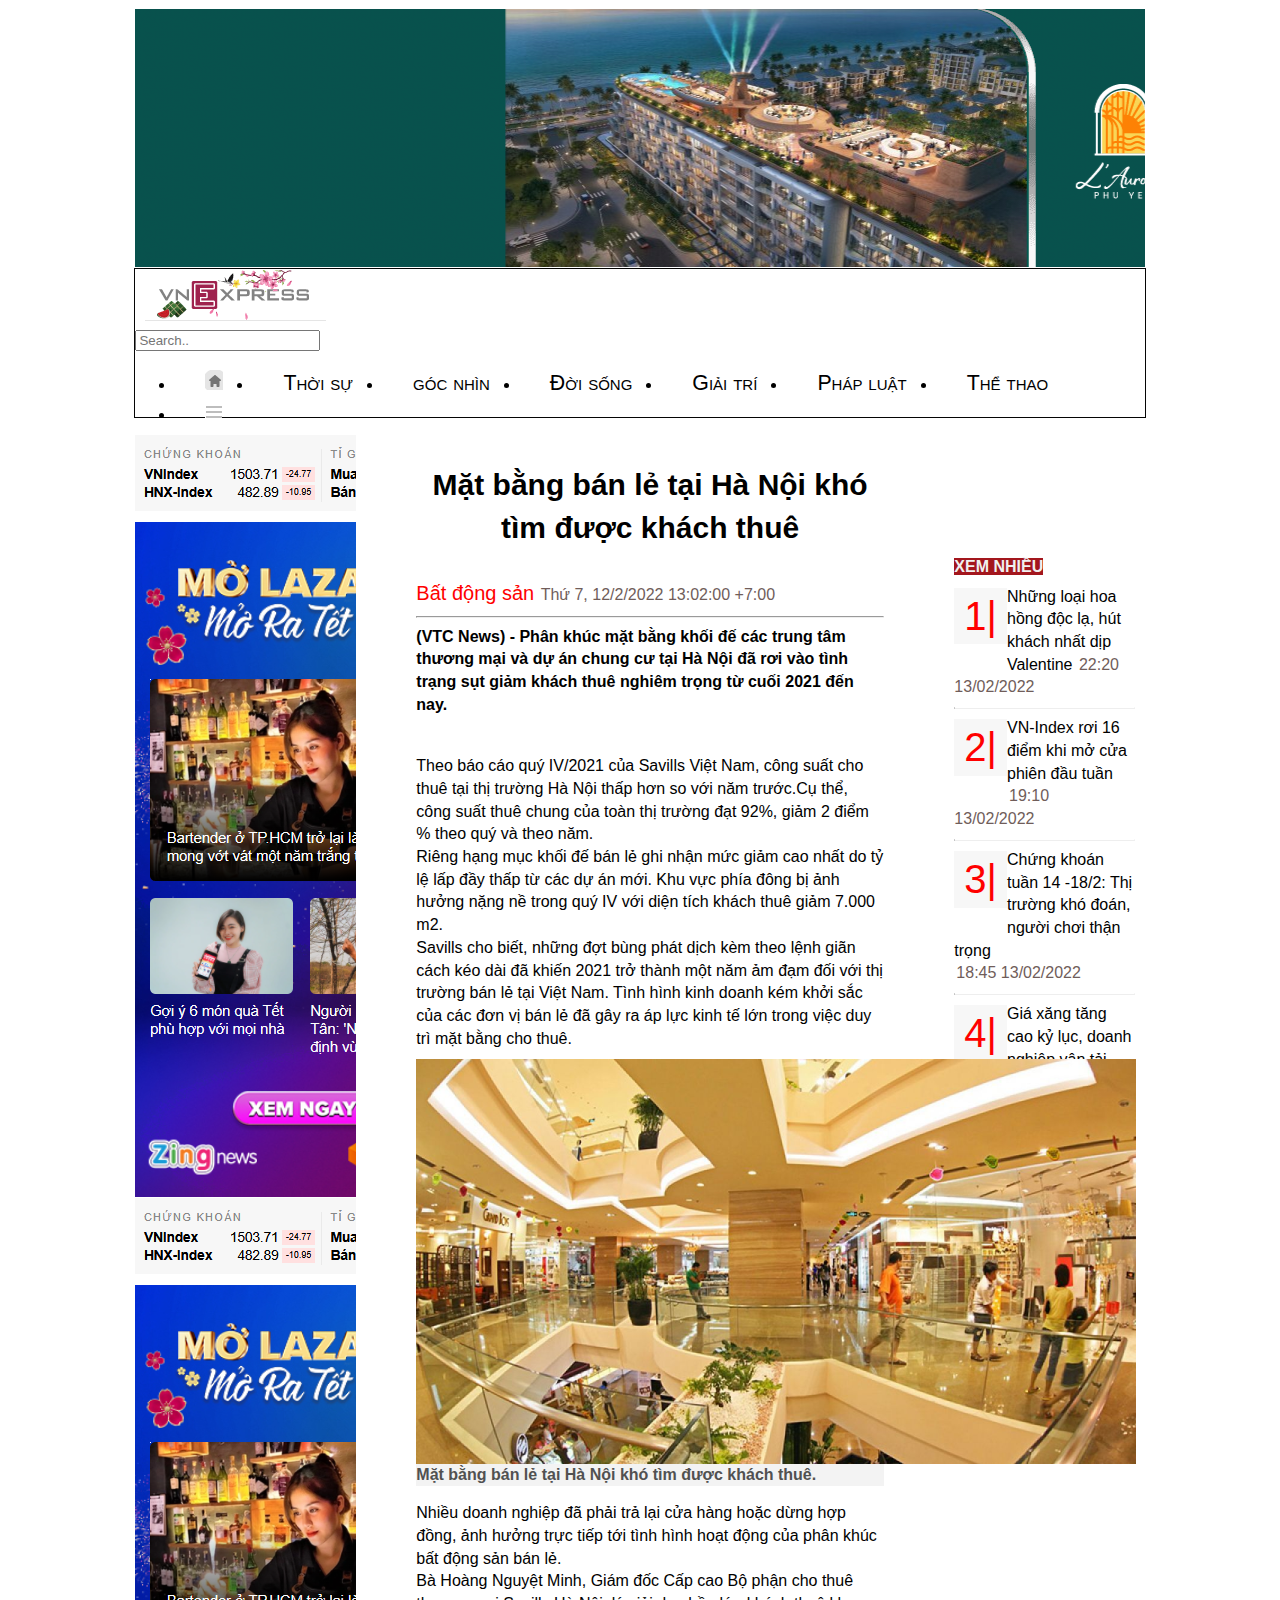
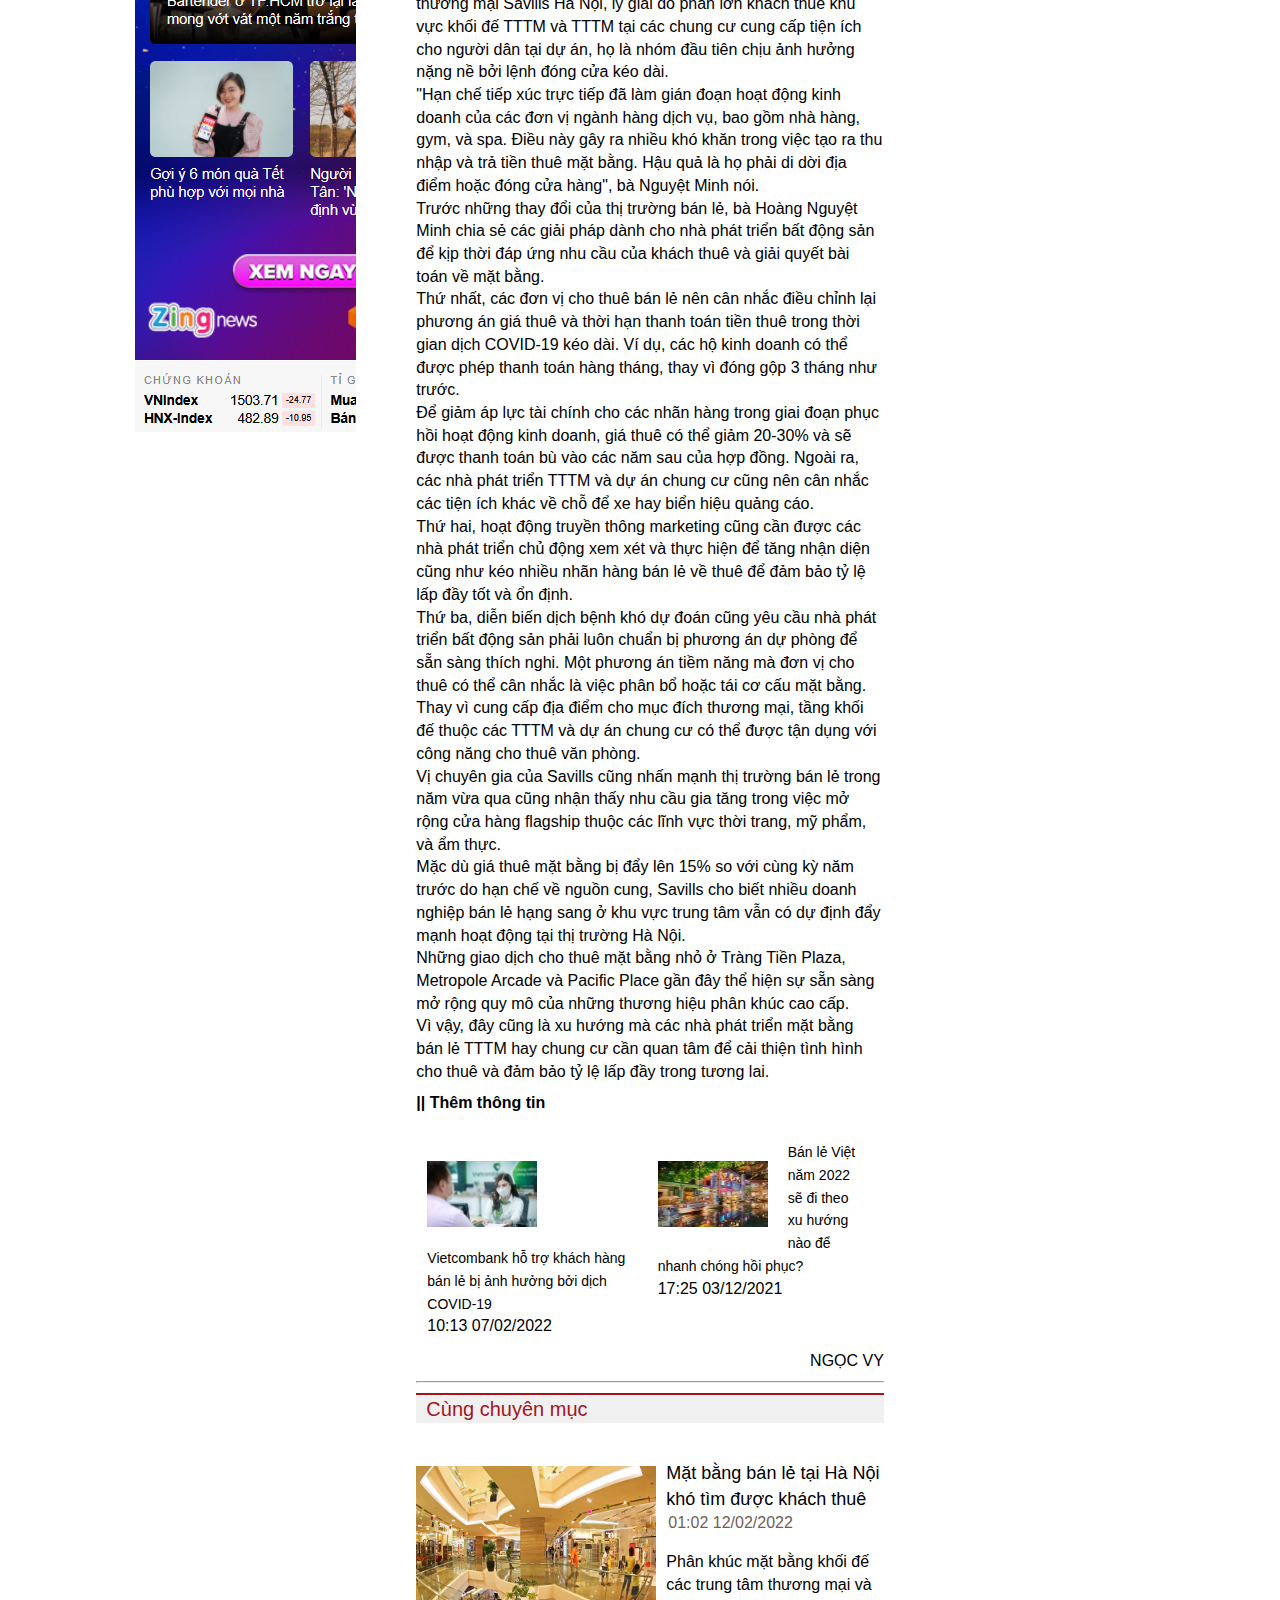
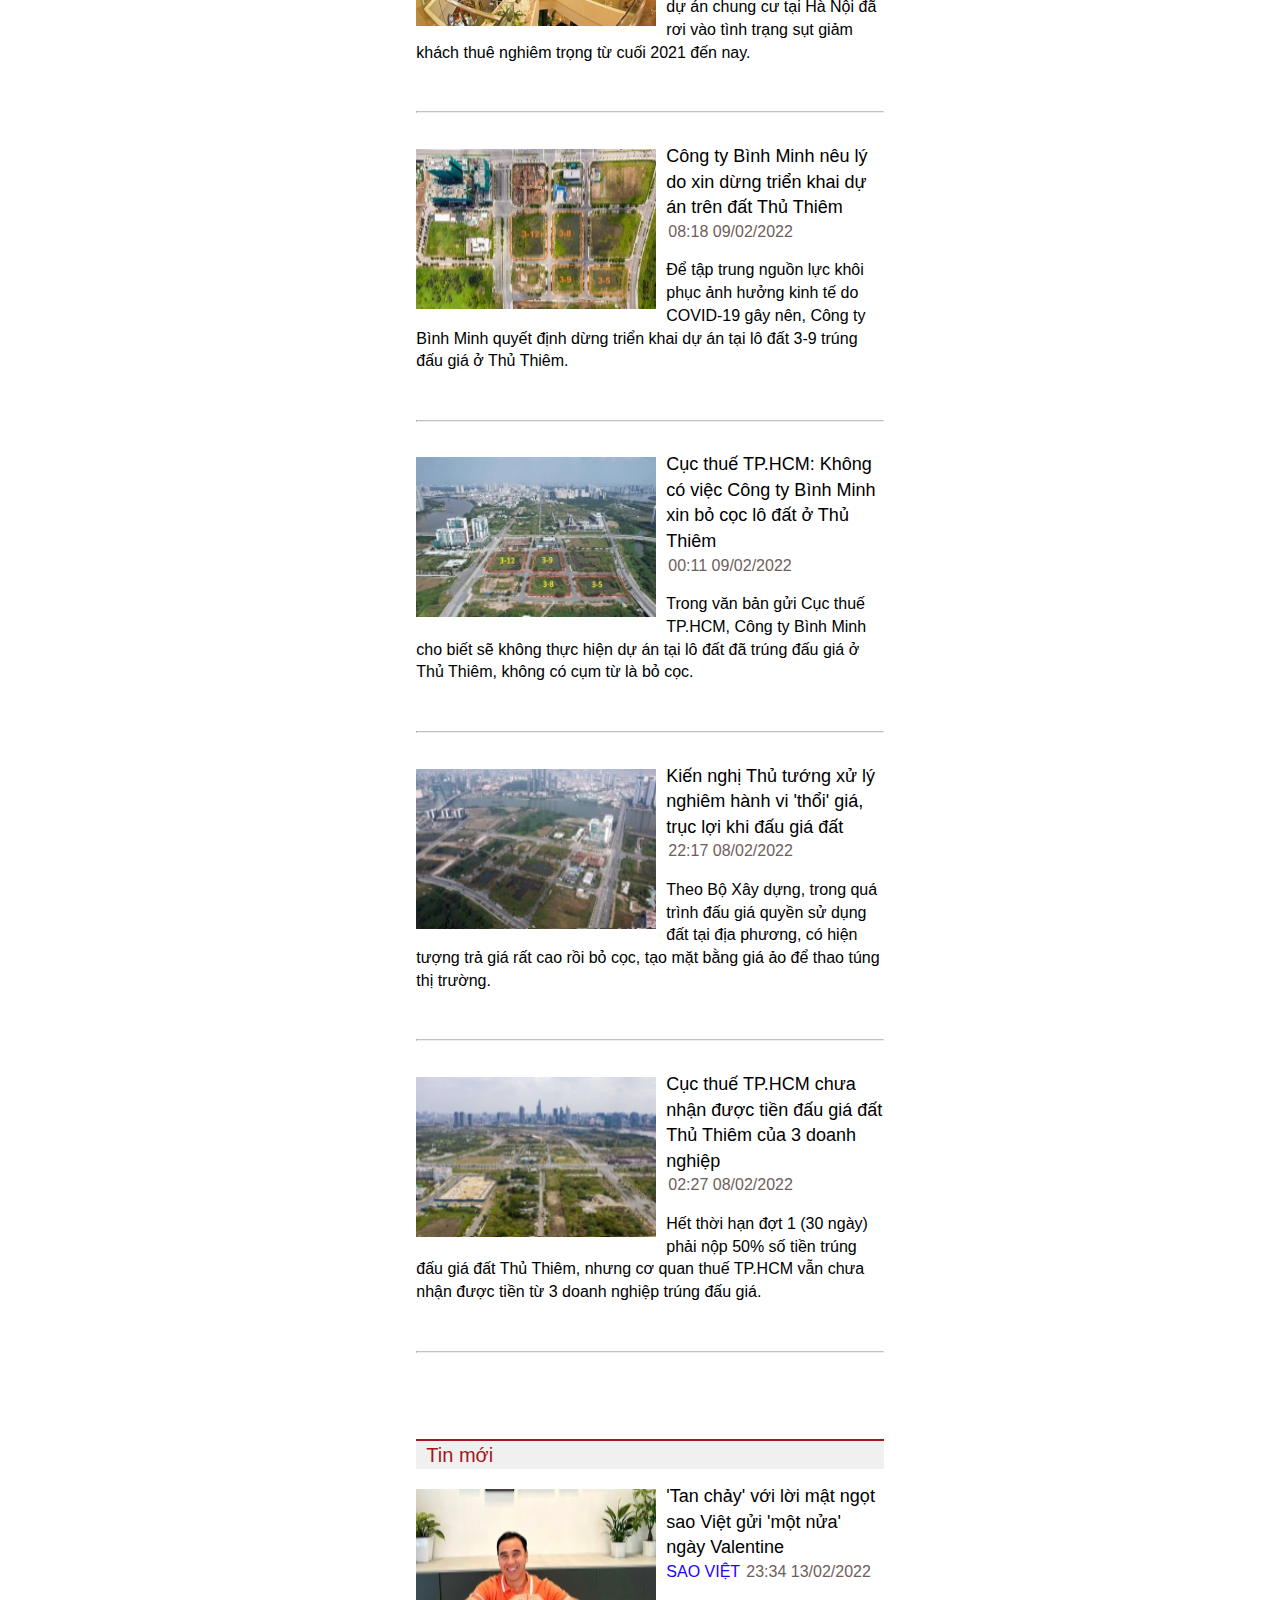
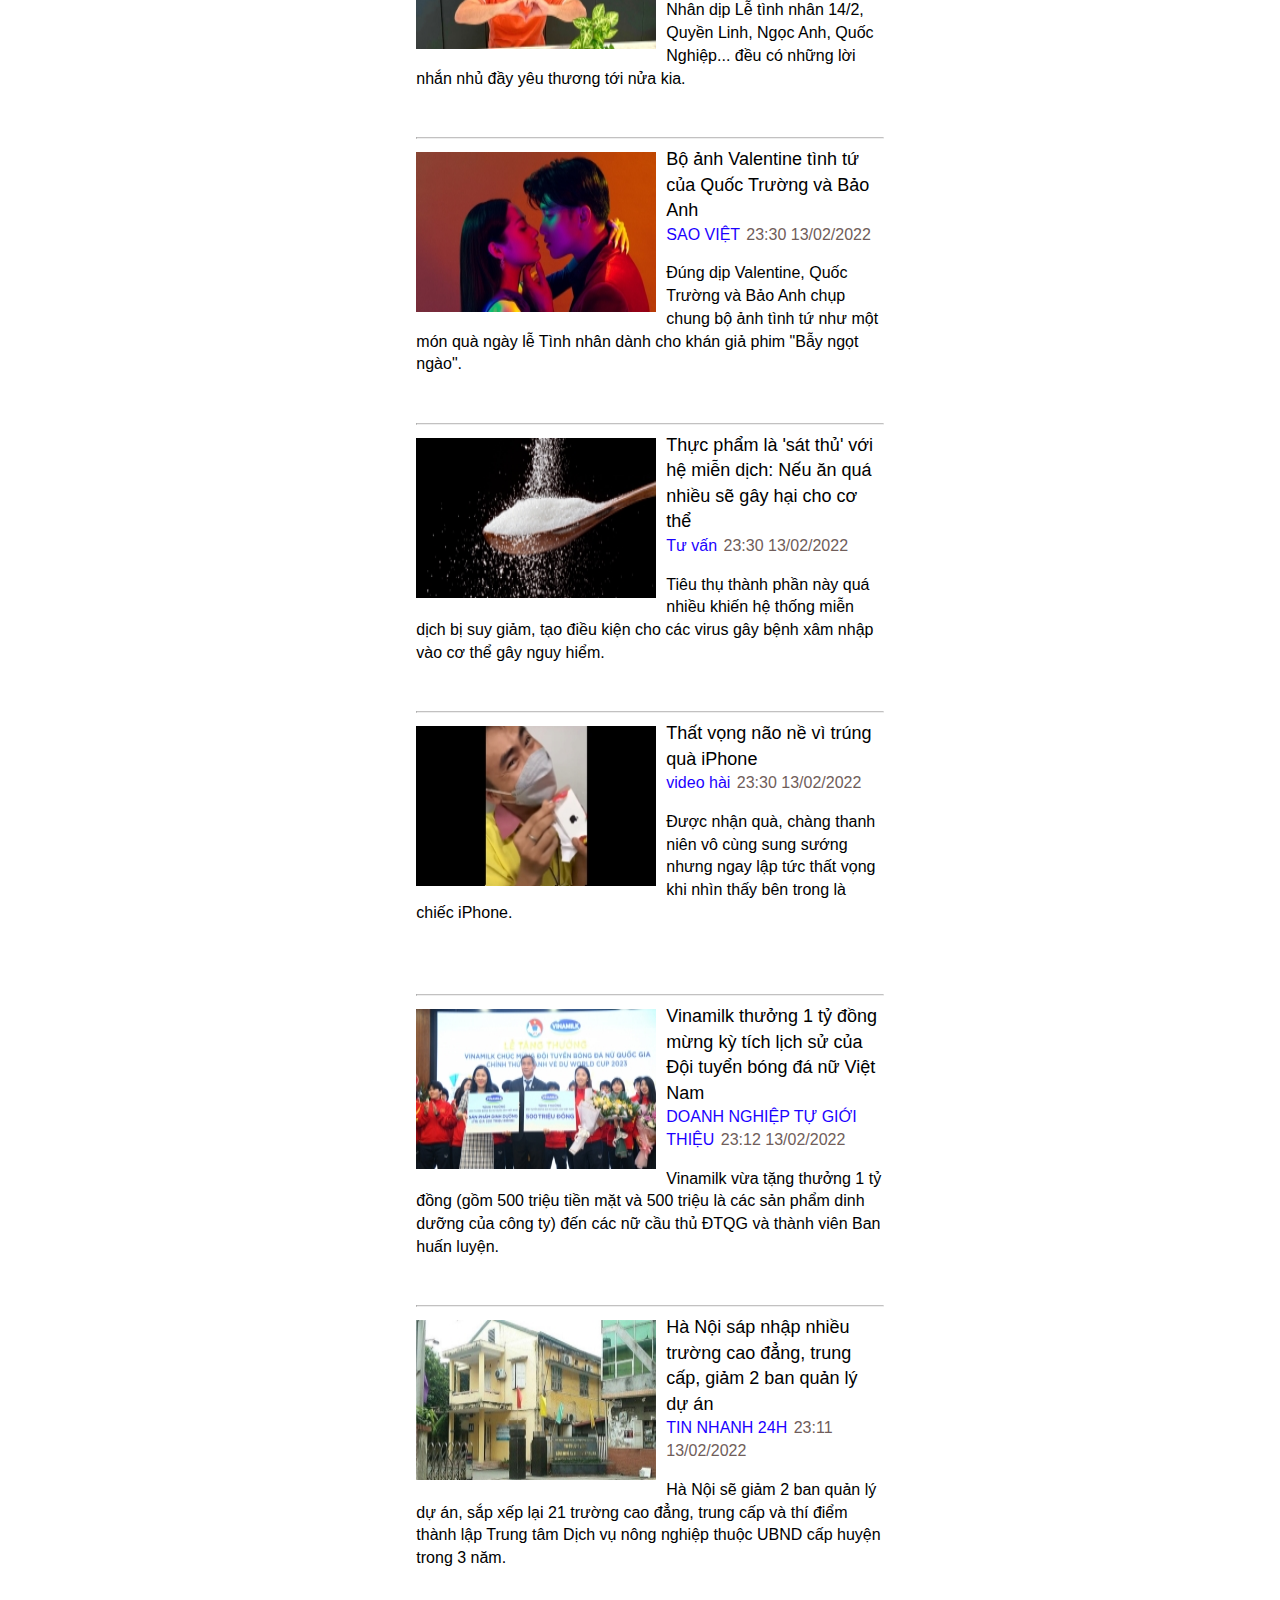
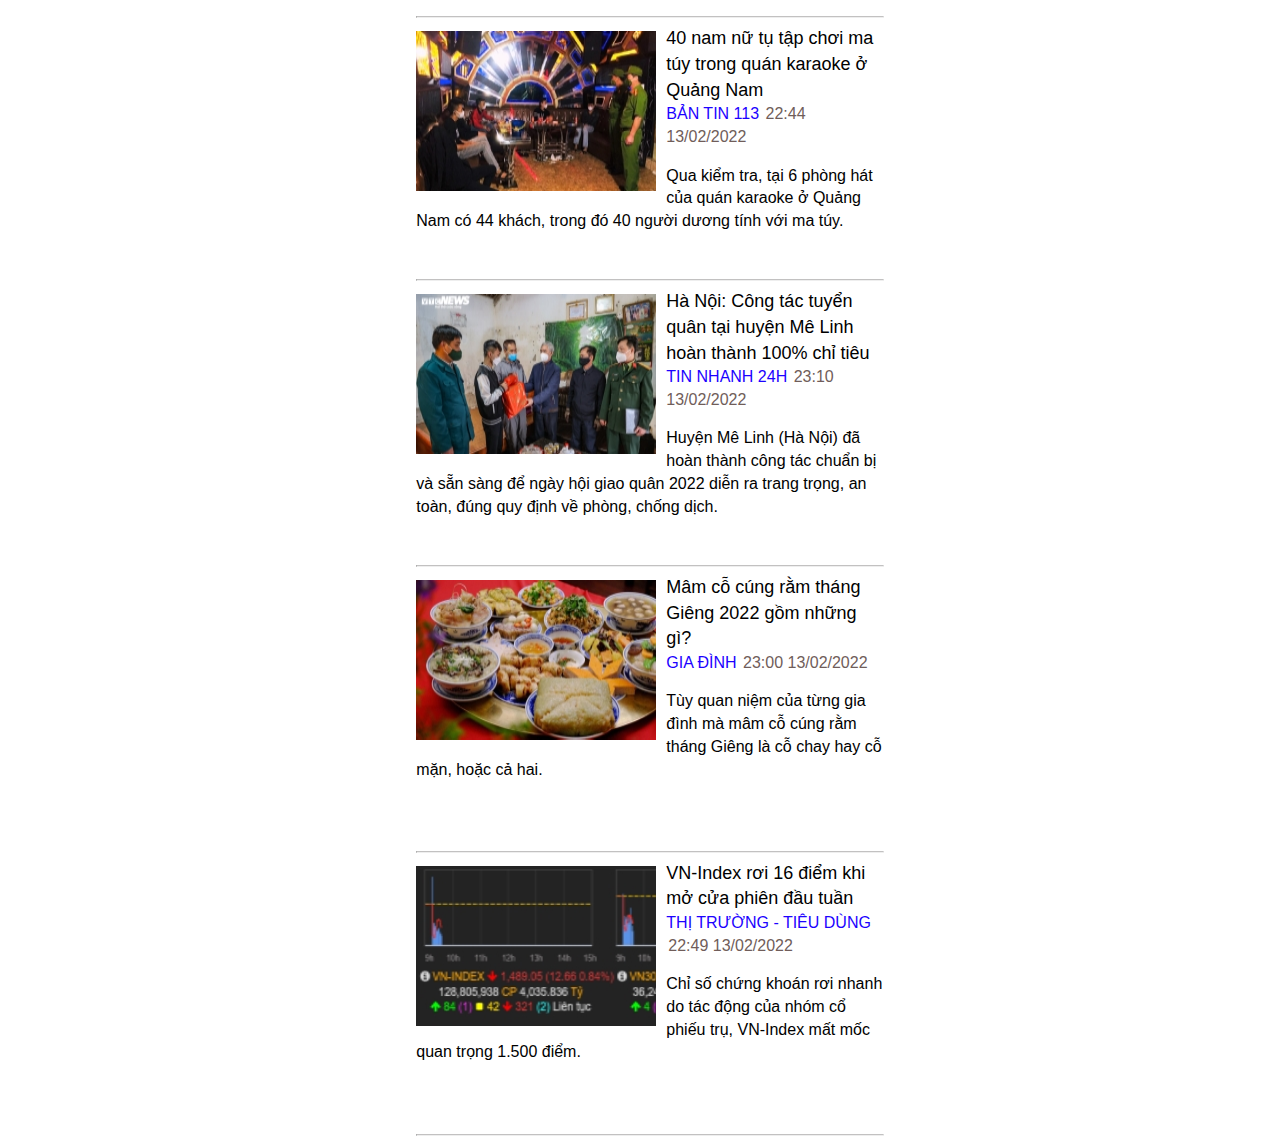
<file: trangcon1.html>
<!DOCTYPE html>
<html lang="en">

<head>
    <meta charset="UTF-8">
    <meta http-equiv="X-UA-Compatible" content="IE=edge">
    <meta name="viewport" content="width=device-width, initial-scale=1.0">
    <title>asm1</title>
    <link rel="stylesheet" href="css/style2.css">
</head>
        
<body>
    <div class="boxcenter">
        <header class="b"></header>


        <nav class="mb">
            <a href="index.html"><img src="/images/asm1.logo.png" alt=""></a>
            <form>    
                <input type="text" name="search" placeholder="Search..">
            </form>
            <ul>
                <li><a href="/index.html"><img src="/images/trang chủ.png" alt=""></a></li>
                <li><a href="#">Thời sự</a>
                    <ul>
                        <li><a href="#">chính trị</a></li>
                        <li><a href="#">dân sinh</a></li>
                        <li><a href="#">Giao thông</a></li>
                        <li><a href="#">Tết yêu thương</a></li>
                        <li><a href="#">Quỹ hy vọng</a></li>
                    </ul>
                </li>
                <li><a href="#">góc nhìn</a>
                    <ul>
                        <li><a href="#">Bình luận nhiều</a></li>
                        <li><a href="#">Covid 19</a></li>
                        <li><a href="#">Môi trường </a></li>
                        <li><a href="#">Tác giả </a></li>
                        <li><a href="#">Y tế & sức khỏe</a></li>
                        <li><a href="#">Giáo dục </a></li>
                    </ul>
                </li>
                <li><a href="#">Đời sống</a>
                    <ul>
                        <li><a href="#">Tổ ấm </a></li>
                        <li><a href="#">Bài học sống </a></li>
                        <li><a href="#">Nhà</a></li>
                        <li><a href="#">Tiêu dùng </a></li>
                    </ul>
                </li>
                <li><a href="#">Giải trí</a>               
                    <ul>
                        <li><a href="#"> Giới sao</a></li>
                        <li><a href="#">Video</a></li>
                        <li><a href="#">Phim</a></li>
                        <li><a href="#">Nhạc </a></li>
                        <li><a href="#">Thời trang</a></li>
                        <li><a href="#">Làm đẹp</a></li>
                        <li><a href="#">Sách</a></li>
                        <li><a href="#">Sân khấu - Mỹ thuật</a></li> 
                    </ul>
                </li>
                <li><a href="#">Pháp luật</a>
                    <ul>
                        <li><a href="#">Hồ sơ phá án</a></li>
                        <li><a href="#">Tư vấn</a></li>
                    </ul>
                <li><a href="#">Thể thao</a>               
                    <ul>
                        <li><a href="#">Bóng đá </a></li>
                        <li><a href="#">Lịch thi đấu</a></li>
                        <li><a href="#">Tennis</a></li>
                        <li><a href="#">VM 2021 </a></li>
                        <li><a href="#">Bundesliga</a></li>
                        <li><a href="#">Các môn khác</a></li>
                        <li><a href="#">World Cup 2022</a></li>
                        <li><a href="#">Hậu trường</a></li>
                        <li><a href="#">Video</a></li>
                        <li><a href="#">Ảnh</a></li>
                        <li><a href="#">V-Race</a></li>
                        <li><a href="#">Trắc nghiệm</a></li>
                        <li><a href="#">Tường thuật</a></li>
                    </ul>
                </li>
                <li><a href="#"><img src="/images/tất cả.png" alt=""></a></li>
            </ul>
        </nav>
        <aside>
            
        </aside>






        <div class="row-mb">
            <article>
                <div class="boxleft">
                    <div class="spa">
                    <P>Mặt bằng bán lẻ tại Hà Nội khó tìm được khách thuê</P>
                    <a href="#">Bất động sản</a>
                    <span>Thứ 7, 12/2/2022 13:02:00 +7:00</span>
                    
                    <hr>
                    
                    <aps>(VTC News) - Phân khúc mặt bằng khối đế các trung tâm thương mại và dự án chung cư tại Hà Nội đã rơi vào tình 
                     trạng sụt giảm khách thuê nghiêm trọng từ cuối 2021 đến nay. </aps>
                    <br>
                    
                    <abs> Theo báo cáo quý IV/2021 của Savills Việt Nam, công suất cho thuê tại thị trường Hà Nội thấp hơn so với năm trước.Cụ thể,
                    công suất thuê chung của toàn thị trường đạt 92%, giảm 2 điểm % theo quý và theo năm.</abs>
                    
                    <br>
                    <abs>Riêng hạng mục khối đế bán lẻ ghi nhận mức giảm cao nhất do tỷ lệ lấp đầy thấp từ các dự án mới. Khu vực phía đông bị ảnh
                    hưởng nặng nề trong quý IV với diện tích khách thuê giảm 7.000 m2.</abs>
                    <br>
                    
                    <abs>Savills cho biết, những đợt bùng phát dịch kèm theo lệnh giãn cách kéo dài đã khiến 2021 trở thành một năm ảm đạm đối với 
                    thị trường bán lẻ tại Việt Nam. Tình hình kinh doanh kém khởi sắc của các đơn vị bán lẻ đã gây ra áp lực kinh tế lớn trong việc 
                    duy trì mặt bằng cho thuê. </abs>
                    
                    <div class="abz">
                        <img src="/images/index1.11.jpeg" alt="">
                        <b> Mặt bằng bán lẻ tại Hà Nội khó tìm được khách thuê. </b>
                    </div>
                    <abs>Nhiều doanh nghiệp đã phải trả lại cửa hàng hoặc dừng hợp đồng, ảnh hưởng trực tiếp tới tình hình hoạt động của phân khúc bất động sản bán lẻ.</abs>
                    <br>
                    <abs>Bà Hoàng Nguyệt Minh, Giám đốc Cấp cao Bộ phận cho thuê thương mại Savills Hà Nội, lý giải do phần lớn khách thuê khu vực khối đế TTTM và TTTM tại các chung cư cung cấp tiện ích cho người dân tại dự án, họ là nhóm đầu tiên chịu ảnh hưởng nặng nề bởi lệnh đóng cửa kéo dài.</abs>
                    <br>
                    <abs>"Hạn chế tiếp xúc trực tiếp đã làm gián đoạn hoạt động kinh doanh của các đơn vị ngành hàng dịch vụ, bao gồm nhà hàng, gym, và spa. Điều này gây ra nhiều khó khăn trong việc tạo ra thu nhập và trả tiền thuê mặt bằng. Hậu quả là họ phải di dời địa điểm hoặc đóng cửa hàng", bà Nguyệt Minh nói.</abs>
                    <br>
                    <abs> Trước những thay đổi của thị trường bán lẻ, bà Hoàng Nguyệt Minh chia sẻ các giải pháp dành cho nhà phát triển bất động sản để kịp thời đáp ứng nhu cầu của khách thuê và giải quyết bài toán về mặt bằng.</abs>
                    <br>
                    <abs> Thứ nhất, các đơn vị cho thuê bán lẻ nên cân nhắc điều chỉnh lại phương án giá thuê và thời hạn thanh toán tiền thuê trong thời gian dịch COVID-19 kéo dài. Ví dụ, các hộ kinh doanh có thể được phép thanh toán hàng tháng, thay vì đóng gộp 3 tháng như trước.</abs>
                    <br>
                    <abs>Để giảm áp lực tài chính cho các nhãn hàng trong giai đoạn phục hồi hoạt động kinh doanh, giá thuê có thể giảm 20-30% và sẽ được thanh toán bù vào các năm sau của hợp đồng. Ngoài ra, các nhà phát triển TTTM và dự án chung cư cũng nên cân nhắc các tiện ích khác về chỗ để xe hay biển hiệu quảng cáo.</abs>
                    <br>
                    <abs>Thứ hai, hoạt động truyền thông marketing cũng cần được các nhà phát triển chủ động xem xét và thực hiện để tăng nhận diện cũng như kéo nhiều nhãn hàng bán lẻ về thuê để đảm bảo tỷ lệ lấp đầy tốt và ổn định.</abs>
                    <br>
                    <abs>Thứ ba, diễn biến dịch bệnh khó dự đoán cũng yêu cầu nhà phát triển bất động sản phải luôn chuẩn bị phương án dự phòng để sẵn sàng thích nghi. Một phương án tiềm năng mà đơn vị cho thuê có thể cân nhắc là việc phân bổ hoặc tái cơ cấu mặt bằng.</abs>
                    <br>
                    <abs>Thay vì cung cấp địa điểm cho mục đích thương mại, tầng khối đế thuộc các TTTM và dự án chung cư có thể được tận dụng với công năng cho thuê văn phòng.</abs>
                    <br>
                    <abs>Vị chuyên gia của Savills cũng nhấn mạnh thị trường bán lẻ trong năm vừa qua cũng nhận thấy nhu cầu gia tăng trong việc mở rộng cửa hàng flagship thuộc các lĩnh vực thời trang, mỹ phẩm, và ẩm thực.</abs>
                    <br>
                    <abs>Mặc dù giá thuê mặt bằng bị đẩy lên 15% so với cùng kỳ năm trước do hạn chế về nguồn cung, Savills cho biết nhiều doanh nghiệp bán lẻ hạng sang ở khu vực trung tâm vẫn có dự định đẩy mạnh hoạt động tại thị trường Hà Nội.</abs>
                    <br>
                    <abs>Những giao dịch cho thuê mặt bằng nhỏ ở Tràng Tiền Plaza, Metropole Arcade và Pacific Place gần đây thể hiện sự sẵn sàng mở rộng quy mô của những thương hiệu phân khúc cao cấp.</abs>
                    <br>
                    <abs>Vì vậy, đây cũng là xu hướng mà các nhà phát triển mặt bằng bán lẻ TTTM hay chung cư cần quan tâm để cải thiện tình hình cho thuê và đảm bảo tỷ lệ lấp đầy trong tương lai.</abs>
                
                     
                      <aps>|| Thêm thông tin</aps>
                    
                    </div>
                
                    <div class="box1">
                    <img src="/images/index1.12.jpg" alt="">
                    <a href="#">Vietcombank hỗ trợ khách hàng bán lẻ bị ảnh hưởng bởi dịch COVID-19</a>
                    <br>
                    <span> 10:13 07/02/2022</span>
                    
                    </div> 
                    <div class="box1">
                    <img src="/images/index1.13.jpg" alt="">
                    <a href="#">Bán lẻ Việt năm 2022 sẽ đi theo xu hướng nào để nhanh chóng hồi phục?</a>
                       
                    <br> 
                    <span>  17:25 03/12/2021</span>
                    
               
                    </div>
                    <br>
                 
                 
                    <div class="ab">NGỌC VY</div> 
                    <hr>
                    <div class="ccm">
                        <abs>Cùng chuyên mục</abs>
                        <br>
                        <img src="/images/index1.11.jpeg" alt="">
                        <a href="#">Mặt bằng bán lẻ tại Hà Nội khó tìm được khách thuê</a>
                        <br>
                        <span> 01:02 12/02/2022 </span>
                        <p>Phân khúc mặt bằng khối đế các trung tâm thương mại và dự án chung cư tại Hà Nội đã rơi vào tình trạng sụt giảm khách thuê nghiêm trọng từ cuối 2021 đến nay.</p>
                        <br>
                        <!ket thuc tin 1>


                        <hr>
                        <br>
                        <img src="/images/index1.16.jpg" alt="">
                        <a href="#">Công ty Bình Minh nêu lý do xin dừng triển khai dự án trên đất Thủ Thiêm</a>
                        <br>
                        <span>  08:18 09/02/2022</span>
                        <p>Để tập trung nguồn lực khôi phục ảnh hưởng kinh tế do COVID-19 gây nên, Công ty Bình Minh quyết định dừng triển khai dự án tại lô đất 3-9 trúng đấu giá ở Thủ Thiêm.</p>
                        <br>
                        <!ket thuc tin 2>
<hr>


                        
                        <br>
                        <img src="/images/index1.17.jpg" alt="">
                        <a href="#">Cục thuế TP.HCM: Không có việc Công ty Bình Minh xin bỏ cọc lô đất ở Thủ Thiêm</a>
                        <br>
                        <span> 00:11 09/02/2022 </span>
                        <p>Trong văn bản gửi Cục thuế TP.HCM, Công ty Bình Minh cho biết sẽ không thực hiện dự án tại lô đất đã trúng đấu giá ở Thủ Thiêm, không có cụm từ là bỏ cọc.</p>
                        <br>
                        <!ket thuc tin 3>






                        <hr>
                        <br>
                        <img src="/images/index1.18.jpg" alt="">

                        <a href="#">Kiến nghị Thủ tướng xử lý nghiêm hành vi 'thổi' giá, trục lợi khi đấu giá đất</a>
                        <br>
                        <span> 22:17 08/02/2022</span>
                        <p>Theo Bộ Xây dựng, trong quá trình đấu giá quyền sử dụng đất tại địa phương, có hiện tượng trả giá rất cao rồi bỏ cọc, tạo mặt bằng giá ảo để thao túng thị trường.</p>
                        <br>
                        <!ket thuc tin 4>



  
                        <hr>
                        <br>
                        <img src="/images/index1.19.jpg" alt="">
                        <a href="#">Cục thuế TP.HCM chưa nhận được tiền đấu giá đất Thủ Thiêm của 3 doanh nghiệp</a>
                        <br>
                        <span>  02:27 08/02/2022 </span>
                        <p>Hết thời hạn đợt 1 (30 ngày) phải nộp 50% số tiền trúng đấu giá đất Thủ Thiêm, nhưng cơ quan thuế TP.HCM vẫn chưa nhận được tiền từ 3 doanh nghiệp trúng đấu giá.</p>
                        <br>
                        <!ket thuc tin 5>
                        <hr>

                     


                    </div>
                    <div class="tm">
                        <br><br><br>
                        <abs>Tin mới</abs>
                        <img src="/images/tm1.jpg" alt="">
                        <a href="#">'Tan chảy' với lời mật ngọt sao Việt gửi 'một nửa' ngày Valentine</a>
                        <br>
                        <rb>SAO VIỆT</rb>
                        <span> 23:34 13/02/2022 </span>
                        <p>Nhân dịp Lễ tình nhân 14/2, Quyền Linh, Ngọc Anh, Quốc Nghiệp... đều có những lời nhắn nhủ đầy yêu thương tới nửa kia.</p>
                        <br>
                        <!ket thuc tin 1>
                        <hr>



                        <img src="/images/tm2.jpg" alt="">
                        <a href="#">Bộ ảnh Valentine tình tứ của Quốc Trường và Bảo Anh</a>
                        <br>
                        <rb>SAO VIỆT</rb>
                        <span>  23:30 13/02/2022 </span>
                        <p>Đúng dịp Valentine, Quốc Trường và Bảo Anh chụp chung bộ ảnh tình tứ như một món quà ngày lễ Tình nhân dành cho khán giả phim "Bẫy ngọt ngào".</p>
                        <br>
                        <!ket thuc tin 2>
                        <hr>
                        


                        <img src="/images/tm3.jpg" alt="">
                        <a href="#">Thực phẩm là 'sát thủ' với hệ miễn dịch: Nếu ăn quá nhiều sẽ gây hại cho cơ thể</a>
                        <br>
                        <rb>Tư vấn</rb>
                        <span> 23:30 13/02/2022 </span>
                        <p>Tiêu thụ thành phần này quá nhiều khiến hệ thống miễn dịch bị suy giảm, tạo điều kiện cho các virus gây bệnh xâm nhập vào cơ thể gây nguy hiểm.</p>
                        <br>
                        <!ket thuc tin 3>
                        <hr>


                        <img src="/images/tm4.jpg" alt="">
                        <a href="#">Thất vọng não nề vì trúng quà iPhone</a>
                        <br>
                        <rb>video hài</rb>
                        <span>  23:30 13/02/2022 </span>
                        <p> Được nhận quà, chàng thanh niên vô cùng sung sướng nhưng ngay lập tức thất vọng khi nhìn thấy bên trong là chiếc iPhone.</p>
                        <br>
                        <!ket thuc tin 4>
                        <br>
                        <hr>



                        <img src="/images/tm5.jpg" alt="">
                        <a href="#">Vinamilk thưởng 1 tỷ đồng mừng kỳ tích lịch sử của Đội tuyển bóng đá nữ Việt Nam</a>
                        <br>
                        <rb>DOANH NGHIỆP TỰ GIỚI THIỆU</rb>
                        <span> 23:12 13/02/2022 </span>
                        <p>Vinamilk vừa tặng thưởng 1 tỷ đồng (gồm 500 triệu tiền mặt và 500 triệu là các sản phẩm dinh dưỡng của công ty) đến các nữ cầu thủ ĐTQG và thành viên Ban huấn luyện.</p>
                        <br>
                        <!ket thuc tin 5>
                        <hr>


                        <img src="/images/tm6.jpg" alt="">
                        <a href="#">Hà Nội sáp nhập nhiều trường cao đẳng, trung cấp, giảm 2 ban quản lý dự án</a>
                        <br>
                        <rb>TIN NHANH 24H</rb>
                        <span> 23:11 13/02/2022 </span>
                        <p>Hà Nội sẽ giảm 2 ban quản lý dự án, sắp xếp lại 21 trường cao đẳng, trung cấp và thí điểm thành lập Trung tâm Dịch vụ nông nghiệp thuộc UBND cấp huyện trong 3 năm.</p>
                        <br>
                        <!ket thuc tin 6>
                        <hr>



                        <img src="/images/tm12.jpg" alt="">
                        <a href="#">40 nam nữ tụ tập chơi ma túy trong quán karaoke ở Quảng Nam</a>
                        <br>
                        <rb>BẢN TIN 113</rb>
                        <span>  22:44 13/02/2022 </span>
                        <p>Qua kiểm tra, tại 6 phòng hát của quán karaoke ở Quảng Nam có 44 khách, trong đó 40 người dương tính với ma túy.</p>
                        <br>
                        <!ket thuc tin 7 >
                        <hr>


                        <img src="/images/tm8.jpg" alt="">
                        <a href="#">Hà Nội: Công tác tuyển quân tại huyện Mê Linh hoàn thành 100% chỉ tiêu
                           </a>
                        <br>
                        <rb> TIN NHANH 24H </rb>
                        <span> 23:10 13/02/2022 </span>
                        <p>Huyện Mê Linh (Hà Nội) đã hoàn thành công tác chuẩn bị và sẵn sàng để ngày hội giao quân 2022 diễn ra trang trọng, an toàn, đúng quy định về phòng, chống dịch.</p>
                        <br>
                        <!ket thuc tin 8>
                        <hr>



                        <img src="/images/tm9.jpg" alt="">
                        <a href="#">Mâm cỗ cúng rằm tháng Giêng 2022 gồm những gì?
                             </a>
                        <br>
                        <rb>GIA ĐÌNH</rb>
                        <span>  23:00 13/02/2022</span>
                        <p>Tùy quan niệm của từng gia đình mà mâm cỗ cúng rằm tháng Giêng là cỗ chay hay cỗ mặn, hoặc cả hai.</p>
                        <br>
                        <!ket thuc tin 9>
                        

                         <br>
                         <hr>
                        <img src="/images/tm10.jpg" alt="">
                        <a href="#">VN-Index rơi 16 điểm khi mở cửa phiên đầu tuần
                             </a>
                        <br>
                        <rb>THỊ TRƯỜNG - TIÊU DÙNG</rb>
                        <span>22:49 13/02/2022</span>
                        <p>Chỉ số chứng khoán rơi nhanh do tác động của nhóm cổ phiếu trụ, VN-Index mất mốc quan trọng 1.500 điểm.</p>
                        <br>
                        <br>
                        <hr>
                      
                        <!ket thuc tin 10>
                        
                        
                    </div>
                </div>
                
                
            </article>
            
            <div class="box">
                <div class="xm">
                    <br><br><br><br><br>
                    <aps> XEM NHIỀU </aps>
         <br>           
        
        <p>1|</p>
        <a href="">Những loại hoa hồng độc lạ, hút khách nhất dịp Valentine</a> 
        <span> 22:20 13/02/2022</span>
        
        
        <hr>
        
        <p>2|</p> 
        <a href="">VN-Index rơi 16 điểm khi mở cửa phiên đầu tuần</a> 
        <br>
        <span>19:10 13/02/2022 </span>
        
        
        <hr>
        
        <p>3|</p>
        <a href="">Chứng khoán tuần 14 -18/2: Thị trường khó đoán, người chơi thận trọng</a> 
        <br>
        <span> 18:45 13/02/2022</span>
        
        
        <hr>
        
        <p>4|</p>
        <a href="">Giá xăng tăng cao kỷ lục, doanh nghiệp vận tải gặp 'ác mộng'</a> 
        <br>
        <span> 22:20 13/02/2022</span>
        
        
        <hr>
        
        <p>5|</p> 
        <a href="">Giá vàng hôm nay 14/2: Tiếp tục leo đỉnh</a> 
        <br>
        <span> 18:48 13/02/2022</span>

                </div>
            </div>

        </div>
        
        
            </div>
           
    </div>
</body>

</html>
</file>
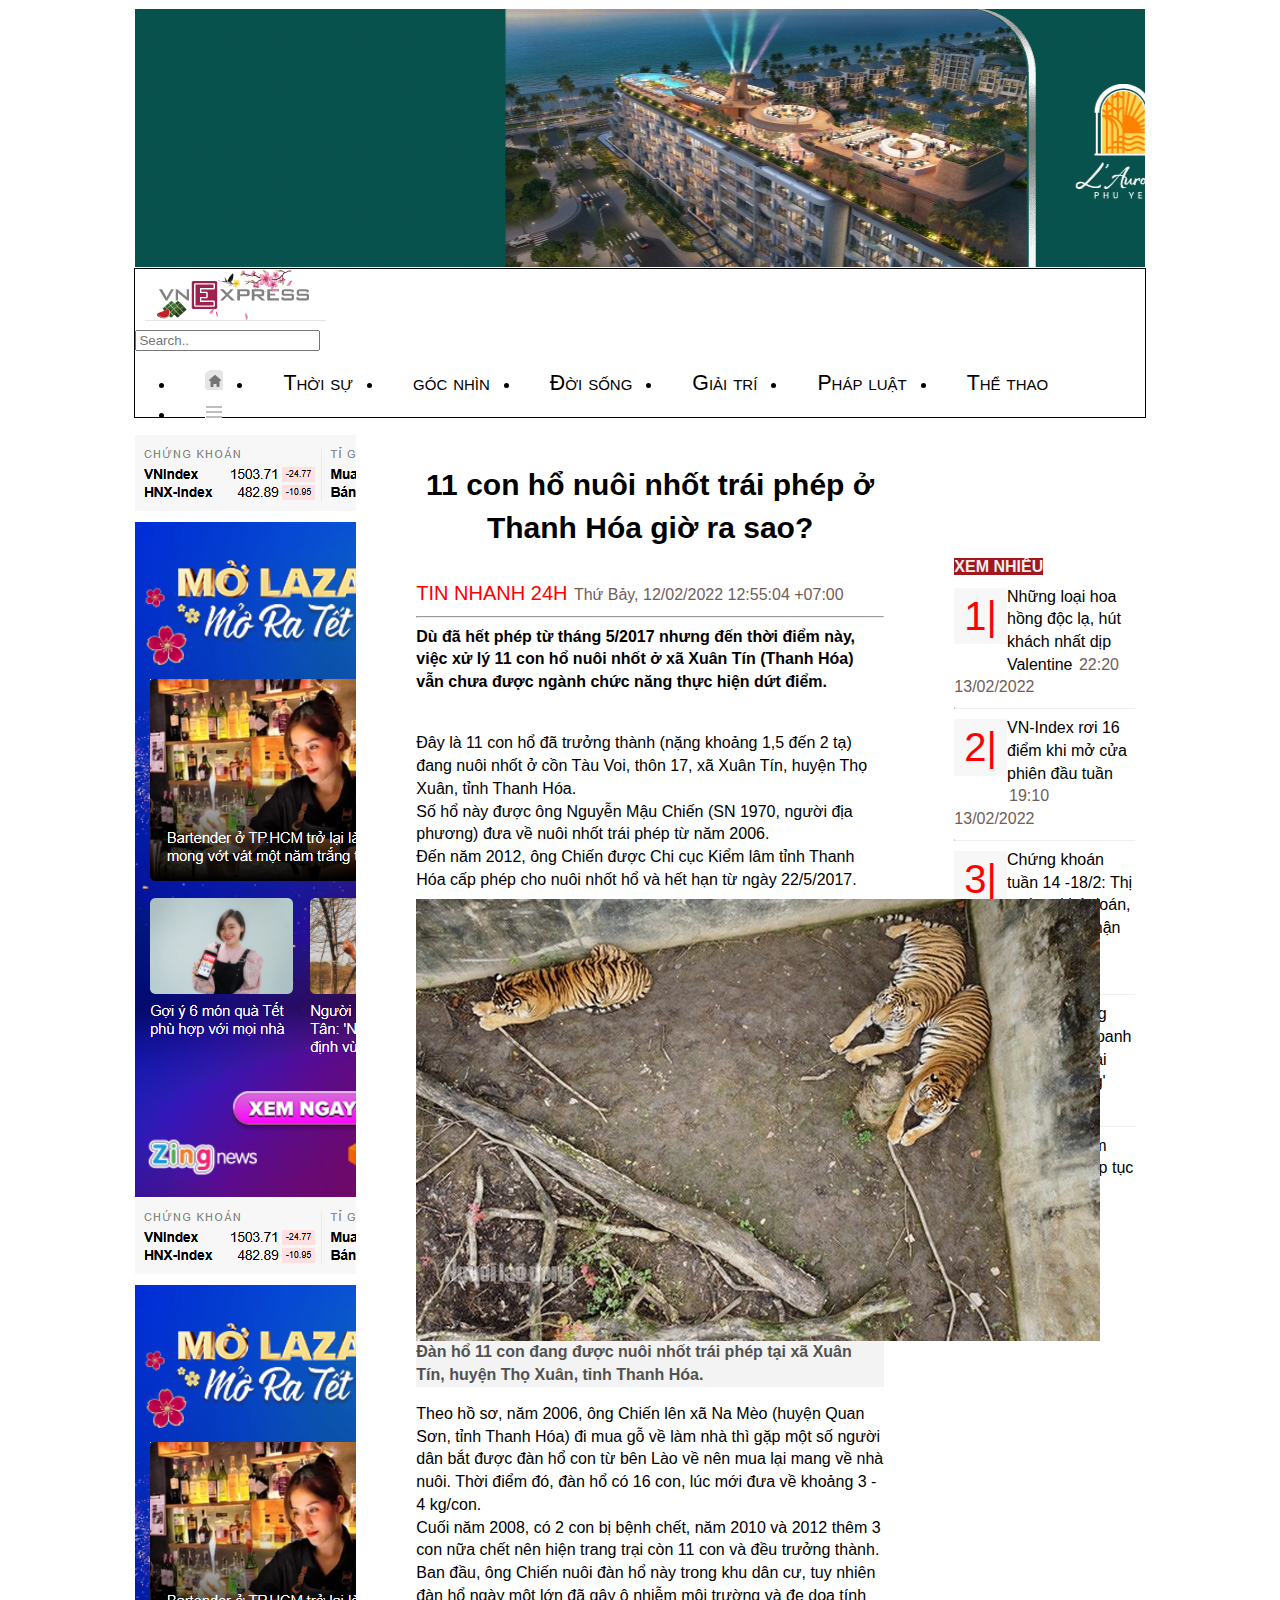
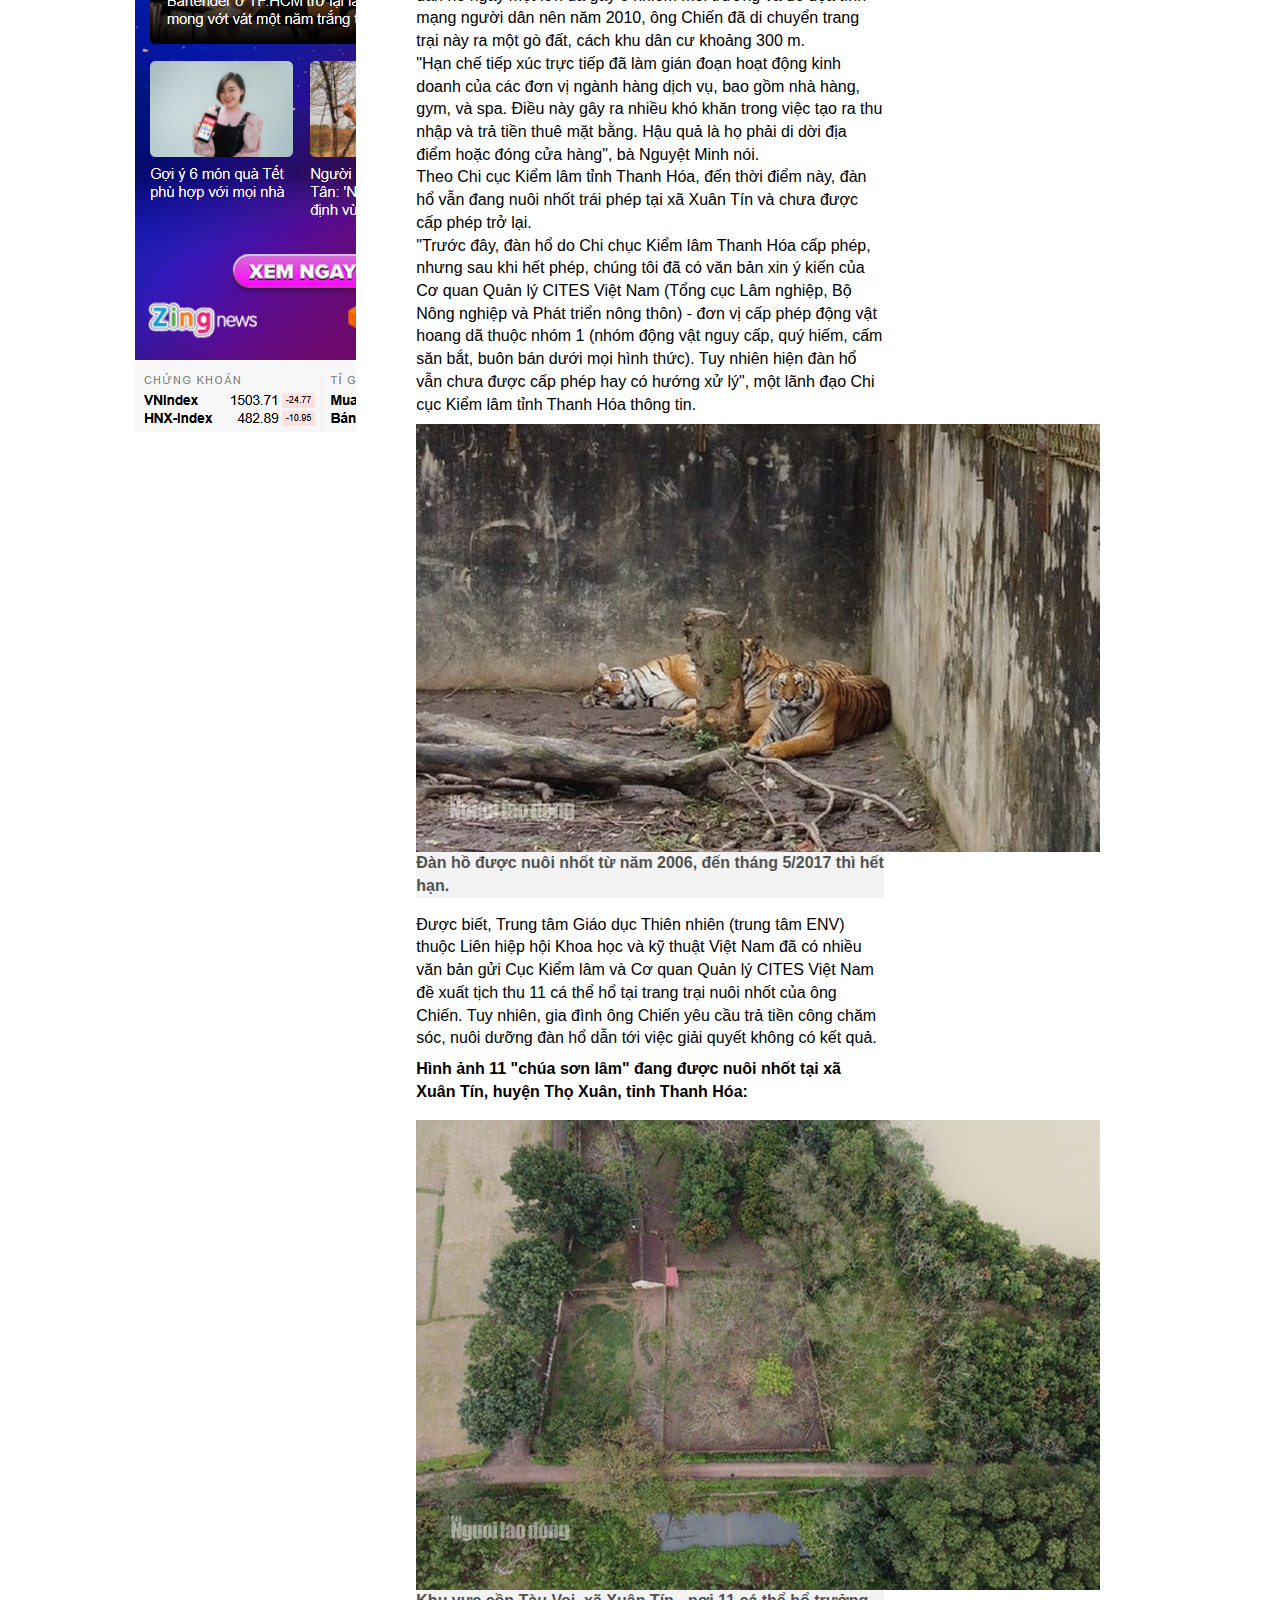
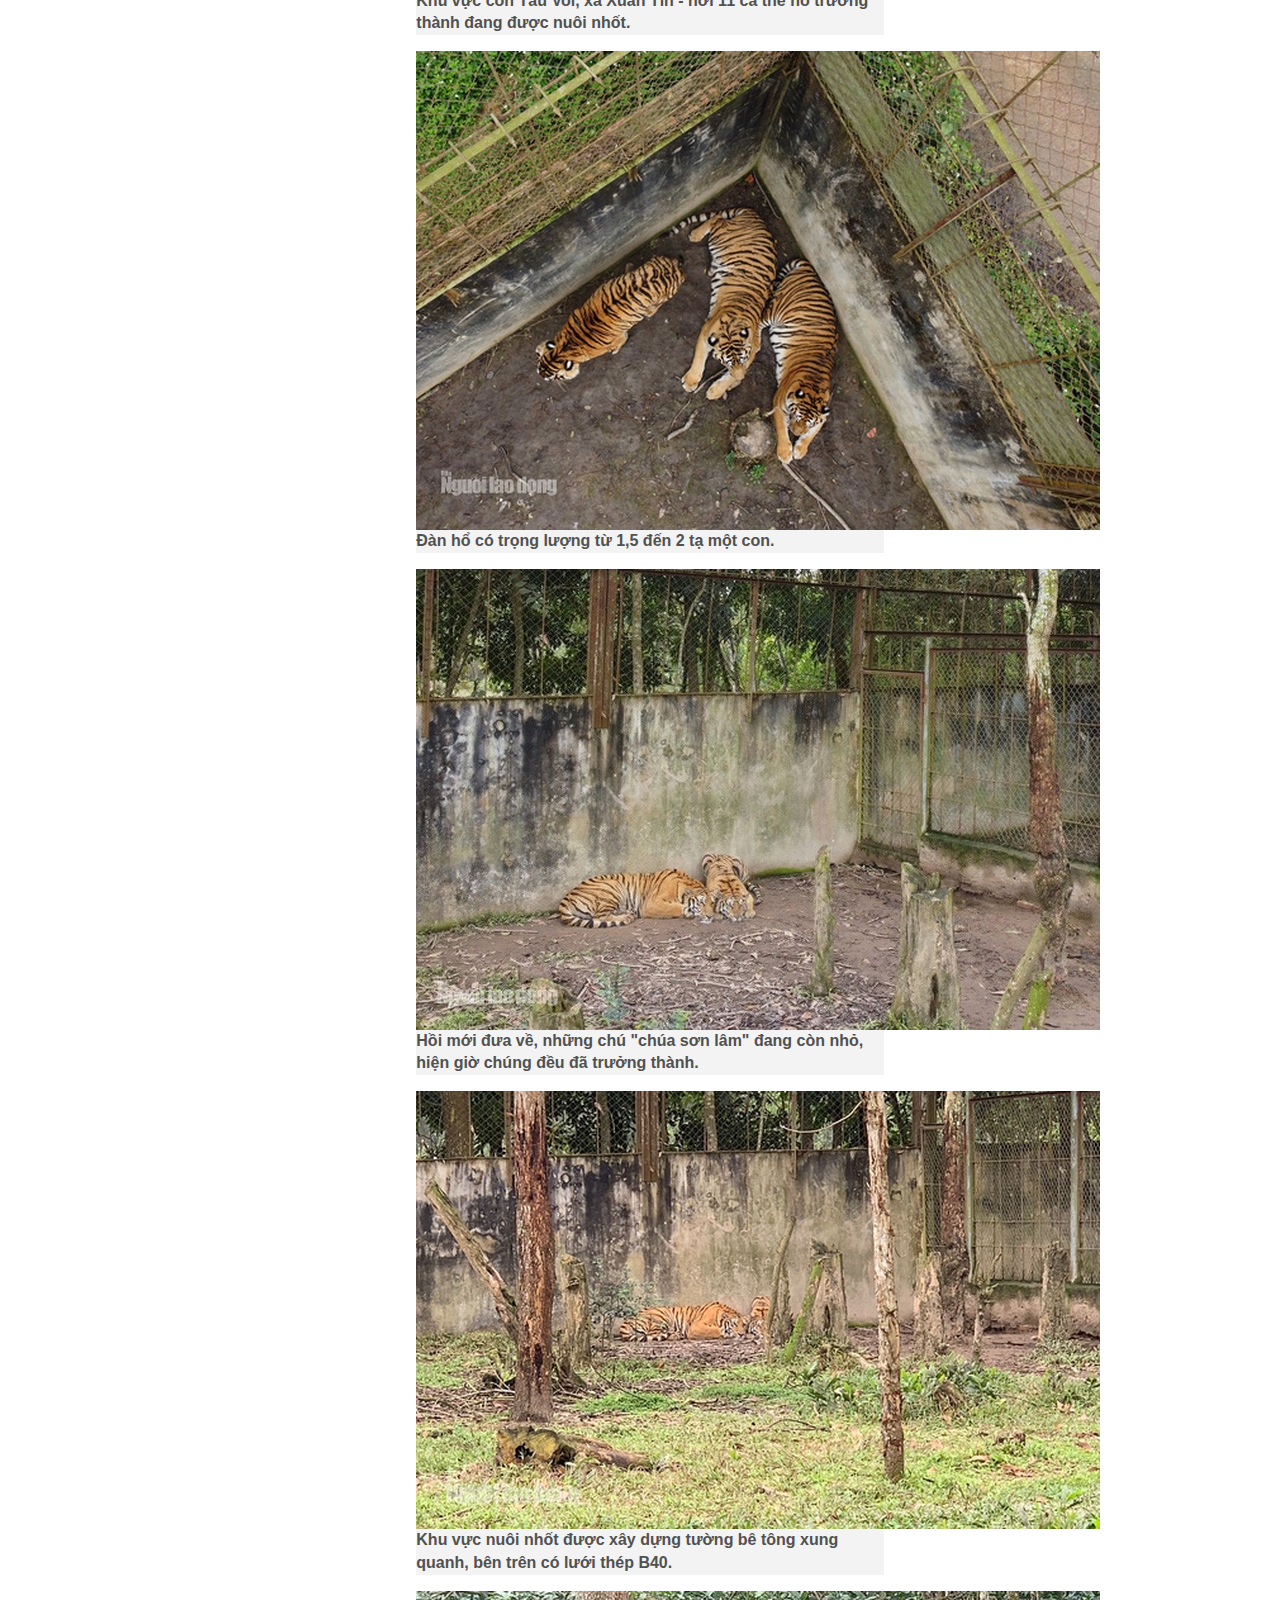
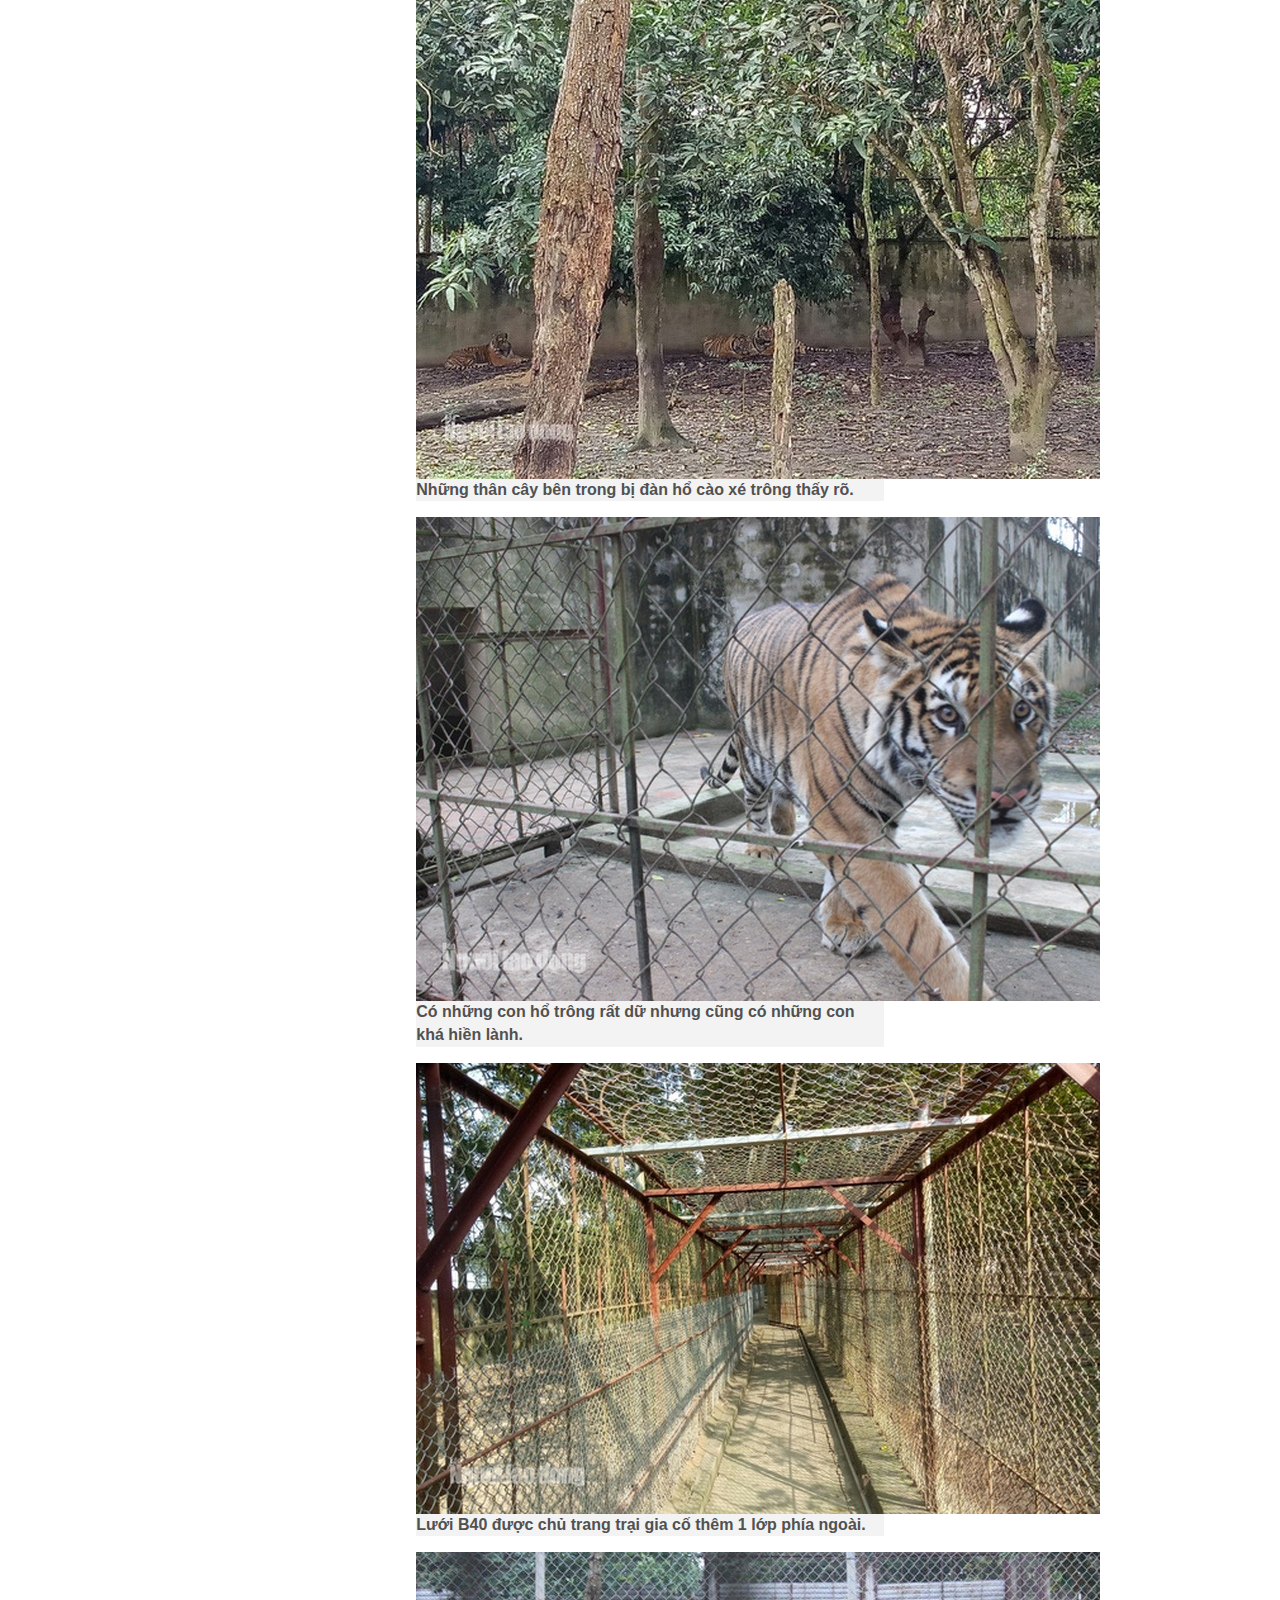
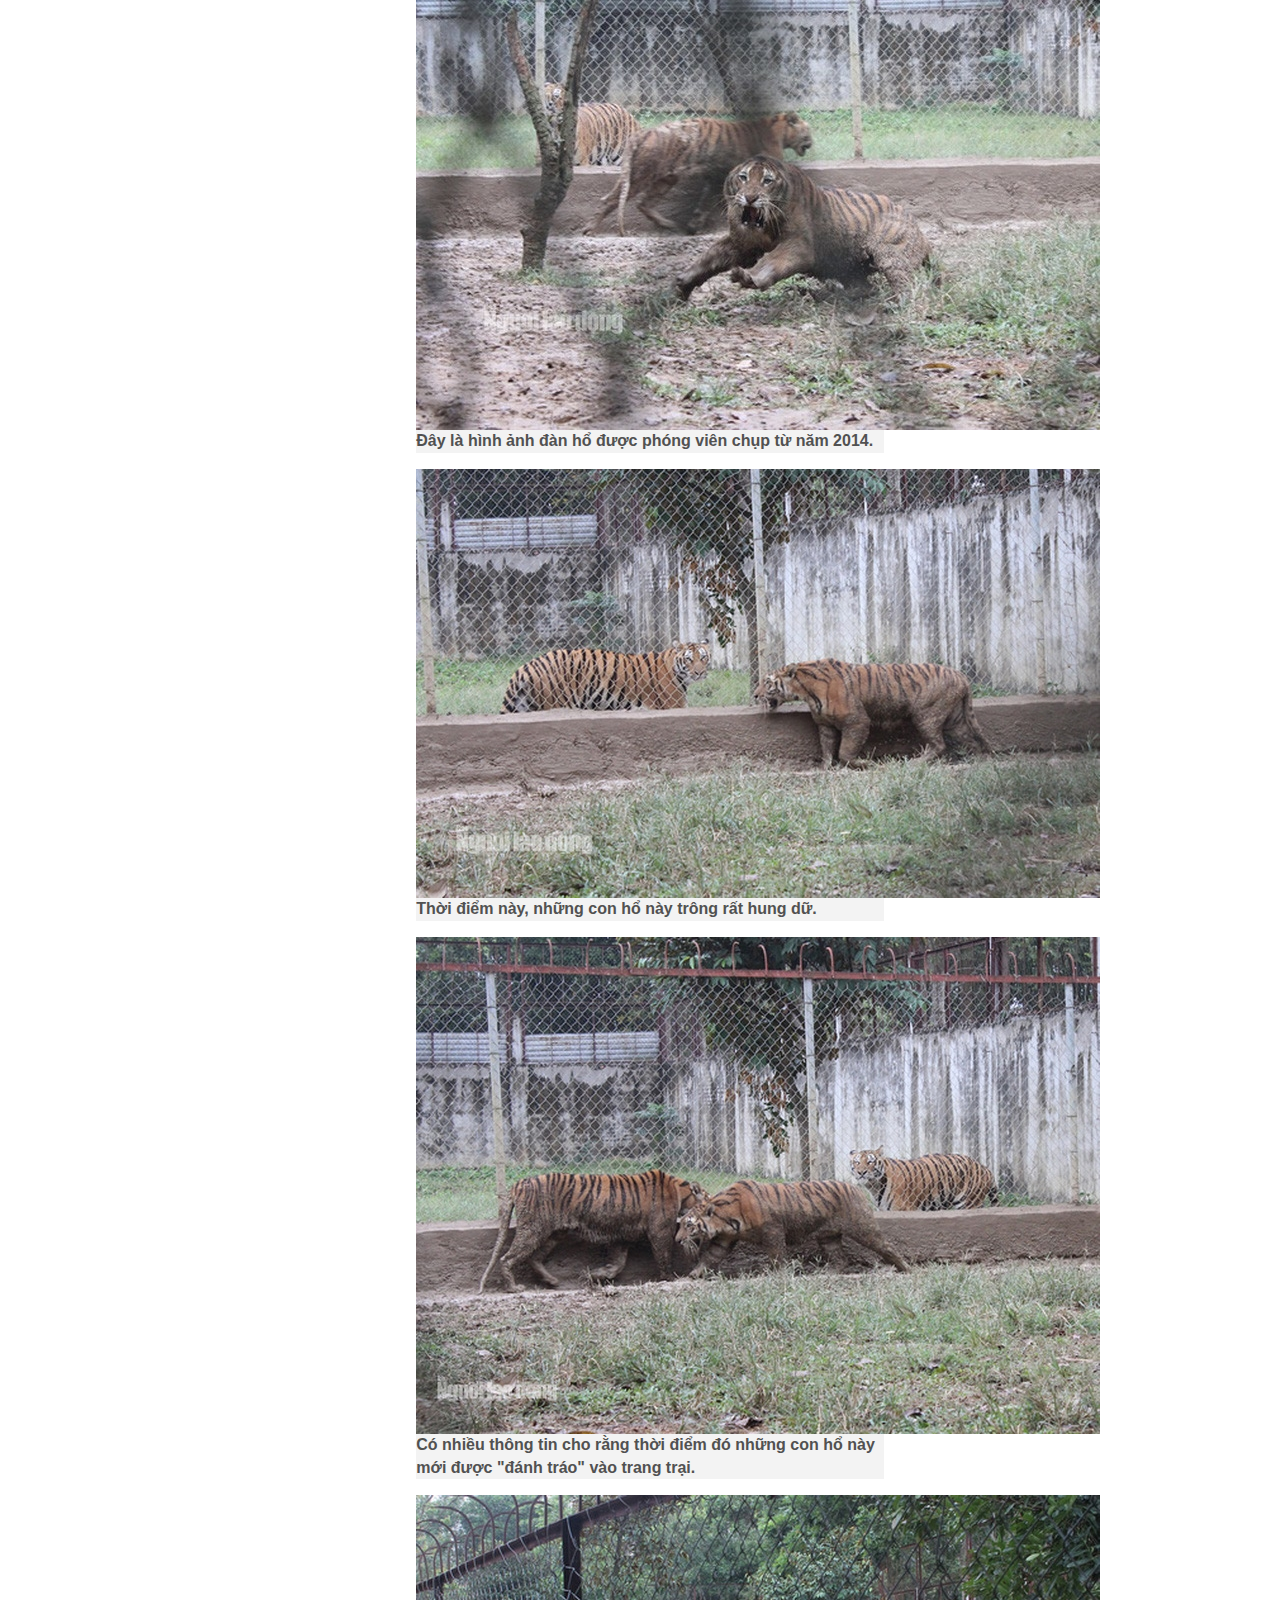
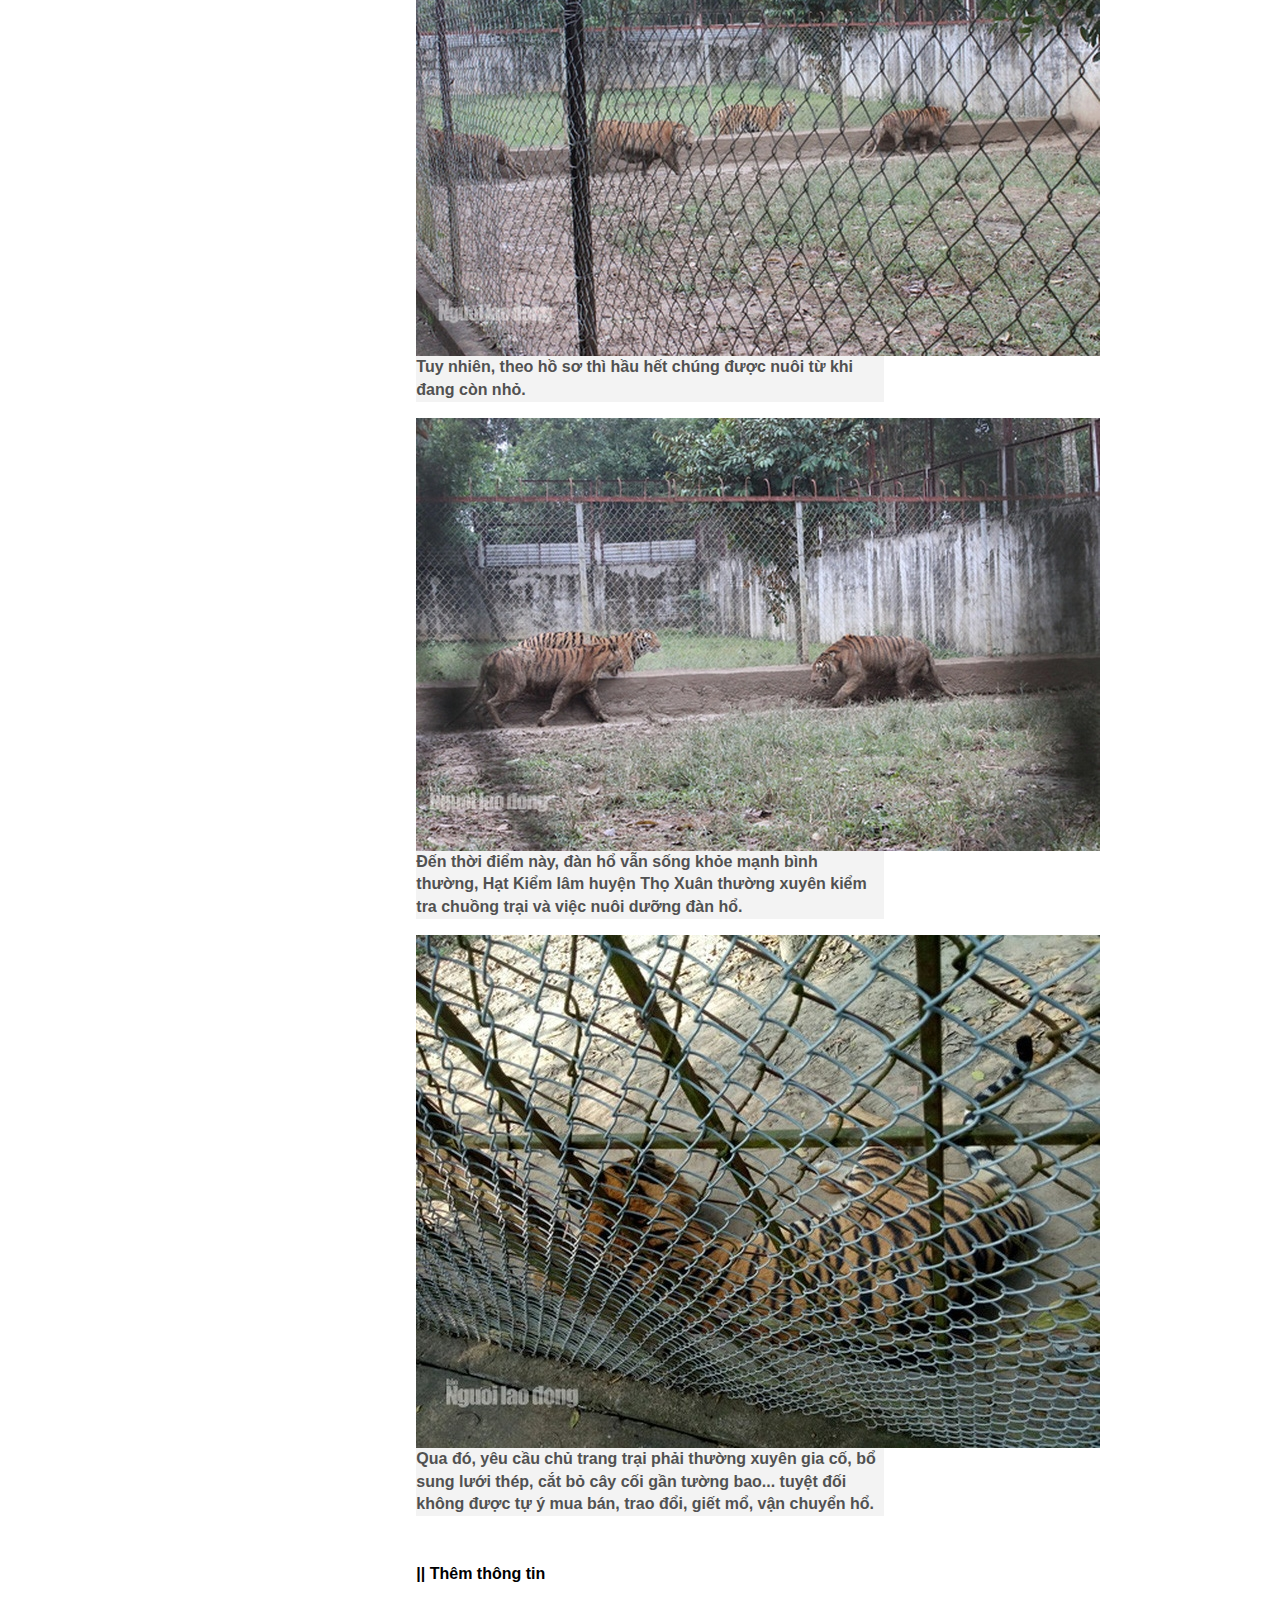
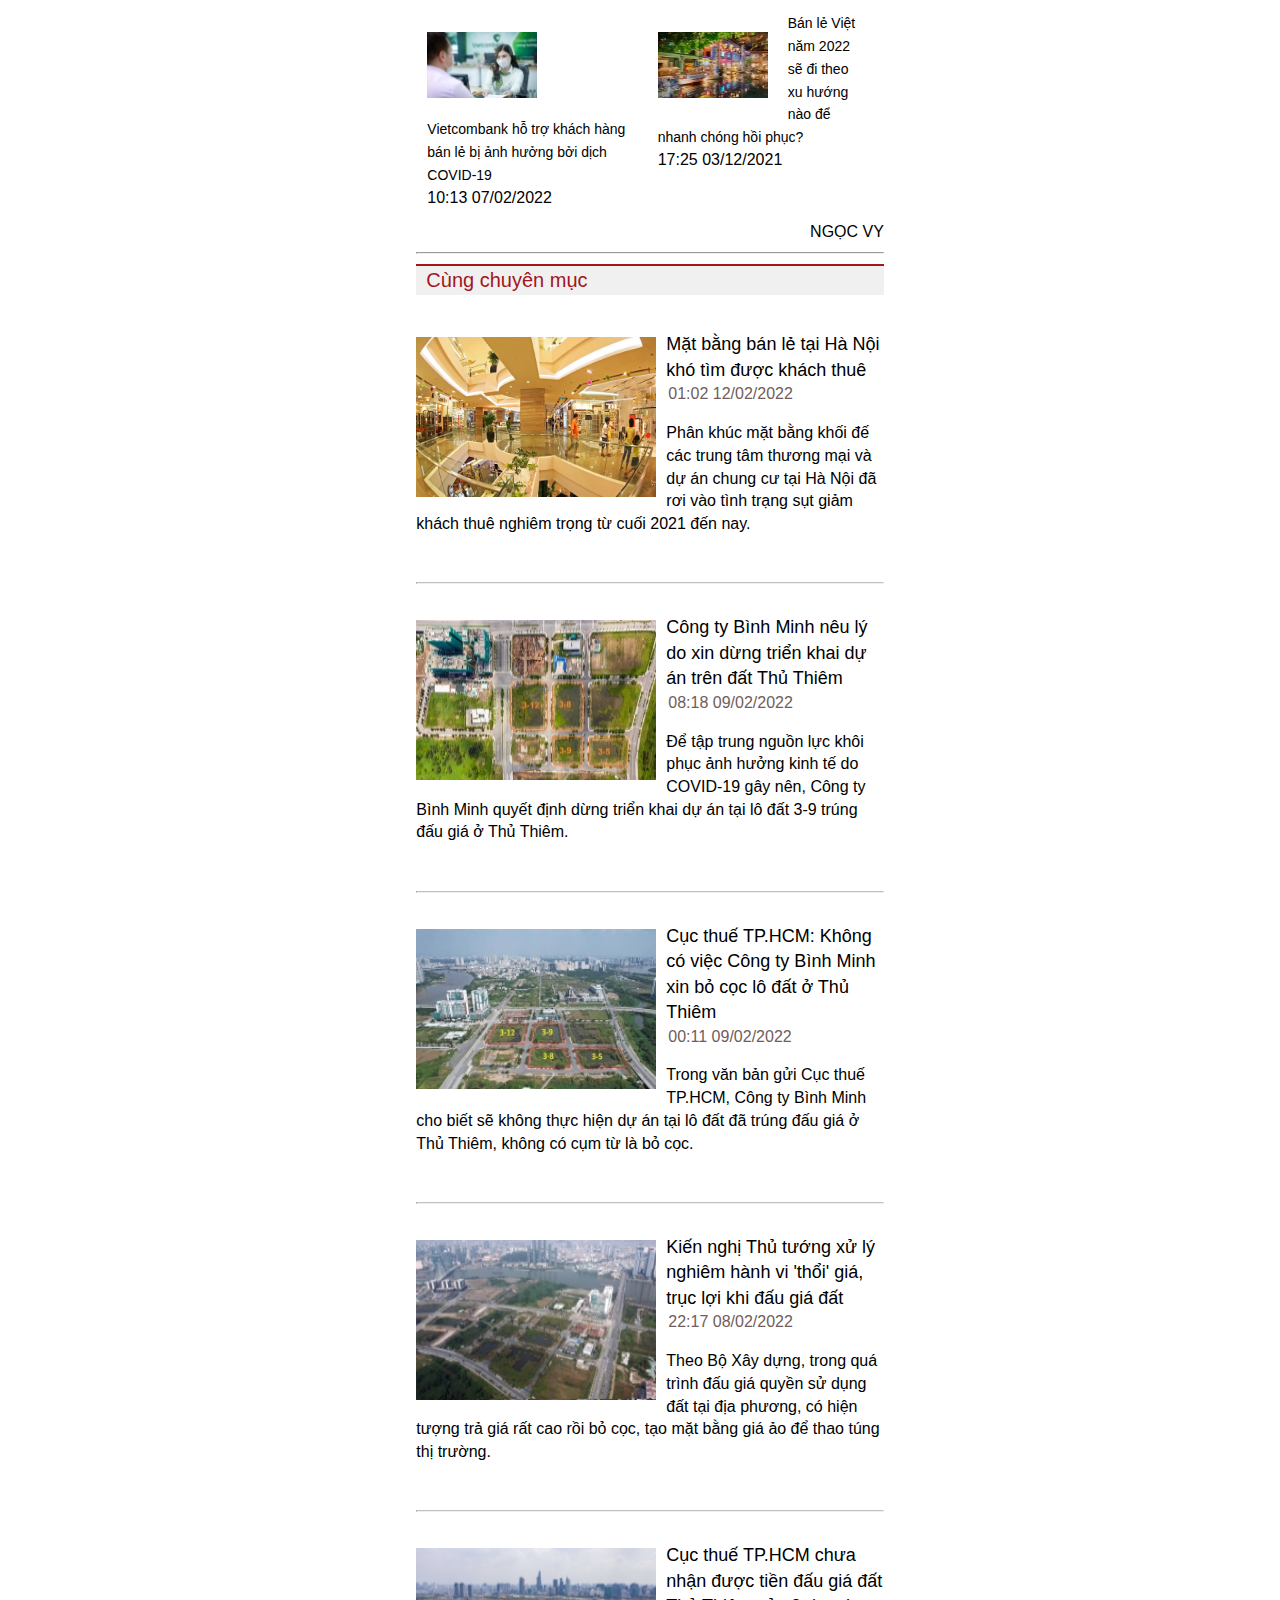
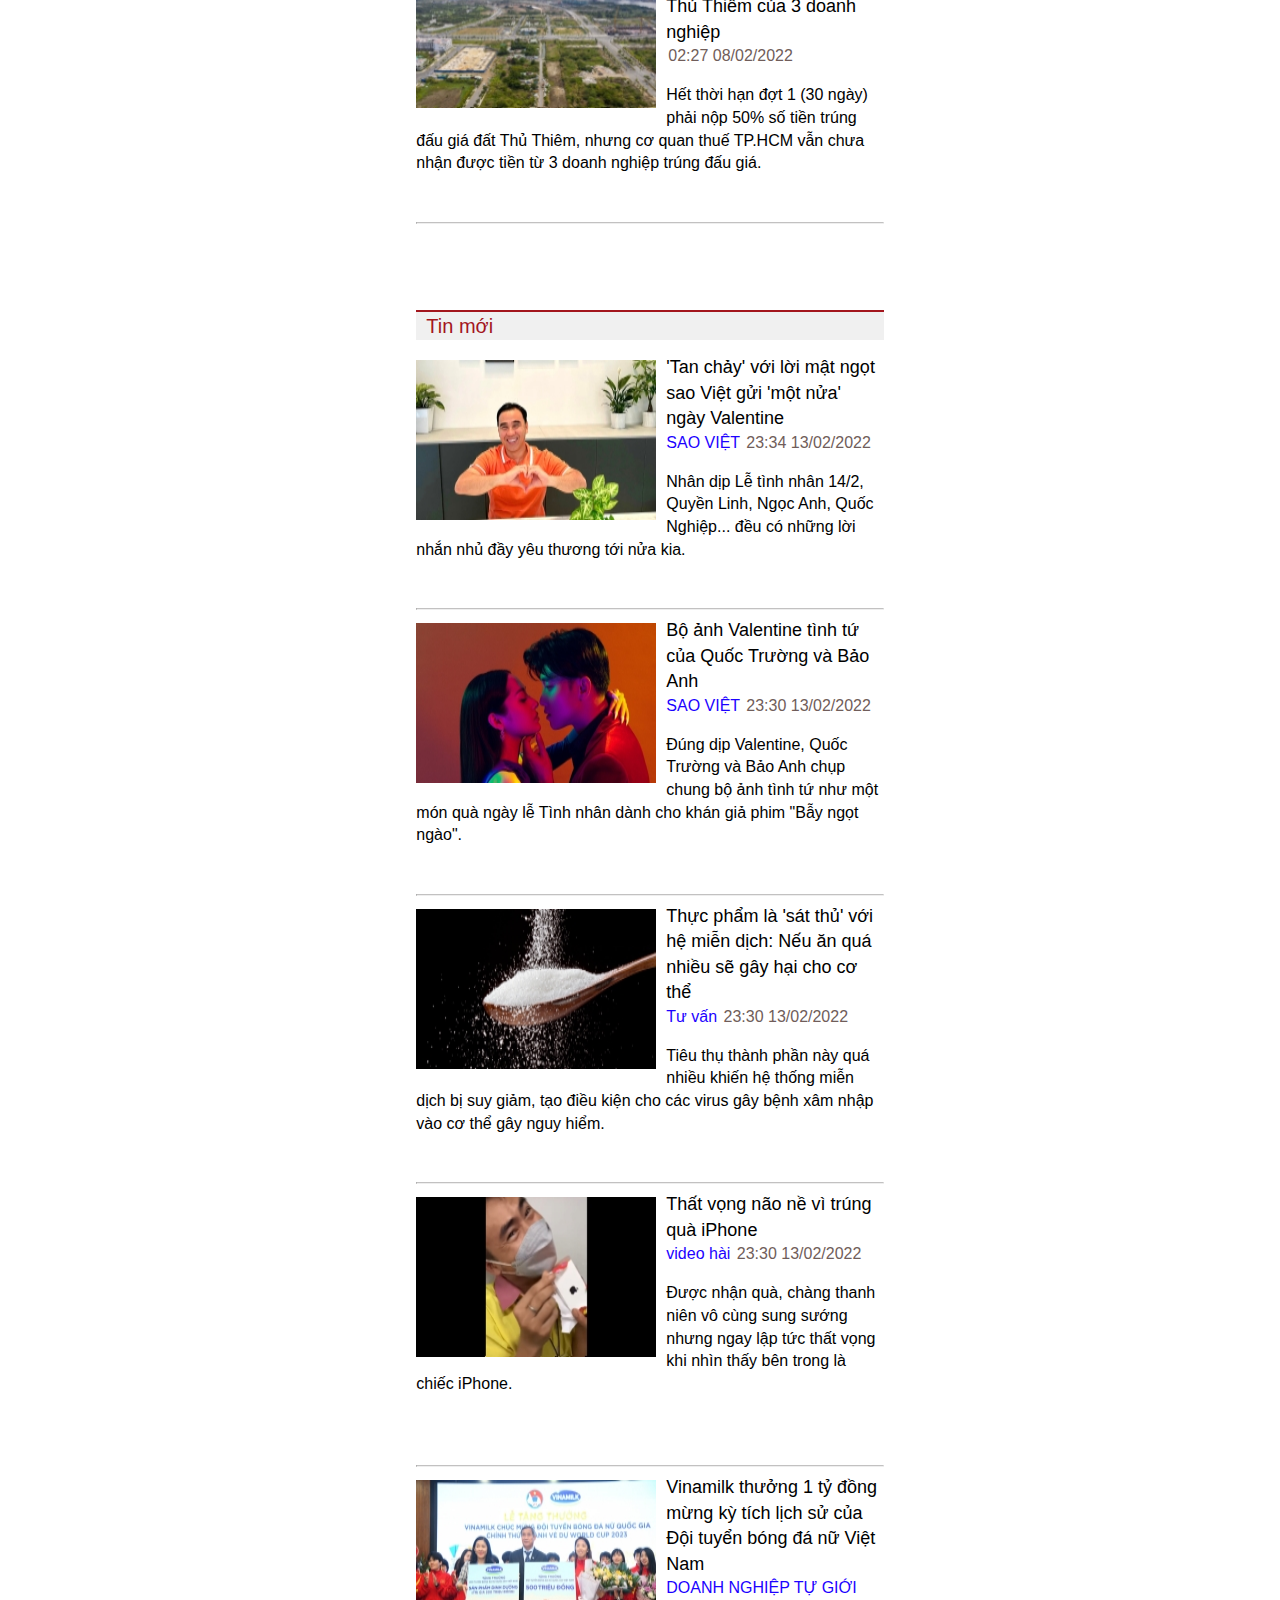
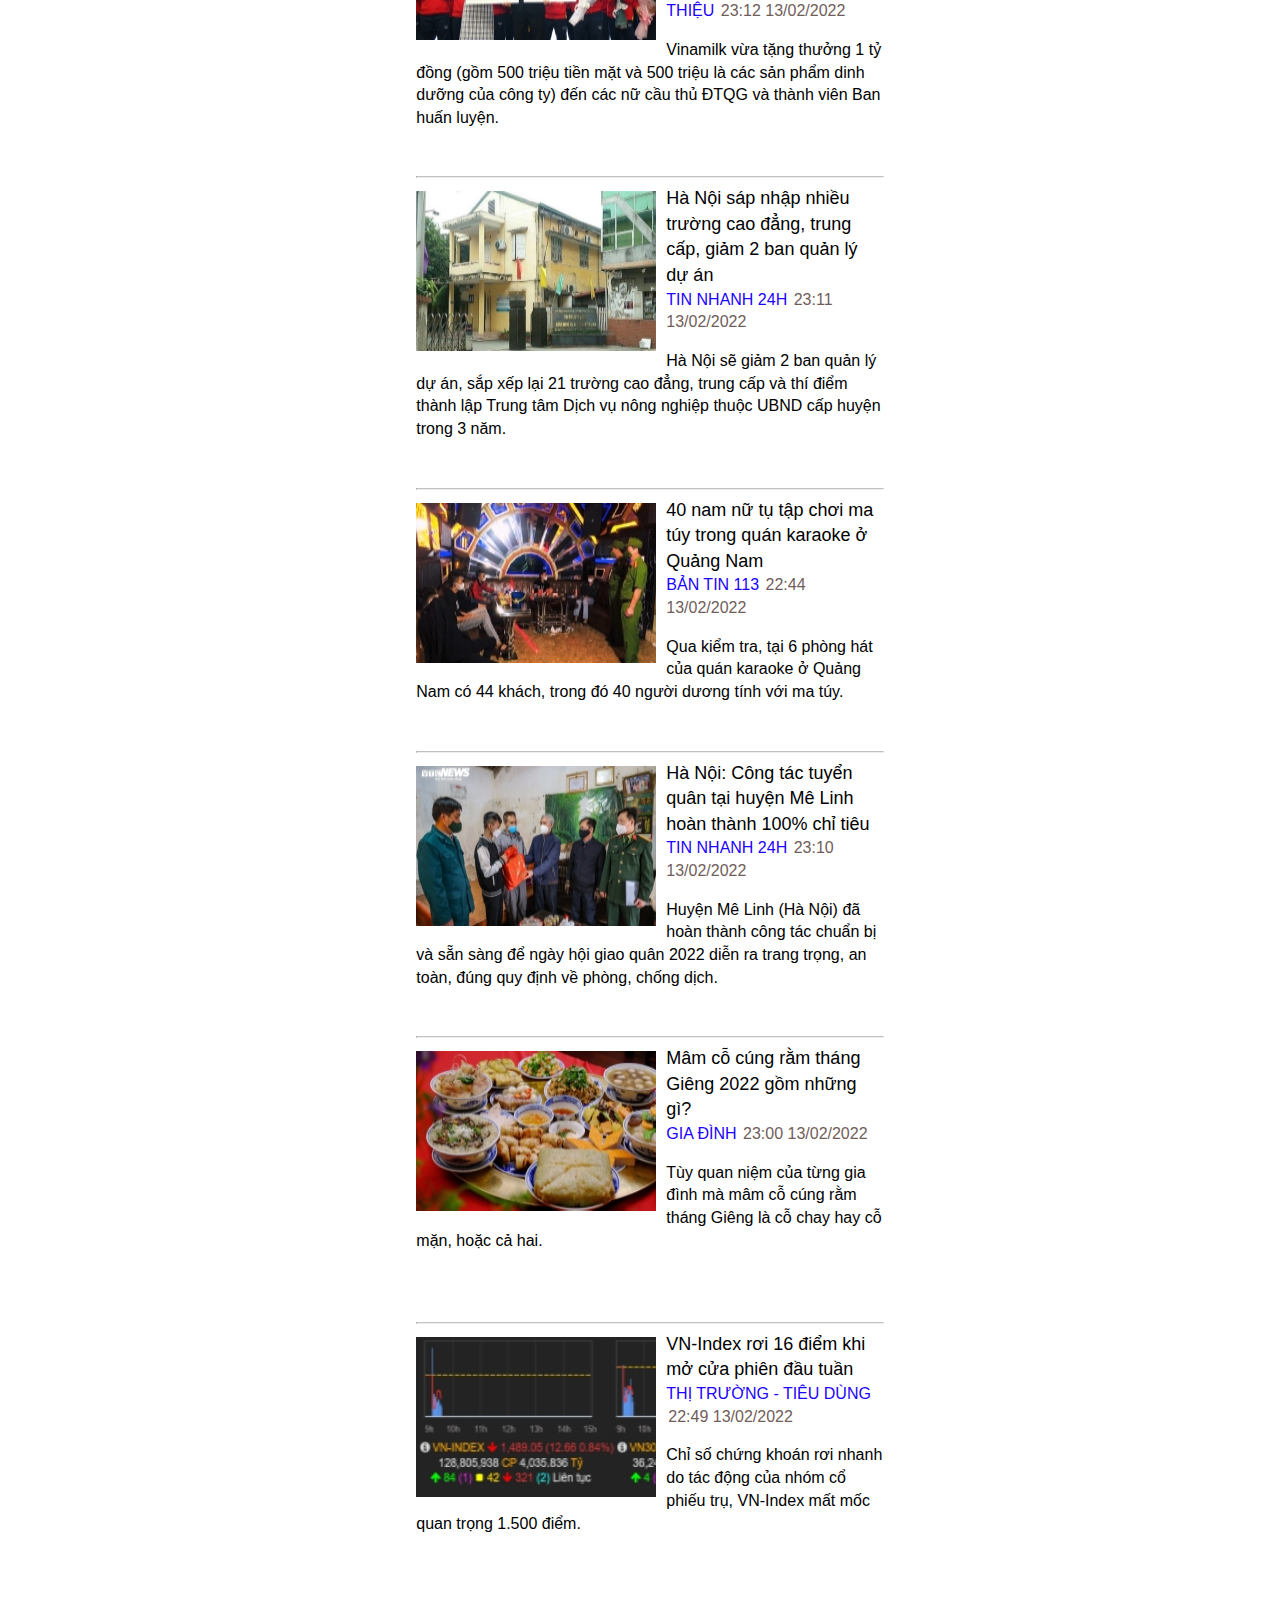
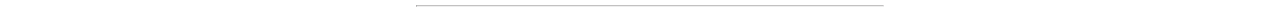
<file: trangcon2.html>
<!DOCTYPE html>
<html lang="en">

<head>
    <meta charset="UTF-8">
    <meta http-equiv="X-UA-Compatible" content="IE=edge">
    <meta name="viewport" content="width=device-width, initial-scale=1.0">
    <title>asm1</title>
    <link rel="stylesheet" href="css/style2.css">
</head>
        
<body>
    <div class="boxcenter">
        <header class="b"></header>


        <nav class="mb">
            <a href="index.html"><img src="/images/asm1.logo.png" alt=""></a>
            <form>    
                <input type="text" name="search" placeholder="Search..">
            </form>
            <ul>
                <li><a href="/index.html"><img src="/images/trang chủ.png" alt=""></a></li>
                <li><a href="#">Thời sự</a>
                    <ul>
                        <li><a href="#">chính trị</a></li>
                        <li><a href="#">dân sinh</a></li>
                        <li><a href="#">Giao thông</a></li>
                        <li><a href="#">Tết yêu thương</a></li>
                        <li><a href="#">Quỹ hy vọng</a></li>
                    </ul>
                </li>
                <li><a href="#">góc nhìn</a>
                    <ul>
                        <li><a href="#">Bình luận nhiều</a></li>
                        <li><a href="#">Covid 19</a></li>
                        <li><a href="#">Môi trường </a></li>
                        <li><a href="#">Tác giả </a></li>
                        <li><a href="#">Y tế & sức khỏe</a></li>
                        <li><a href="#">Giáo dục </a></li>
                    </ul>
                </li>
                <li><a href="#">Đời sống</a>
                    <ul>
                        <li><a href="#">Tổ ấm </a></li>
                        <li><a href="#">Bài học sống </a></li>
                        <li><a href="#">Nhà</a></li>
                        <li><a href="#">Tiêu dùng </a></li>
                    </ul>
                </li>
                <li><a href="#">Giải trí</a>               
                    <ul>
                        <li><a href="#"> Giới sao</a></li>
                        <li><a href="#">Video</a></li>
                        <li><a href="#">Phim</a></li>
                        <li><a href="#">Nhạc </a></li>
                        <li><a href="#">Thời trang</a></li>
                        <li><a href="#">Làm đẹp</a></li>
                        <li><a href="#">Sách</a></li>
                        <li><a href="#">Sân khấu - Mỹ thuật</a></li> 
                    </ul>
                </li>
                <li><a href="#">Pháp luật</a>
                    <ul>
                        <li><a href="#">Hồ sơ phá án</a></li>
                        <li><a href="#">Tư vấn</a></li>
                    </ul>
                <li><a href="#">Thể thao</a>               
                    <ul>
                        <li><a href="#">Bóng đá </a></li>
                        <li><a href="#">Lịch thi đấu</a></li>
                        <li><a href="#">Tennis</a></li>
                        <li><a href="#">VM 2021 </a></li>
                        <li><a href="#">Bundesliga</a></li>
                        <li><a href="#">Các môn khác</a></li>
                        <li><a href="#">World Cup 2022</a></li>
                        <li><a href="#">Hậu trường</a></li>
                        <li><a href="#">Video</a></li>
                        <li><a href="#">Ảnh</a></li>
                        <li><a href="#">V-Race</a></li>
                        <li><a href="#">Trắc nghiệm</a></li>
                        <li><a href="#">Tường thuật</a></li>
                    </ul>
                </li>
                <li><a href="#"><img src="/images/tất cả.png" alt=""></a></li>
            </ul>
        </nav>
        <aside>
            
        </aside>






        <div class="row-mb">
            <article>
                <div class="boxleft">
                    <div class="spa">
                    <P>11 con hổ nuôi nhốt trái phép ở Thanh Hóa giờ ra sao?</P>
                    <a href="#">TIN NHANH 24H</a>
                    <span>Thứ Bảy, 12/02/2022 12:55:04 +07:00</span>
                    
                    <hr>
                    
                    <aps>Dù đã hết phép từ tháng 5/2017 nhưng đến thời điểm này, việc xử lý 11 con hổ nuôi nhốt ở xã Xuân Tín (Thanh Hóa) vẫn chưa được ngành chức năng thực hiện dứt điểm.</aps>
                    <br>
                    
                    <abs> Đây là 11 con hổ đã trưởng thành (nặng khoảng 1,5 đến 2 tạ) đang nuôi nhốt ở cồn Tàu Voi, thôn 17, xã Xuân Tín, huyện Thọ Xuân, tỉnh Thanh Hóa.</abs>
                    
                    <br>
                    <abs>Số hổ này được ông Nguyễn Mậu Chiến (SN 1970, người địa phương) đưa về nuôi nhốt trái phép từ năm 2006.</abs>
                    <br>
                    
                    <abs>Đến năm 2012, ông Chiến được Chi cục Kiểm lâm tỉnh Thanh Hóa cấp phép cho nuôi nhốt hổ và hết hạn từ ngày 22/5/2017.

                    </abs>
                    
                    <div class="abz">
                        <img src="/images/trangcon2.jpg" alt="">
                        <b> Đàn hổ 11 con đang được nuôi nhốt trái phép tại xã Xuân Tín, huyện Thọ Xuân, tỉnh Thanh Hóa. </b>
                    </div>
                    <abs>Theo hồ sơ, năm 2006, ông Chiến lên xã Na Mèo (huyện Quan Sơn, tỉnh Thanh Hóa) đi mua gỗ về làm nhà thì gặp một số người dân bắt được đàn hổ con từ bên Lào về nên mua lại mang về nhà nuôi. Thời điểm đó, đàn hổ có 16 con, lúc mới đưa về khoảng 3 - 4 kg/con.</abs>
                    <br>
                    <abs>Cuối năm 2008, có 2 con bị bệnh chết, năm 2010 và 2012 thêm 3 con nữa chết nên hiện trang trại còn 11 con và đều trưởng thành. Ban đầu, ông Chiến nuôi đàn hổ này trong khu dân cư, tuy nhiên đàn hổ ngày một lớn đã gây ô nhiễm môi trường và đe dọa tính mạng người dân nên năm 2010, ông Chiến đã di chuyển trang trại này ra một gò đất, cách khu dân cư khoảng 300 m.</abs>
                    <br>
                    <abs>"Hạn chế tiếp xúc trực tiếp đã làm gián đoạn hoạt động kinh doanh của các đơn vị ngành hàng dịch vụ, bao gồm nhà hàng, gym, và spa. Điều này gây ra nhiều khó khăn trong việc tạo ra thu nhập và trả tiền thuê mặt bằng. Hậu quả là họ phải di dời địa điểm hoặc đóng cửa hàng", bà Nguyệt Minh nói.</abs>
                    <br>
                    <abs>Theo Chi cục Kiểm lâm tỉnh Thanh Hóa, đến thời điểm này, đàn hổ vẫn đang nuôi nhốt trái phép tại xã Xuân Tín và chưa được cấp phép trở lại.</abs>
                    <br>
                    <abs> "Trước đây, đàn hổ do Chi chục Kiểm lâm Thanh Hóa cấp phép, nhưng sau khi hết phép, chúng tôi đã có văn bản xin ý kiến của Cơ quan Quản lý CITES Việt Nam (Tổng cục Lâm nghiệp, Bộ Nông nghiệp và Phát triển nông thôn) - đơn vị cấp phép động vật hoang dã thuộc nhóm 1 (nhóm động vật nguy cấp, quý hiếm, cấm săn bắt, buôn bán dưới mọi hình thức). Tuy nhiên hiện đàn hổ vẫn chưa được cấp phép hay có hướng xử lý", một lãnh đạo Chi cục Kiểm lâm tỉnh Thanh Hóa thông tin.</abs>
                    <br>
                    
                    <div class="abz">
                        <img src="/images/trangcon21.jpg" alt="">
                        <b> Đàn hồ được nuôi nhốt từ năm 2006, đến tháng 5/2017 thì hết hạn. </b>
                    </div>
                    
                    
                    
                    
                    
                    
                    
                    
                    
                    <abs>Được biết, Trung tâm Giáo dục Thiên nhiên (trung tâm ENV) thuộc Liên hiệp hội Khoa học và kỹ thuật Việt Nam đã có nhiều văn bản gửi Cục Kiểm lâm và Cơ quan Quản lý CITES Việt Nam đề xuất tịch thu 11 cá thể hổ tại trang trại nuôi nhốt của ông Chiến.</abs>
                    <abs>Tuy nhiên, gia đình ông Chiến yêu cầu trả tiền công chăm sóc, nuôi dưỡng đàn hổ dẫn tới việc giải quyết không có kết quả.</abs>
                    <aps>Hình ảnh 11 "chúa sơn lâm" đang được nuôi nhốt tại xã Xuân Tín, huyện Thọ Xuân, tỉnh Thanh Hóa:</aps>
                    <div class="abz">
                        <img src="/images/trangcon22.jpg" alt="">
                        <b>Khu vực cồn Tàu Voi, xã Xuân Tín - nơi 11 cá thể hổ trưởng thành đang được nuôi nhốt.</b>
                        <img src="/images/trangcon23.jpg" alt="">
                        <b>Đàn hổ có trọng lượng từ 1,5 đến 2 tạ một con.</b>
                        <img src="/images/trangcon24.jpg" alt="">
                        <b>Hồi mới đưa về, những chú "chúa sơn lâm" đang còn nhỏ, hiện giờ chúng đều đã trưởng thành.</b>
                        <img src="/images/trangcon25.jpg" alt="">
                        <b>Khu vực nuôi nhốt được xây dựng tường bê tông xung quanh, bên trên có lưới thép B40.</b>
                        <img src="/images/trangcon26.jpg" alt="">
                        <b>Những thân cây bên trong bị đàn hổ cào xé trông thấy rõ.</b>
                        <img src="/images/trangcon27.jpg" alt="">
                        <b>Có những con hổ trông rất dữ nhưng cũng có những con khá hiền lành.</b>
                        <img src="/images/trangcon28.jpg" alt="">
                        <b>Lưới B40 được chủ trang trại gia cố thêm 1 lớp phía ngoài.</b>
                        <img src="/images/trangcon29.jpg" alt="">
                        <b>Đây là hình ảnh đàn hổ được phóng viên chụp từ năm 2014.</b>
                        <img src="/images/trangcon30.jpg" alt="">
                        <b>Thời điểm này, những con hổ này trông rất hung dữ.</b>
                        <img src="/images/trangcon31.jpg" alt="">
                        <b>Có nhiều thông tin cho rằng thời điểm đó những con hổ này mới được "đánh tráo" vào trang trại.</b>
                        <img src="/images/trangcon32.jpg" alt="">
                        <b>Tuy nhiên, theo hồ sơ thì hầu hết chúng được nuôi từ khi đang còn nhỏ.</b>
                        <img src="/images/trangcon33.jpg" alt="">
                        <b>Đến thời điểm này, đàn hổ vẫn sống khỏe mạnh bình thường, Hạt Kiểm lâm huyện Thọ Xuân thường xuyên kiểm tra chuồng trại và việc nuôi dưỡng đàn hổ.</b>
                        <img src="/images/trangcon34.jpg" alt="">
                        <b>Qua đó, yêu cầu chủ trang trại phải thường xuyên gia cố, bổ sung lưới thép, cắt bỏ cây cối gần tường bao... tuyệt đối không được tự ý mua bán, trao đổi, giết mổ, vận chuyển hổ.</b>
                    </div>
                    <br>



                    
                     
                      <aps>|| Thêm thông tin</aps>
                    
                    </div>
                
                    <div class="box1">
                    <img src="/images/index1.12.jpg" alt="">
                    <a href="#">Vietcombank hỗ trợ khách hàng bán lẻ bị ảnh hưởng bởi dịch COVID-19</a>
                    <br>
                    <span> 10:13 07/02/2022</span>
                    
                    </div> 
                    <div class="box1">
                    <img src="/images/index1.13.jpg" alt="">
                    <a href="#">Bán lẻ Việt năm 2022 sẽ đi theo xu hướng nào để nhanh chóng hồi phục?</a>
                       
                    <br> 
                    <span>  17:25 03/12/2021</span>
                    
               
                    </div>
                    <br>
                 
                 
                    <div class="ab">NGỌC VY</div> 
                    <hr>
                    <div class="ccm">
                        <abs>Cùng chuyên mục</abs>
                        <br>
                        <img src="/images/index1.11.jpeg" alt="">
                        <a href="#">Mặt bằng bán lẻ tại Hà Nội khó tìm được khách thuê</a>
                        <br>
                        <span> 01:02 12/02/2022 </span>
                        <p>Phân khúc mặt bằng khối đế các trung tâm thương mại và dự án chung cư tại Hà Nội đã rơi vào tình trạng sụt giảm khách thuê nghiêm trọng từ cuối 2021 đến nay.</p>
                        <br>
                        <!ket thuc tin 1>


                        <hr>
                        <br>
                        <img src="/images/index1.16.jpg" alt="">
                        <a href="#">Công ty Bình Minh nêu lý do xin dừng triển khai dự án trên đất Thủ Thiêm</a>
                        <br>
                        <span>  08:18 09/02/2022</span>
                        <p>Để tập trung nguồn lực khôi phục ảnh hưởng kinh tế do COVID-19 gây nên, Công ty Bình Minh quyết định dừng triển khai dự án tại lô đất 3-9 trúng đấu giá ở Thủ Thiêm.</p>
                        <br>
                        <!ket thuc tin 2>
<hr>


                        
                        <br>
                        <img src="/images/index1.17.jpg" alt="">
                        <a href="#">Cục thuế TP.HCM: Không có việc Công ty Bình Minh xin bỏ cọc lô đất ở Thủ Thiêm</a>
                        <br>
                        <span> 00:11 09/02/2022 </span>
                        <p>Trong văn bản gửi Cục thuế TP.HCM, Công ty Bình Minh cho biết sẽ không thực hiện dự án tại lô đất đã trúng đấu giá ở Thủ Thiêm, không có cụm từ là bỏ cọc.</p>
                        <br>
                        <!ket thuc tin 3>






                        <hr>
                        <br>
                        <img src="/images/index1.18.jpg" alt="">

                        <a href="#">Kiến nghị Thủ tướng xử lý nghiêm hành vi 'thổi' giá, trục lợi khi đấu giá đất</a>
                        <br>
                        <span> 22:17 08/02/2022</span>
                        <p>Theo Bộ Xây dựng, trong quá trình đấu giá quyền sử dụng đất tại địa phương, có hiện tượng trả giá rất cao rồi bỏ cọc, tạo mặt bằng giá ảo để thao túng thị trường.</p>
                        <br>
                        <!ket thuc tin 4>



  
                        <hr>
                        <br>
                        <img src="/images/index1.19.jpg" alt="">
                        <a href="#">Cục thuế TP.HCM chưa nhận được tiền đấu giá đất Thủ Thiêm của 3 doanh nghiệp</a>
                        <br>
                        <span>  02:27 08/02/2022 </span>
                        <p>Hết thời hạn đợt 1 (30 ngày) phải nộp 50% số tiền trúng đấu giá đất Thủ Thiêm, nhưng cơ quan thuế TP.HCM vẫn chưa nhận được tiền từ 3 doanh nghiệp trúng đấu giá.</p>
                        <br>
                        <!ket thuc tin 5>
                        <hr>

                     


                    </div>
                    <div class="tm">
                        <br><br><br>
                        <abs>Tin mới</abs>
                        <img src="/images/tm1.jpg" alt="">
                        <a href="#">'Tan chảy' với lời mật ngọt sao Việt gửi 'một nửa' ngày Valentine</a>
                        <br>
                        <rb>SAO VIỆT</rb>
                        <span> 23:34 13/02/2022 </span>
                        <p>Nhân dịp Lễ tình nhân 14/2, Quyền Linh, Ngọc Anh, Quốc Nghiệp... đều có những lời nhắn nhủ đầy yêu thương tới nửa kia.</p>
                        <br>
                        <!ket thuc tin 1>
                        <hr>



                        <img src="/images/tm2.jpg" alt="">
                        <a href="#">Bộ ảnh Valentine tình tứ của Quốc Trường và Bảo Anh</a>
                        <br>
                        <rb>SAO VIỆT</rb>
                        <span>  23:30 13/02/2022 </span>
                        <p>Đúng dịp Valentine, Quốc Trường và Bảo Anh chụp chung bộ ảnh tình tứ như một món quà ngày lễ Tình nhân dành cho khán giả phim "Bẫy ngọt ngào".</p>
                        <br>
                        <!ket thuc tin 2>
                        <hr>
                        


                        <img src="/images/tm3.jpg" alt="">
                        <a href="#">Thực phẩm là 'sát thủ' với hệ miễn dịch: Nếu ăn quá nhiều sẽ gây hại cho cơ thể</a>
                        <br>
                        <rb>Tư vấn</rb>
                        <span> 23:30 13/02/2022 </span>
                        <p>Tiêu thụ thành phần này quá nhiều khiến hệ thống miễn dịch bị suy giảm, tạo điều kiện cho các virus gây bệnh xâm nhập vào cơ thể gây nguy hiểm.</p>
                        <br>
                        <!ket thuc tin 3>
                        <hr>


                        <img src="/images/tm4.jpg" alt="">
                        <a href="#">Thất vọng não nề vì trúng quà iPhone</a>
                        <br>
                        <rb>video hài</rb>
                        <span>  23:30 13/02/2022 </span>
                        <p> Được nhận quà, chàng thanh niên vô cùng sung sướng nhưng ngay lập tức thất vọng khi nhìn thấy bên trong là chiếc iPhone.</p>
                        <br>
                        <!ket thuc tin 4>
                        <br>
                        <hr>



                        <img src="/images/tm5.jpg" alt="">
                        <a href="#">Vinamilk thưởng 1 tỷ đồng mừng kỳ tích lịch sử của Đội tuyển bóng đá nữ Việt Nam</a>
                        <br>
                        <rb>DOANH NGHIỆP TỰ GIỚI THIỆU</rb>
                        <span> 23:12 13/02/2022 </span>
                        <p>Vinamilk vừa tặng thưởng 1 tỷ đồng (gồm 500 triệu tiền mặt và 500 triệu là các sản phẩm dinh dưỡng của công ty) đến các nữ cầu thủ ĐTQG và thành viên Ban huấn luyện.</p>
                        <br>
                        <!ket thuc tin 5>
                        <hr>


                        <img src="/images/tm6.jpg" alt="">
                        <a href="#">Hà Nội sáp nhập nhiều trường cao đẳng, trung cấp, giảm 2 ban quản lý dự án</a>
                        <br>
                        <rb>TIN NHANH 24H</rb>
                        <span> 23:11 13/02/2022 </span>
                        <p>Hà Nội sẽ giảm 2 ban quản lý dự án, sắp xếp lại 21 trường cao đẳng, trung cấp và thí điểm thành lập Trung tâm Dịch vụ nông nghiệp thuộc UBND cấp huyện trong 3 năm.</p>
                        <br>
                        <!ket thuc tin 6>
                        <hr>



                        <img src="/images/tm12.jpg" alt="">
                        <a href="#">40 nam nữ tụ tập chơi ma túy trong quán karaoke ở Quảng Nam</a>
                        <br>
                        <rb>BẢN TIN 113</rb>
                        <span>  22:44 13/02/2022 </span>
                        <p>Qua kiểm tra, tại 6 phòng hát của quán karaoke ở Quảng Nam có 44 khách, trong đó 40 người dương tính với ma túy.</p>
                        <br>
                        <!ket thuc tin 7 >
                        <hr>


                        <img src="/images/tm8.jpg" alt="">
                        <a href="#">Hà Nội: Công tác tuyển quân tại huyện Mê Linh hoàn thành 100% chỉ tiêu
                           </a>
                        <br>
                        <rb> TIN NHANH 24H </rb>
                        <span> 23:10 13/02/2022 </span>
                        <p>Huyện Mê Linh (Hà Nội) đã hoàn thành công tác chuẩn bị và sẵn sàng để ngày hội giao quân 2022 diễn ra trang trọng, an toàn, đúng quy định về phòng, chống dịch.</p>
                        <br>
                        <!ket thuc tin 8>
                        <hr>



                        <img src="/images/tm9.jpg" alt="">
                        <a href="#">Mâm cỗ cúng rằm tháng Giêng 2022 gồm những gì?
                             </a>
                        <br>
                        <rb>GIA ĐÌNH</rb>
                        <span>  23:00 13/02/2022</span>
                        <p>Tùy quan niệm của từng gia đình mà mâm cỗ cúng rằm tháng Giêng là cỗ chay hay cỗ mặn, hoặc cả hai.</p>
                        <br>
                        <!ket thuc tin 9>
                        

                         <br>
                         <hr>
                        <img src="/images/tm10.jpg" alt="">
                        <a href="#">VN-Index rơi 16 điểm khi mở cửa phiên đầu tuần
                             </a>
                        <br>
                        <rb>THỊ TRƯỜNG - TIÊU DÙNG</rb>
                        <span>22:49 13/02/2022</span>
                        <p>Chỉ số chứng khoán rơi nhanh do tác động của nhóm cổ phiếu trụ, VN-Index mất mốc quan trọng 1.500 điểm.</p>
                        <br>
                        <br>
                        <hr>
                      
                        <!ket thuc tin 10>
                        
                        
                    </div>
                </div>
                
                
            </article>
            
            <div class="box">
                <div class="xm">
                    <br><br><br><br><br>
                    <aps> XEM NHIỀU </aps>
         <br>           
        
        <p>1|</p>
        <a href="">Những loại hoa hồng độc lạ, hút khách nhất dịp Valentine</a> 
        <span> 22:20 13/02/2022</span>
        
        
        <hr>
        
        <p>2|</p> 
        <a href="">VN-Index rơi 16 điểm khi mở cửa phiên đầu tuần</a> 
        <br>
        <span>19:10 13/02/2022 </span>
        
        
        <hr>
        
        <p>3|</p>
        <a href="">Chứng khoán tuần 14 -18/2: Thị trường khó đoán, người chơi thận trọng</a> 
        <br>
        <span> 18:45 13/02/2022</span>
        
        
        <hr>
        
        <p>4|</p>
        <a href="">Giá xăng tăng cao kỷ lục, doanh nghiệp vận tải gặp 'ác mộng'</a> 
        <br>
        <span> 22:20 13/02/2022</span>
        
        
        <hr>
        
        <p>5|</p> 
        <a href="">Giá vàng hôm nay 14/2: Tiếp tục leo đỉnh</a> 
        <br>
        <span> 18:48 13/02/2022</span>

                </div>
            </div>

        </div>
        
        
            </div>
           
    </div>
</body>

</html>
</file>
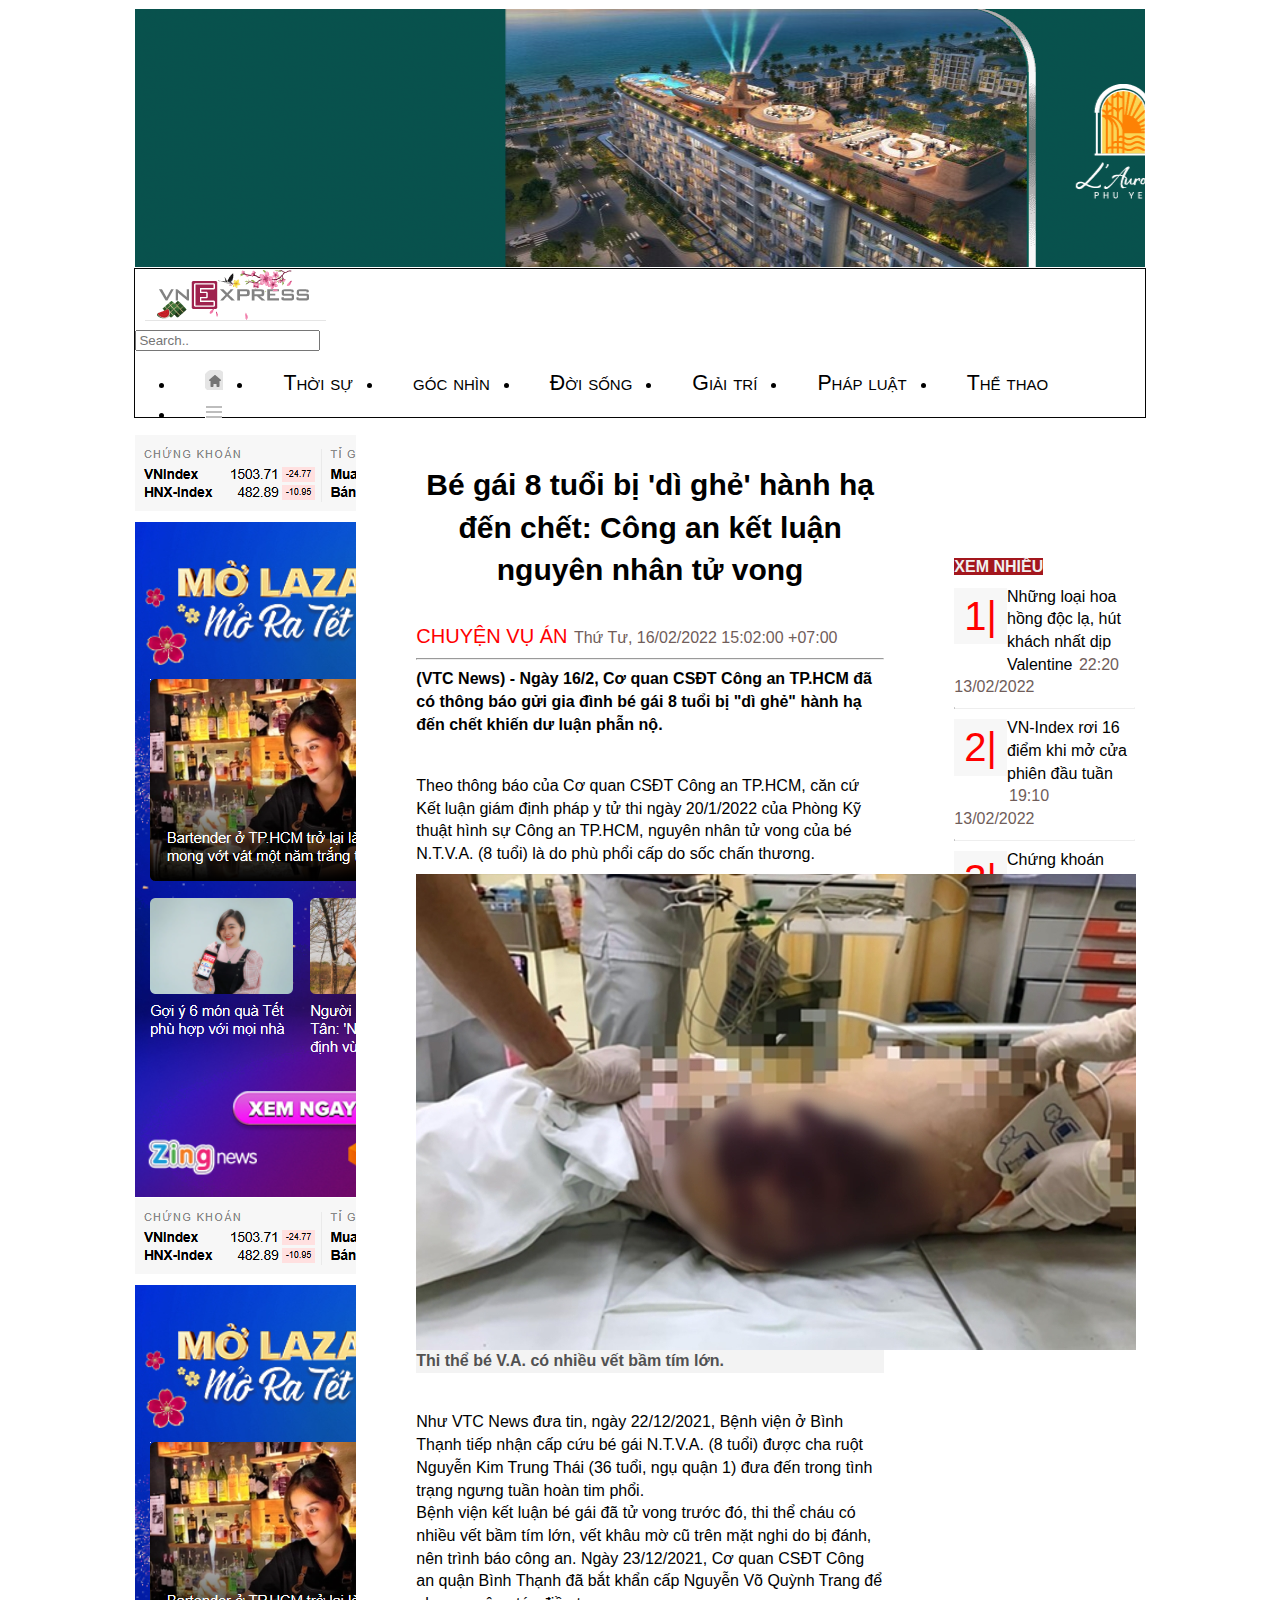
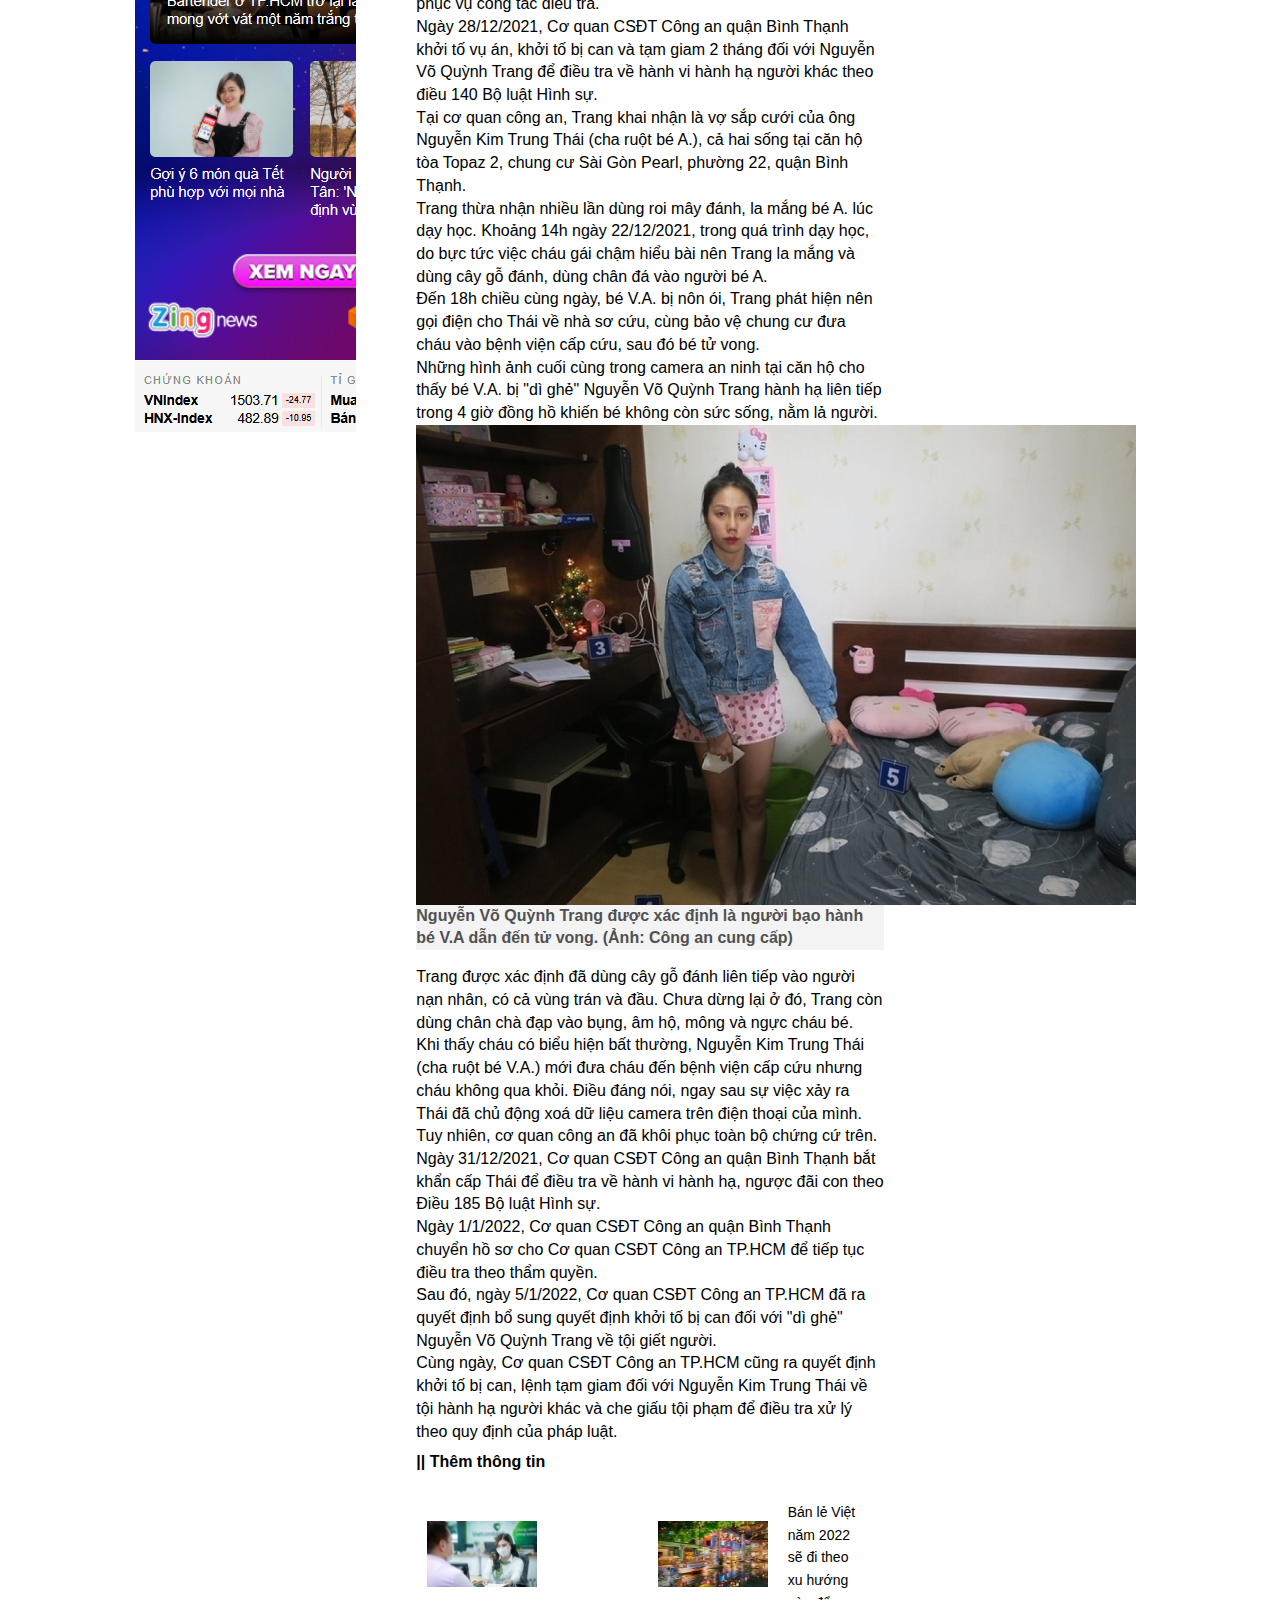
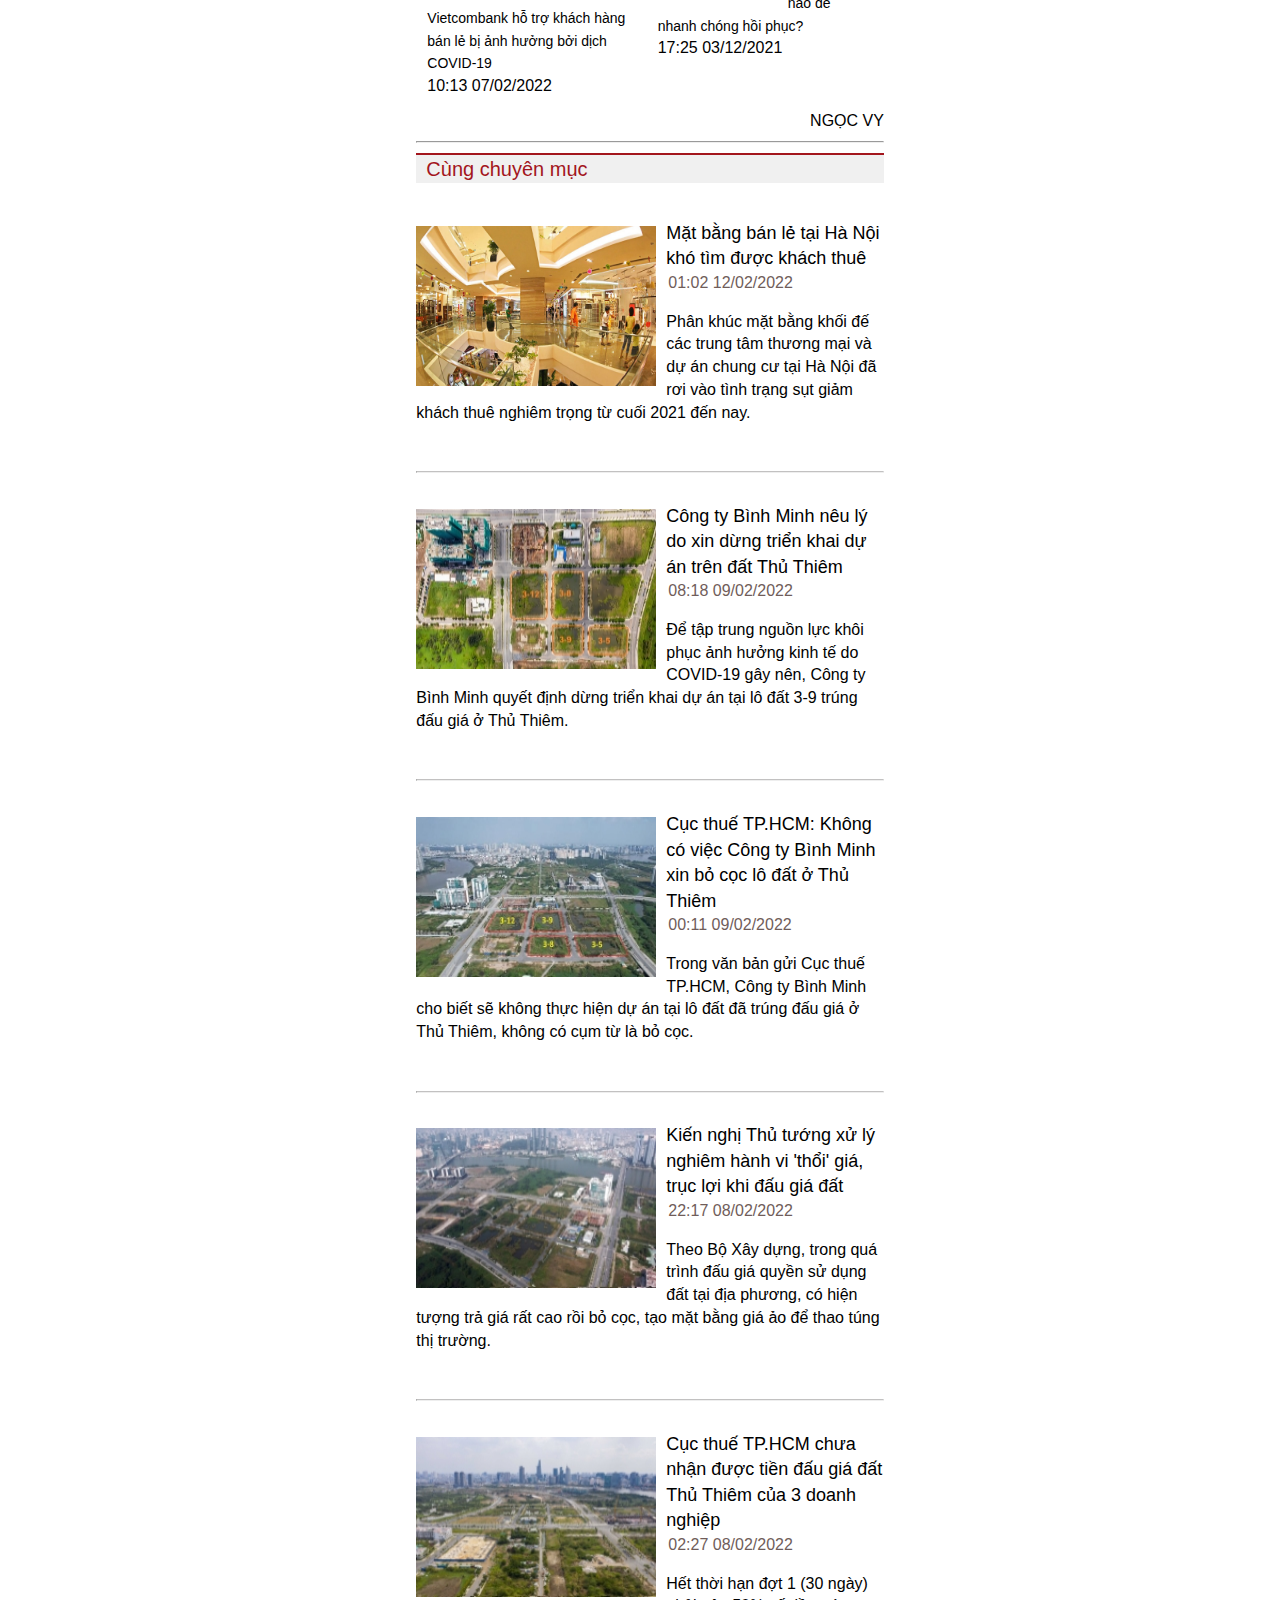
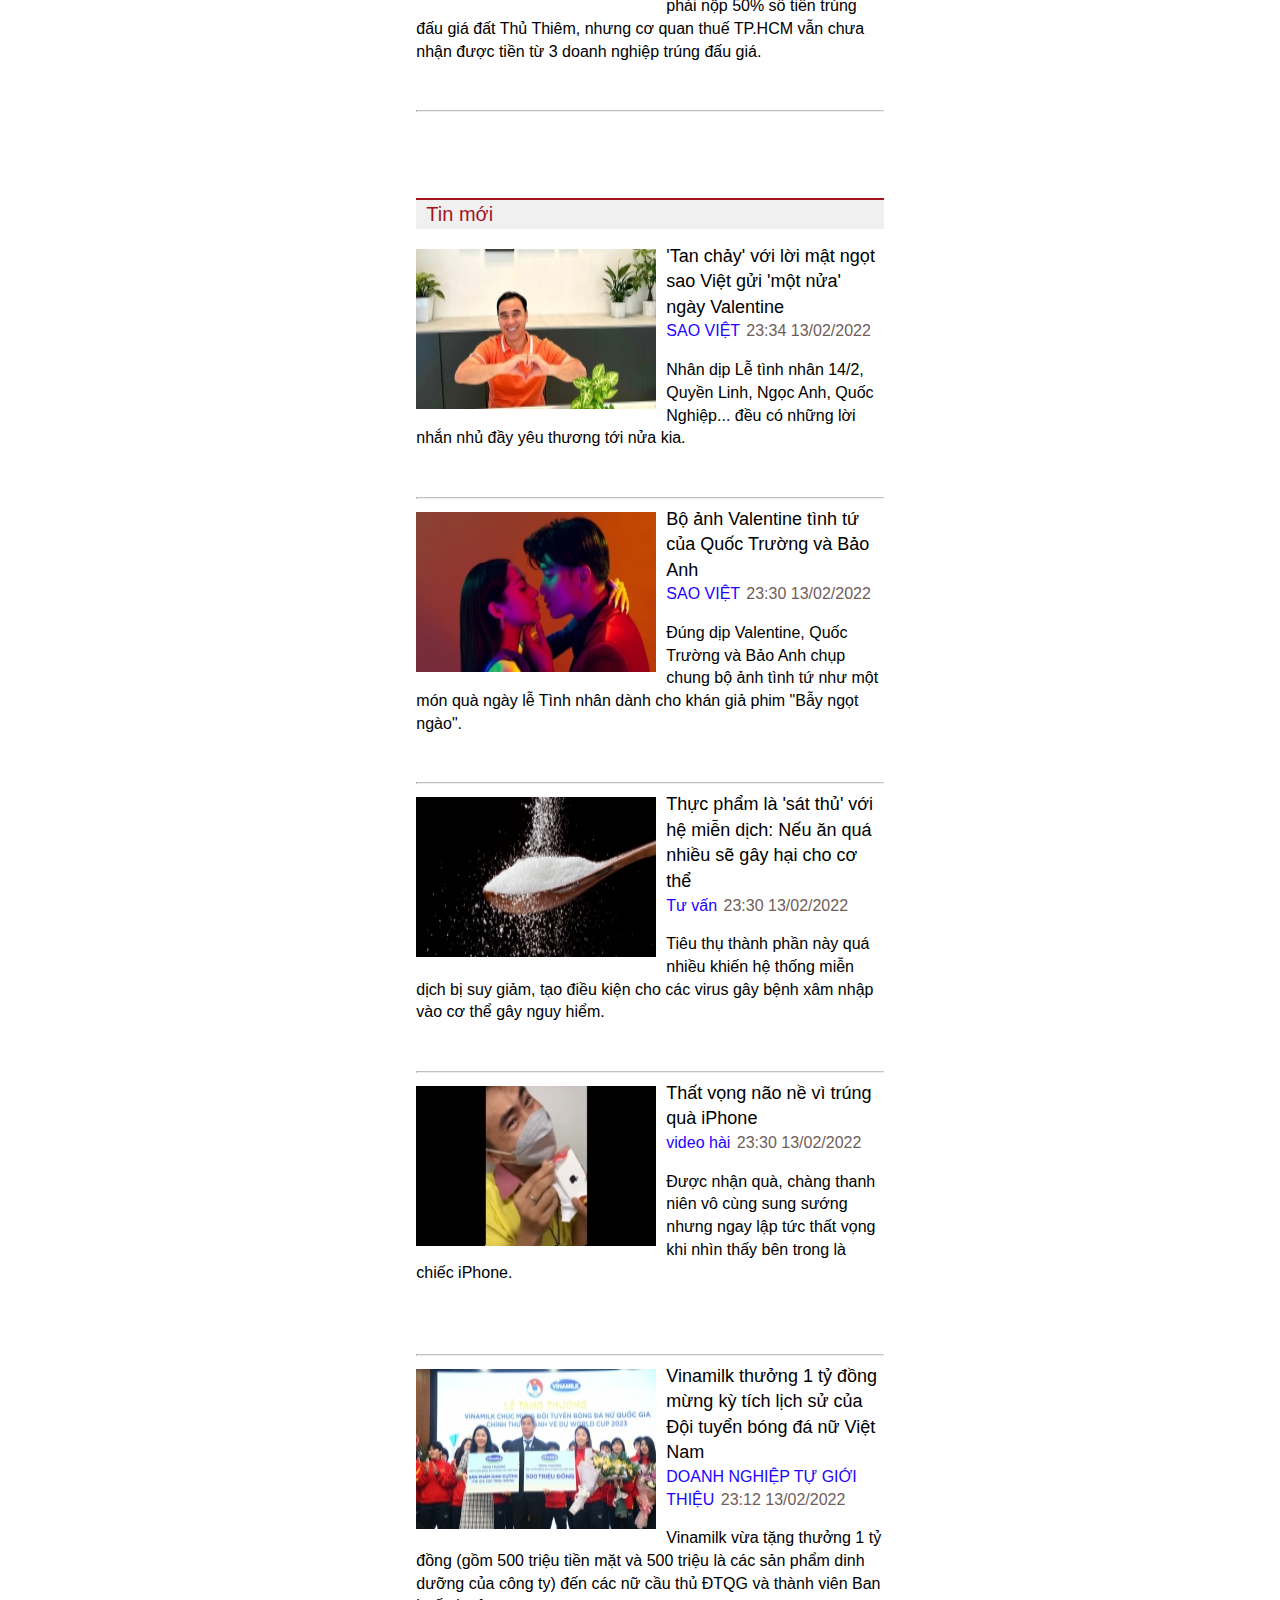
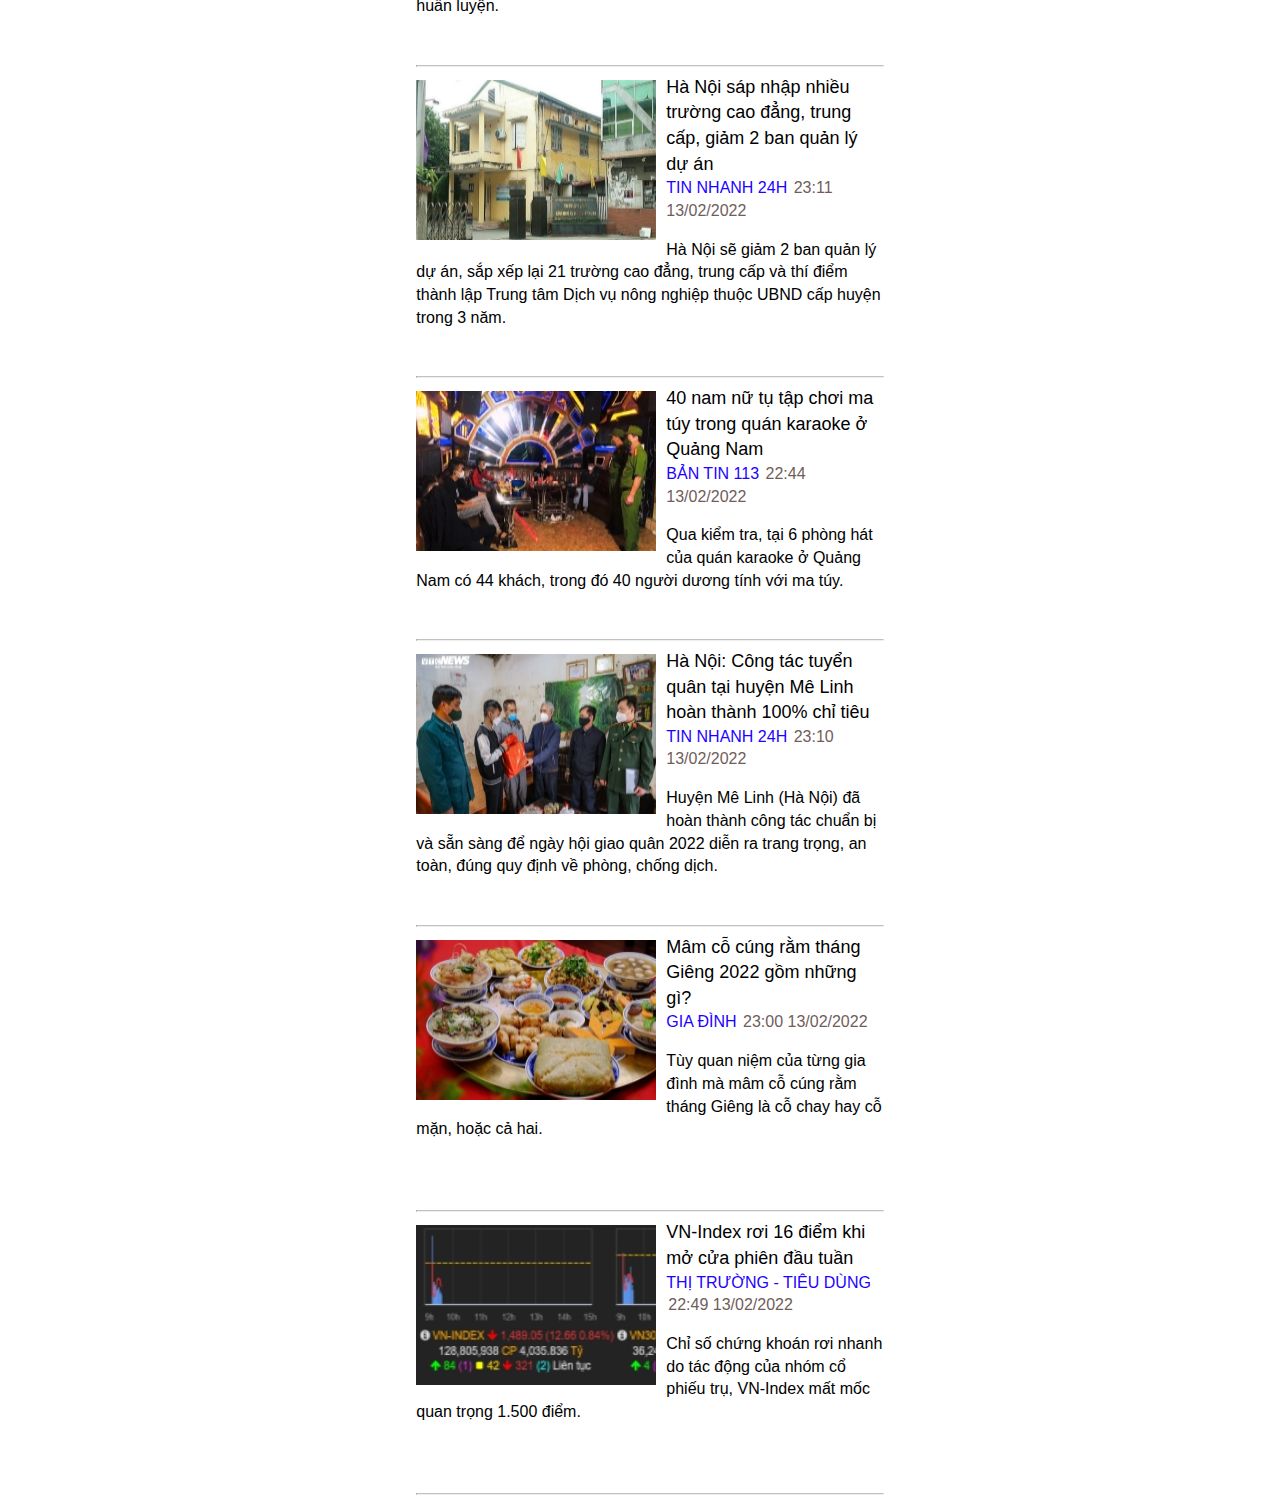
<file: trangcon3.html>
<!DOCTYPE html>
<html lang="en">

<head>
    <meta charset="UTF-8">
    <meta http-equiv="X-UA-Compatible" content="IE=edge">
    <meta name="viewport" content="width=device-width, initial-scale=1.0">
    <title>asm1</title>
    <link rel="stylesheet" href="css/style2.css">
</head>
        
<body>
    <div class="boxcenter">
        <header class="b"></header>


        <nav class="mb">
            <a href="index.html"><img src="/images/asm1.logo.png" alt=""></a>
            <form>    
                <input type="text" name="search" placeholder="Search..">
            </form>
            <ul>
                <li><a href="/index.html"><img src="/images/trang chủ.png" alt=""></a></li>
                <li><a href="#">Thời sự</a>
                    <ul>
                        <li><a href="#">chính trị</a></li>
                        <li><a href="#">dân sinh</a></li>
                        <li><a href="#">Giao thông</a></li>
                        <li><a href="#">Tết yêu thương</a></li>
                        <li><a href="#">Quỹ hy vọng</a></li>
                    </ul>
                </li>
                <li><a href="#">góc nhìn</a>
                    <ul>
                        <li><a href="#">Bình luận nhiều</a></li>
                        <li><a href="#">Covid 19</a></li>
                        <li><a href="#">Môi trường </a></li>
                        <li><a href="#">Tác giả </a></li>
                        <li><a href="#">Y tế & sức khỏe</a></li>
                        <li><a href="#">Giáo dục </a></li>
                    </ul>
                </li>
                <li><a href="#">Đời sống</a>
                    <ul>
                        <li><a href="#">Tổ ấm </a></li>
                        <li><a href="#">Bài học sống </a></li>
                        <li><a href="#">Nhà</a></li>
                        <li><a href="#">Tiêu dùng </a></li>
                    </ul>
                </li>
                <li><a href="#">Giải trí</a>               
                    <ul>
                        <li><a href="#"> Giới sao</a></li>
                        <li><a href="#">Video</a></li>
                        <li><a href="#">Phim</a></li>
                        <li><a href="#">Nhạc </a></li>
                        <li><a href="#">Thời trang</a></li>
                        <li><a href="#">Làm đẹp</a></li>
                        <li><a href="#">Sách</a></li>
                        <li><a href="#">Sân khấu - Mỹ thuật</a></li> 
                    </ul>
                </li>
                <li><a href="#">Pháp luật</a>
                    <ul>
                        <li><a href="#">Hồ sơ phá án</a></li>
                        <li><a href="#">Tư vấn</a></li>
                    </ul>
                <li><a href="#">Thể thao</a>               
                    <ul>
                        <li><a href="#">Bóng đá </a></li>
                        <li><a href="#">Lịch thi đấu</a></li>
                        <li><a href="#">Tennis</a></li>
                        <li><a href="#">VM 2021 </a></li>
                        <li><a href="#">Bundesliga</a></li>
                        <li><a href="#">Các môn khác</a></li>
                        <li><a href="#">World Cup 2022</a></li>
                        <li><a href="#">Hậu trường</a></li>
                        <li><a href="#">Video</a></li>
                        <li><a href="#">Ảnh</a></li>
                        <li><a href="#">V-Race</a></li>
                        <li><a href="#">Trắc nghiệm</a></li>
                        <li><a href="#">Tường thuật</a></li>
                    </ul>
                </li>
                <li><a href="#"><img src="/images/tất cả.png" alt=""></a></li>
            </ul>
        </nav>
        <aside>
            
        </aside>






        <div class="row-mb">
            <article>
                <div class="boxleft">
                    <div class="spa">
                    <P>Bé gái 8 tuổi bị 'dì ghẻ' hành hạ đến chết: Công an kết luận nguyên nhân tử vong</P>
                    <a href="#">CHUYỆN VỤ ÁN</a>
                    <span>Thứ Tư, 16/02/2022 15:02:00 +07:00</span>
                    
                    <hr>
                    
                    <aps>(VTC News) - Ngày 16/2, Cơ quan CSĐT Công an TP.HCM đã có thông báo gửi gia đình bé gái 8 tuổi bị "dì ghẻ" hành hạ đến chết khiến dư luận phẫn nộ.</aps>
                    <br>
                    
                    <abs> Theo thông báo của Cơ quan CSĐT Công an TP.HCM, căn cứ Kết luận giám định pháp y tử thi ngày 20/1/2022 của Phòng Kỹ thuật hình sự Công an TP.HCM, nguyên nhân tử vong của bé N.T.V.A. (8 tuổi) là do phù phổi cấp do sốc chấn thương.</abs>
                    
                    <div class="abz">
                        <img src="/images/trangcon3-2.png" alt="">
                        <b> Thi thể bé V.A. có nhiều vết bầm tím lớn.  </b>
                   



                    <br>
                    <abs>Như VTC News đưa tin, ngày 22/12/2021, Bệnh viện ở Bình Thạnh tiếp nhận cấp cứu bé gái N.T.V.A. (8 tuổi) được cha ruột Nguyễn Kim Trung Thái (36 tuổi, ngụ quận 1) đưa đến trong tình trạng ngưng tuần hoàn tim phổi.</abs>
                    <br>
                    
                    <abs>Bệnh viện kết luận bé gái đã tử vong trước đó, thi thể cháu có nhiều vết bầm tím lớn, vết khâu mờ cũ trên mặt nghi do bị đánh, nên trình báo công an. </abs>
                    
                    
                    
                    <abs>Ngày 23/12/2021, Cơ quan CSĐT Công an quận Bình Thạnh đã bắt khẩn cấp Nguyễn Võ Quỳnh Trang để phục vụ công tác điều tra. </abs>
                    <br>
                    <abs>Ngày 28/12/2021, Cơ quan CSĐT Công an quận Bình Thạnh khởi tố vụ án, khởi tố bị can và tạm giam 2 tháng đối với Nguyễn Võ Quỳnh Trang để điều tra về hành vi hành hạ người khác theo điều 140 Bộ luật Hình sự.</abs>
                    <br>
                    <abs>Tại cơ quan công an, Trang khai nhận là vợ sắp cưới của ông Nguyễn Kim Trung Thái (cha ruột bé A.), cả hai sống tại căn hộ tòa Topaz 2, chung cư Sài Gòn Pearl, phường 22, quận Bình Thạnh.</abs>



                    <br>
                    <abs>Trang thừa nhận nhiều lần dùng roi mây đánh, la mắng bé A. lúc dạy học. Khoảng 14h ngày 22/12/2021, trong quá trình dạy học, do bực tức việc cháu gái chậm hiểu bài nên Trang la mắng và dùng cây gỗ đánh, dùng chân đá vào người bé A.</abs>




                    <br>
                    <abs> Đến 18h chiều cùng ngày, bé V.A. bị nôn ói, Trang phát hiện nên gọi điện cho Thái về nhà sơ cứu, cùng bảo vệ chung cư đưa cháu vào bệnh viện cấp cứu, sau đó bé tử vong.</abs>
                    <br>



                    <abs>Những hình ảnh cuối cùng trong camera an ninh tại căn hộ cho thấy bé V.A. bị "dì ghẻ" Nguyễn Võ Quỳnh Trang hành hạ liên tiếp trong 4 giờ đồng hồ khiến bé không còn sức sống, nằm lả người.</abs>
                    <br>
                    <img src="/images/trangcon3-3.jpg" alt="">
                    <b>Nguyễn Võ Quỳnh Trang được xác định là người bạo hành bé V.A dẫn đến tử vong. (Ảnh: Công an cung cấp)</b>

                    
                    <abs>Trang được xác định đã dùng cây gỗ đánh liên tiếp vào người nạn nhân, có cả vùng trán và đầu. Chưa dừng lại ở đó, Trang còn dùng chân chà đạp vào bụng, âm hộ, mông và ngực cháu bé.</abs>
                    <br>
                    <abs>Khi thấy cháu có biểu hiện bất thường, Nguyễn Kim Trung Thái (cha ruột bé V.A.) mới đưa cháu đến bệnh viện cấp cứu nhưng cháu không qua khỏi. Điều đáng nói, ngay sau sự việc xảy ra Thái đã chủ động xoá dữ liệu camera trên điện thoại của mình. Tuy nhiên, cơ quan công an đã khôi phục toàn bộ chứng cứ trên.</abs>
                    <br>
                    <abs>Ngày 31/12/2021, Cơ quan CSĐT Công an quận Bình Thạnh bắt khẩn cấp Thái để điều tra về hành vi hành hạ, ngược đãi con theo Điều 185 Bộ luật Hình sự.</abs>
                    <br>
                    <abs>Ngày 1/1/2022, Cơ quan CSĐT Công an quận Bình Thạnh chuyển hồ sơ cho Cơ quan CSĐT Công an TP.HCM để tiếp tục điều tra theo thẩm quyền. </abs>
                    <br>
                    <abs>Sau đó, ngày 5/1/2022, Cơ quan CSĐT Công an TP.HCM đã ra quyết định bổ sung quyết định khởi tố bị can đối với "dì ghẻ" Nguyễn Võ Quỳnh Trang về tội giết người.</abs>
                    <br>
                    <abs>Cùng ngày, Cơ quan CSĐT Công an TP.HCM cũng ra quyết định khởi tố bị can, lệnh tạm giam đối với Nguyễn Kim Trung Thái về tội hành hạ người khác và che giấu tội phạm để điều tra xử lý theo quy định của pháp luật.</abs>
                    
                    
                    </div>
                      <aps>|| Thêm thông tin</aps>
                    
                    </div>
                
                    <div class="box1">
                    <img src="/images/index1.12.jpg" alt="">
                    <a href="#">Vietcombank hỗ trợ khách hàng bán lẻ bị ảnh hưởng bởi dịch COVID-19</a>
                    <br>
                    <span> 10:13 07/02/2022</span>
                    
                    </div> 
                    <div class="box1">
                    <img src="/images/index1.13.jpg" alt="">
                    <a href="#">Bán lẻ Việt năm 2022 sẽ đi theo xu hướng nào để nhanh chóng hồi phục?</a>
                       
                    <br> 
                    <span>  17:25 03/12/2021</span>
                    
               
                    </div>
                    <br>
                 
                 
                    <div class="ab">NGỌC VY</div> 
                    <hr>
                    <div class="ccm">
                        <abs>Cùng chuyên mục</abs>
                        <br>
                        <img src="/images/index1.11.jpeg" alt="">
                        <a href="#">Mặt bằng bán lẻ tại Hà Nội khó tìm được khách thuê</a>
                        <br>
                        <span> 01:02 12/02/2022 </span>
                        <p>Phân khúc mặt bằng khối đế các trung tâm thương mại và dự án chung cư tại Hà Nội đã rơi vào tình trạng sụt giảm khách thuê nghiêm trọng từ cuối 2021 đến nay.</p>
                        <br>
                        <!ket thuc tin 1>


                        <hr>
                        <br>
                        <img src="/images/index1.16.jpg" alt="">
                        <a href="#">Công ty Bình Minh nêu lý do xin dừng triển khai dự án trên đất Thủ Thiêm</a>
                        <br>
                        <span>  08:18 09/02/2022</span>
                        <p>Để tập trung nguồn lực khôi phục ảnh hưởng kinh tế do COVID-19 gây nên, Công ty Bình Minh quyết định dừng triển khai dự án tại lô đất 3-9 trúng đấu giá ở Thủ Thiêm.</p>
                        <br>
                        <!ket thuc tin 2>
<hr>


                        
                        <br>
                        <img src="/images/index1.17.jpg" alt="">
                        <a href="#">Cục thuế TP.HCM: Không có việc Công ty Bình Minh xin bỏ cọc lô đất ở Thủ Thiêm</a>
                        <br>
                        <span> 00:11 09/02/2022 </span>
                        <p>Trong văn bản gửi Cục thuế TP.HCM, Công ty Bình Minh cho biết sẽ không thực hiện dự án tại lô đất đã trúng đấu giá ở Thủ Thiêm, không có cụm từ là bỏ cọc.</p>
                        <br>
                        <!ket thuc tin 3>






                        <hr>
                        <br>
                        <img src="/images/index1.18.jpg" alt="">

                        <a href="#">Kiến nghị Thủ tướng xử lý nghiêm hành vi 'thổi' giá, trục lợi khi đấu giá đất</a>
                        <br>
                        <span> 22:17 08/02/2022</span>
                        <p>Theo Bộ Xây dựng, trong quá trình đấu giá quyền sử dụng đất tại địa phương, có hiện tượng trả giá rất cao rồi bỏ cọc, tạo mặt bằng giá ảo để thao túng thị trường.</p>
                        <br>
                        <!ket thuc tin 4>



  
                        <hr>
                        <br>
                        <img src="/images/index1.19.jpg" alt="">
                        <a href="#">Cục thuế TP.HCM chưa nhận được tiền đấu giá đất Thủ Thiêm của 3 doanh nghiệp</a>
                        <br>
                        <span>  02:27 08/02/2022 </span>
                        <p>Hết thời hạn đợt 1 (30 ngày) phải nộp 50% số tiền trúng đấu giá đất Thủ Thiêm, nhưng cơ quan thuế TP.HCM vẫn chưa nhận được tiền từ 3 doanh nghiệp trúng đấu giá.</p>
                        <br>
                        <!ket thuc tin 5>
                        <hr>

                     


                    </div>
                    <div class="tm">
                        <br><br><br>
                        <abs>Tin mới</abs>
                        <img src="/images/tm1.jpg" alt="">
                        <a href="#">'Tan chảy' với lời mật ngọt sao Việt gửi 'một nửa' ngày Valentine</a>
                        <br>
                        <rb>SAO VIỆT</rb>
                        <span> 23:34 13/02/2022 </span>
                        <p>Nhân dịp Lễ tình nhân 14/2, Quyền Linh, Ngọc Anh, Quốc Nghiệp... đều có những lời nhắn nhủ đầy yêu thương tới nửa kia.</p>
                        <br>
                        <!ket thuc tin 1>
                        <hr>



                        <img src="/images/tm2.jpg" alt="">
                        <a href="#">Bộ ảnh Valentine tình tứ của Quốc Trường và Bảo Anh</a>
                        <br>
                        <rb>SAO VIỆT</rb>
                        <span>  23:30 13/02/2022 </span>
                        <p>Đúng dịp Valentine, Quốc Trường và Bảo Anh chụp chung bộ ảnh tình tứ như một món quà ngày lễ Tình nhân dành cho khán giả phim "Bẫy ngọt ngào".</p>
                        <br>
                        <!ket thuc tin 2>
                        <hr>
                        


                        <img src="/images/tm3.jpg" alt="">
                        <a href="#">Thực phẩm là 'sát thủ' với hệ miễn dịch: Nếu ăn quá nhiều sẽ gây hại cho cơ thể</a>
                        <br>
                        <rb>Tư vấn</rb>
                        <span> 23:30 13/02/2022 </span>
                        <p>Tiêu thụ thành phần này quá nhiều khiến hệ thống miễn dịch bị suy giảm, tạo điều kiện cho các virus gây bệnh xâm nhập vào cơ thể gây nguy hiểm.</p>
                        <br>
                        <!ket thuc tin 3>
                        <hr>


                        <img src="/images/tm4.jpg" alt="">
                        <a href="#">Thất vọng não nề vì trúng quà iPhone</a>
                        <br>
                        <rb>video hài</rb>
                        <span>  23:30 13/02/2022 </span>
                        <p> Được nhận quà, chàng thanh niên vô cùng sung sướng nhưng ngay lập tức thất vọng khi nhìn thấy bên trong là chiếc iPhone.</p>
                        <br>
                        <!ket thuc tin 4>
                        <br>
                        <hr>



                        <img src="/images/tm5.jpg" alt="">
                        <a href="#">Vinamilk thưởng 1 tỷ đồng mừng kỳ tích lịch sử của Đội tuyển bóng đá nữ Việt Nam</a>
                        <br>
                        <rb>DOANH NGHIỆP TỰ GIỚI THIỆU</rb>
                        <span> 23:12 13/02/2022 </span>
                        <p>Vinamilk vừa tặng thưởng 1 tỷ đồng (gồm 500 triệu tiền mặt và 500 triệu là các sản phẩm dinh dưỡng của công ty) đến các nữ cầu thủ ĐTQG và thành viên Ban huấn luyện.</p>
                        <br>
                        <!ket thuc tin 5>
                        <hr>


                        <img src="/images/tm6.jpg" alt="">
                        <a href="#">Hà Nội sáp nhập nhiều trường cao đẳng, trung cấp, giảm 2 ban quản lý dự án</a>
                        <br>
                        <rb>TIN NHANH 24H</rb>
                        <span> 23:11 13/02/2022 </span>
                        <p>Hà Nội sẽ giảm 2 ban quản lý dự án, sắp xếp lại 21 trường cao đẳng, trung cấp và thí điểm thành lập Trung tâm Dịch vụ nông nghiệp thuộc UBND cấp huyện trong 3 năm.</p>
                        <br>
                        <!ket thuc tin 6>
                        <hr>



                        <img src="/images/tm12.jpg" alt="">
                        <a href="#">40 nam nữ tụ tập chơi ma túy trong quán karaoke ở Quảng Nam</a>
                        <br>
                        <rb>BẢN TIN 113</rb>
                        <span>  22:44 13/02/2022 </span>
                        <p>Qua kiểm tra, tại 6 phòng hát của quán karaoke ở Quảng Nam có 44 khách, trong đó 40 người dương tính với ma túy.</p>
                        <br>
                        <!ket thuc tin 7 >
                        <hr>


                        <img src="/images/tm8.jpg" alt="">
                        <a href="#">Hà Nội: Công tác tuyển quân tại huyện Mê Linh hoàn thành 100% chỉ tiêu
                           </a>
                        <br>
                        <rb> TIN NHANH 24H </rb>
                        <span> 23:10 13/02/2022 </span>
                        <p>Huyện Mê Linh (Hà Nội) đã hoàn thành công tác chuẩn bị và sẵn sàng để ngày hội giao quân 2022 diễn ra trang trọng, an toàn, đúng quy định về phòng, chống dịch.</p>
                        <br>
                        <!ket thuc tin 8>
                        <hr>



                        <img src="/images/tm9.jpg" alt="">
                        <a href="#">Mâm cỗ cúng rằm tháng Giêng 2022 gồm những gì?
                             </a>
                        <br>
                        <rb>GIA ĐÌNH</rb>
                        <span>  23:00 13/02/2022</span>
                        <p>Tùy quan niệm của từng gia đình mà mâm cỗ cúng rằm tháng Giêng là cỗ chay hay cỗ mặn, hoặc cả hai.</p>
                        <br>
                        <!ket thuc tin 9>
                        

                         <br>
                         <hr>
                        <img src="/images/tm10.jpg" alt="">
                        <a href="#">VN-Index rơi 16 điểm khi mở cửa phiên đầu tuần
                             </a>
                        <br>
                        <rb>THỊ TRƯỜNG - TIÊU DÙNG</rb>
                        <span>22:49 13/02/2022</span>
                        <p>Chỉ số chứng khoán rơi nhanh do tác động của nhóm cổ phiếu trụ, VN-Index mất mốc quan trọng 1.500 điểm.</p>
                        <br>
                        <br>
                        <hr>
                      
                        <!ket thuc tin 10>
                        
                        
                    </div>
                </div>
                
                
            </article>
            
            <div class="box">
                <div class="xm">
                    <br><br><br><br><br>
                    <aps> XEM NHIỀU </aps>
         <br>           
        
        <p>1|</p>
        <a href="">Những loại hoa hồng độc lạ, hút khách nhất dịp Valentine</a> 
        <span> 22:20 13/02/2022</span>
        
        
        <hr>
        
        <p>2|</p> 
        <a href="">VN-Index rơi 16 điểm khi mở cửa phiên đầu tuần</a> 
        <br>
        <span>19:10 13/02/2022 </span>
        
        
        <hr>
        
        <p>3|</p>
        <a href="">Chứng khoán tuần 14 -18/2: Thị trường khó đoán, người chơi thận trọng</a> 
        <br>
        <span> 18:45 13/02/2022</span>
        
        
        <hr>
        
        <p>4|</p>
        <a href="">Giá xăng tăng cao kỷ lục, doanh nghiệp vận tải gặp 'ác mộng'</a> 
        <br>
        <span> 22:20 13/02/2022</span>
        
        
        <hr>
        
        <p>5|</p> 
        <a href="">Giá vàng hôm nay 14/2: Tiếp tục leo đỉnh</a> 
        <br>
        <span> 18:48 13/02/2022</span>

                </div>
            </div>

        </div>
        
        
            </div>
           
    </div>
</body>

</html>
</file>
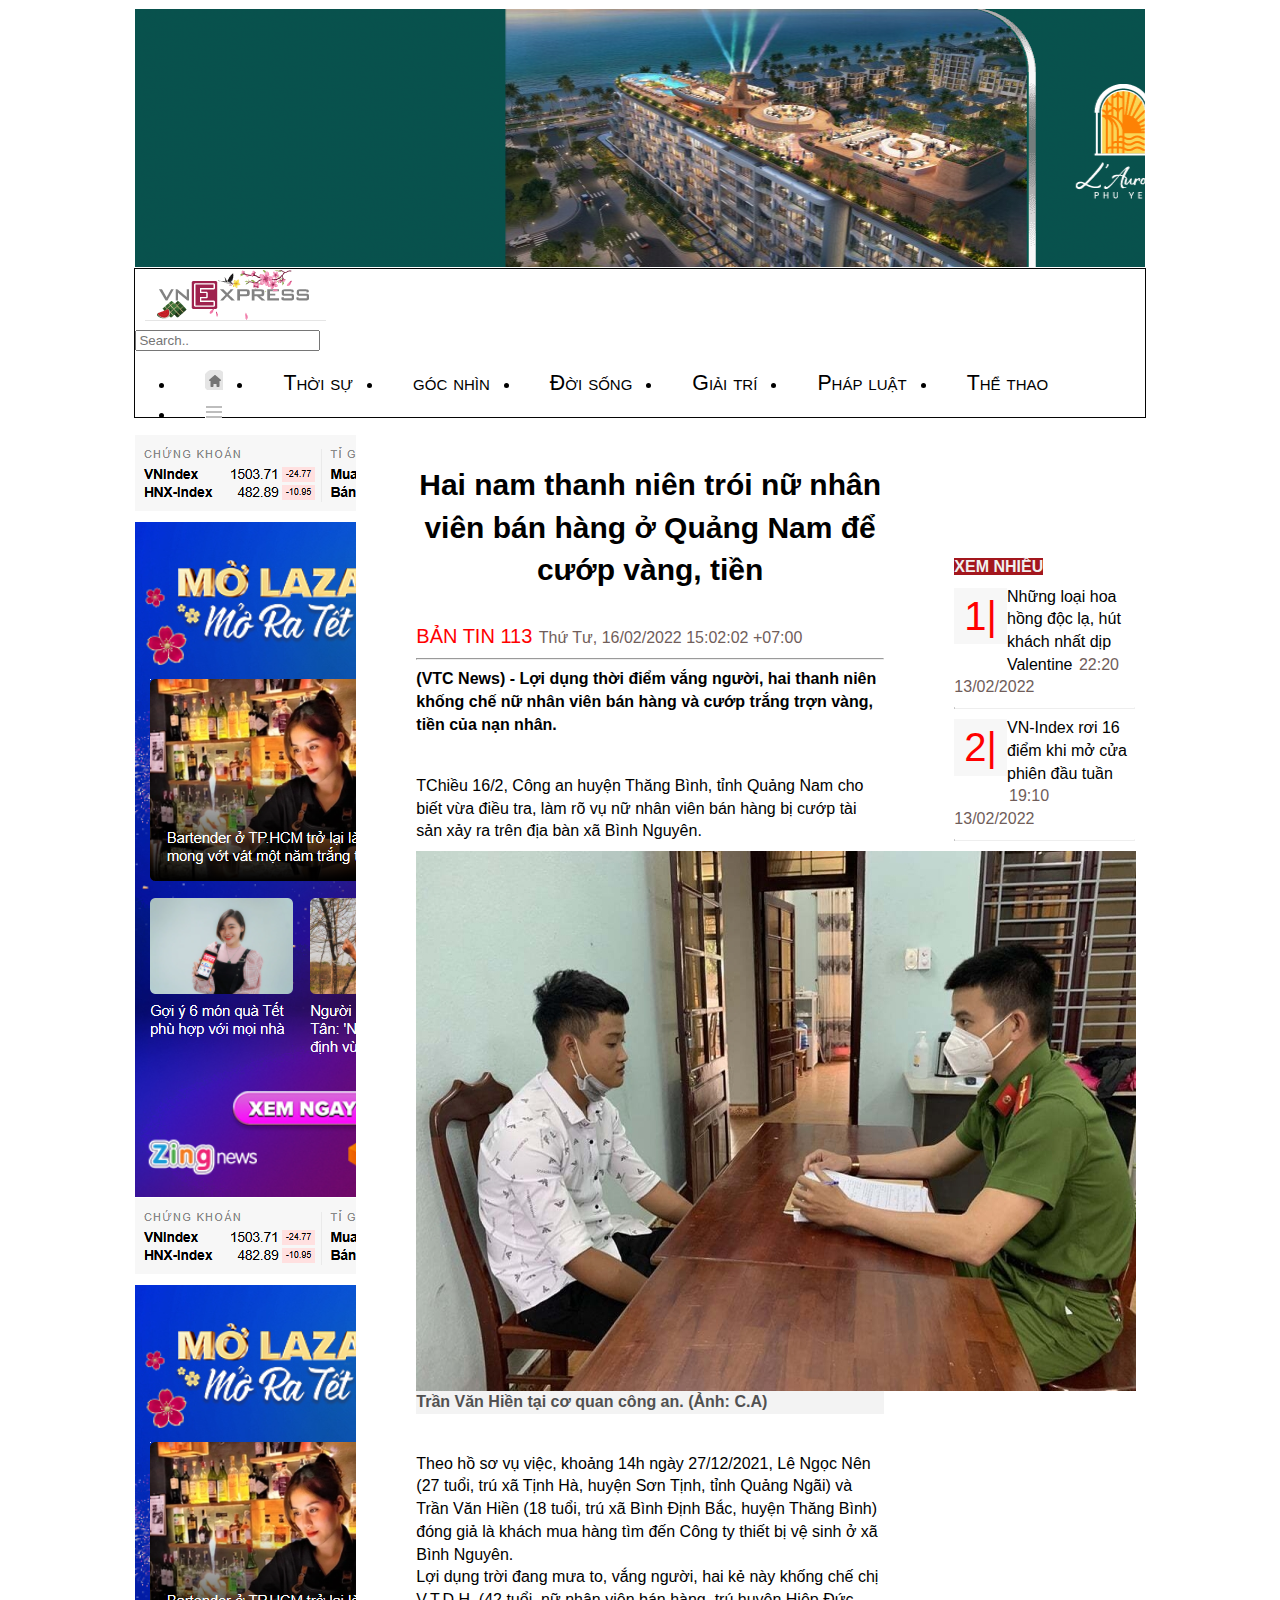
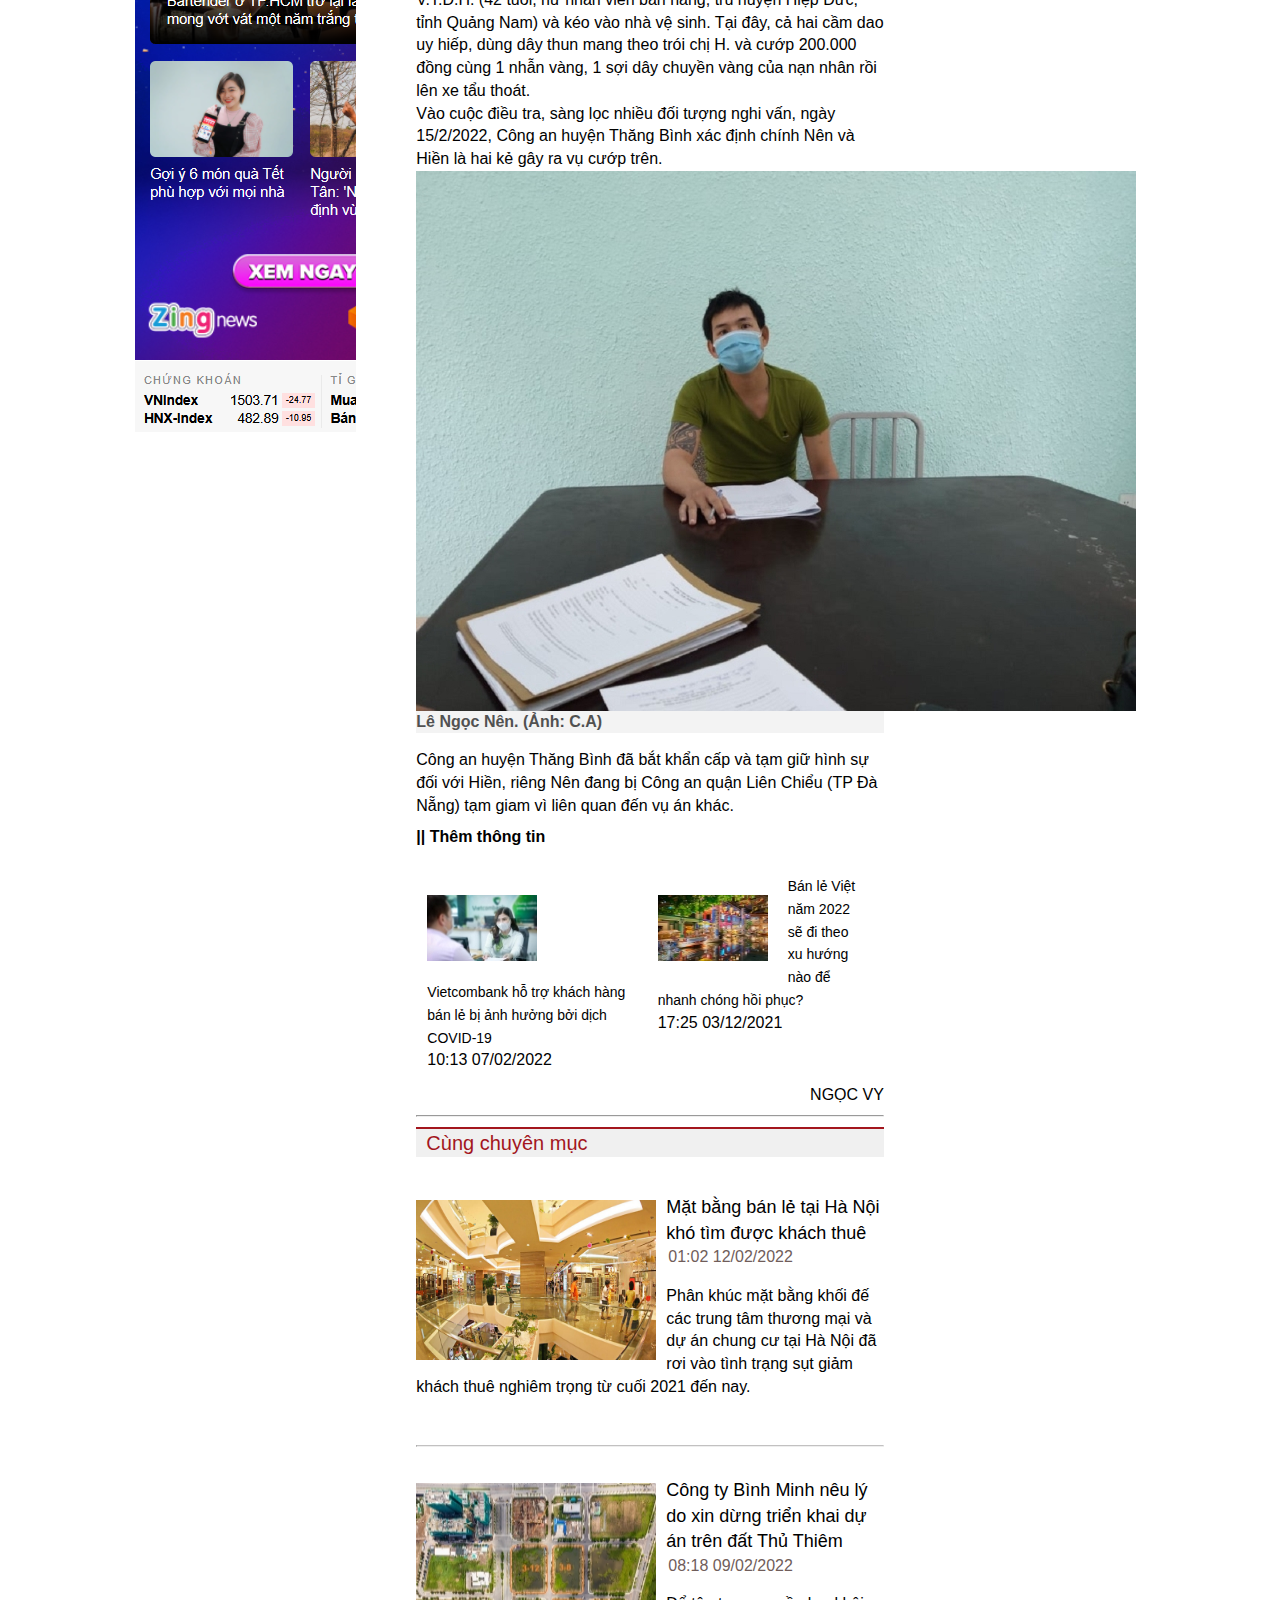
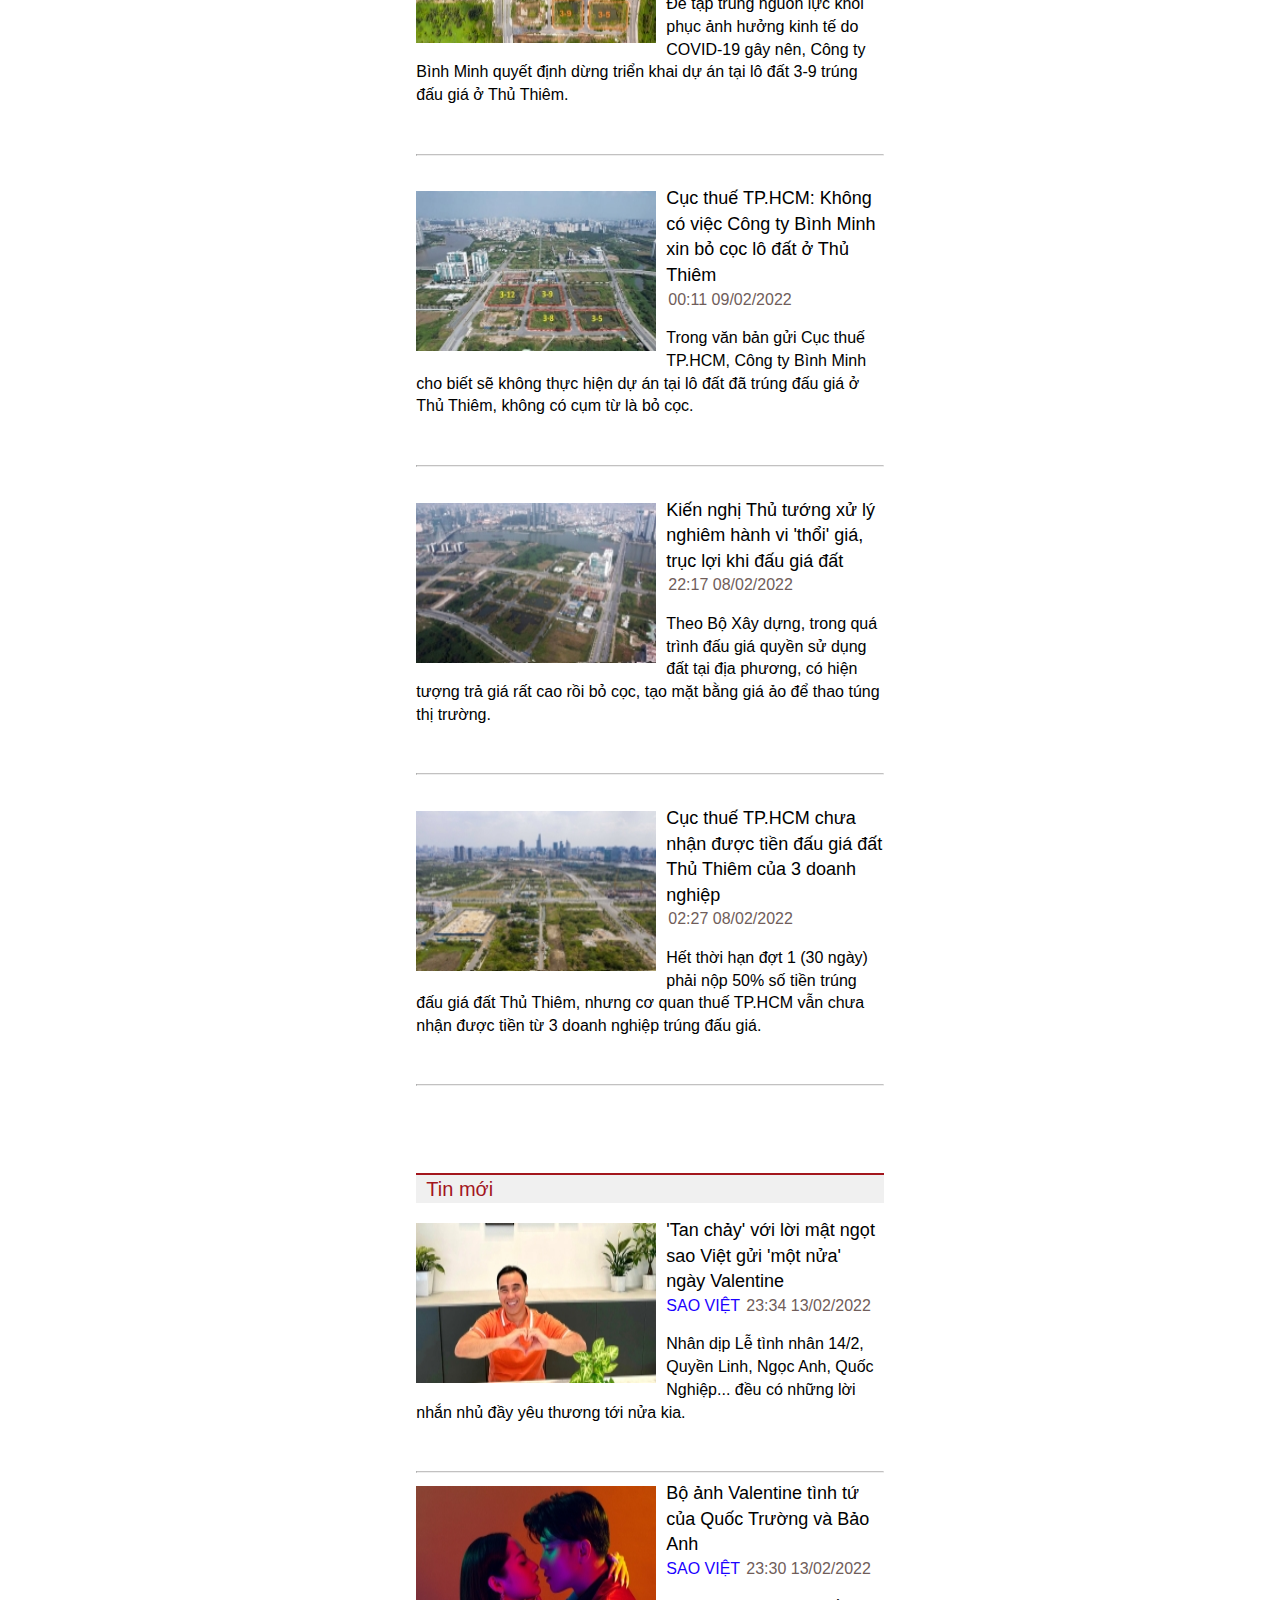
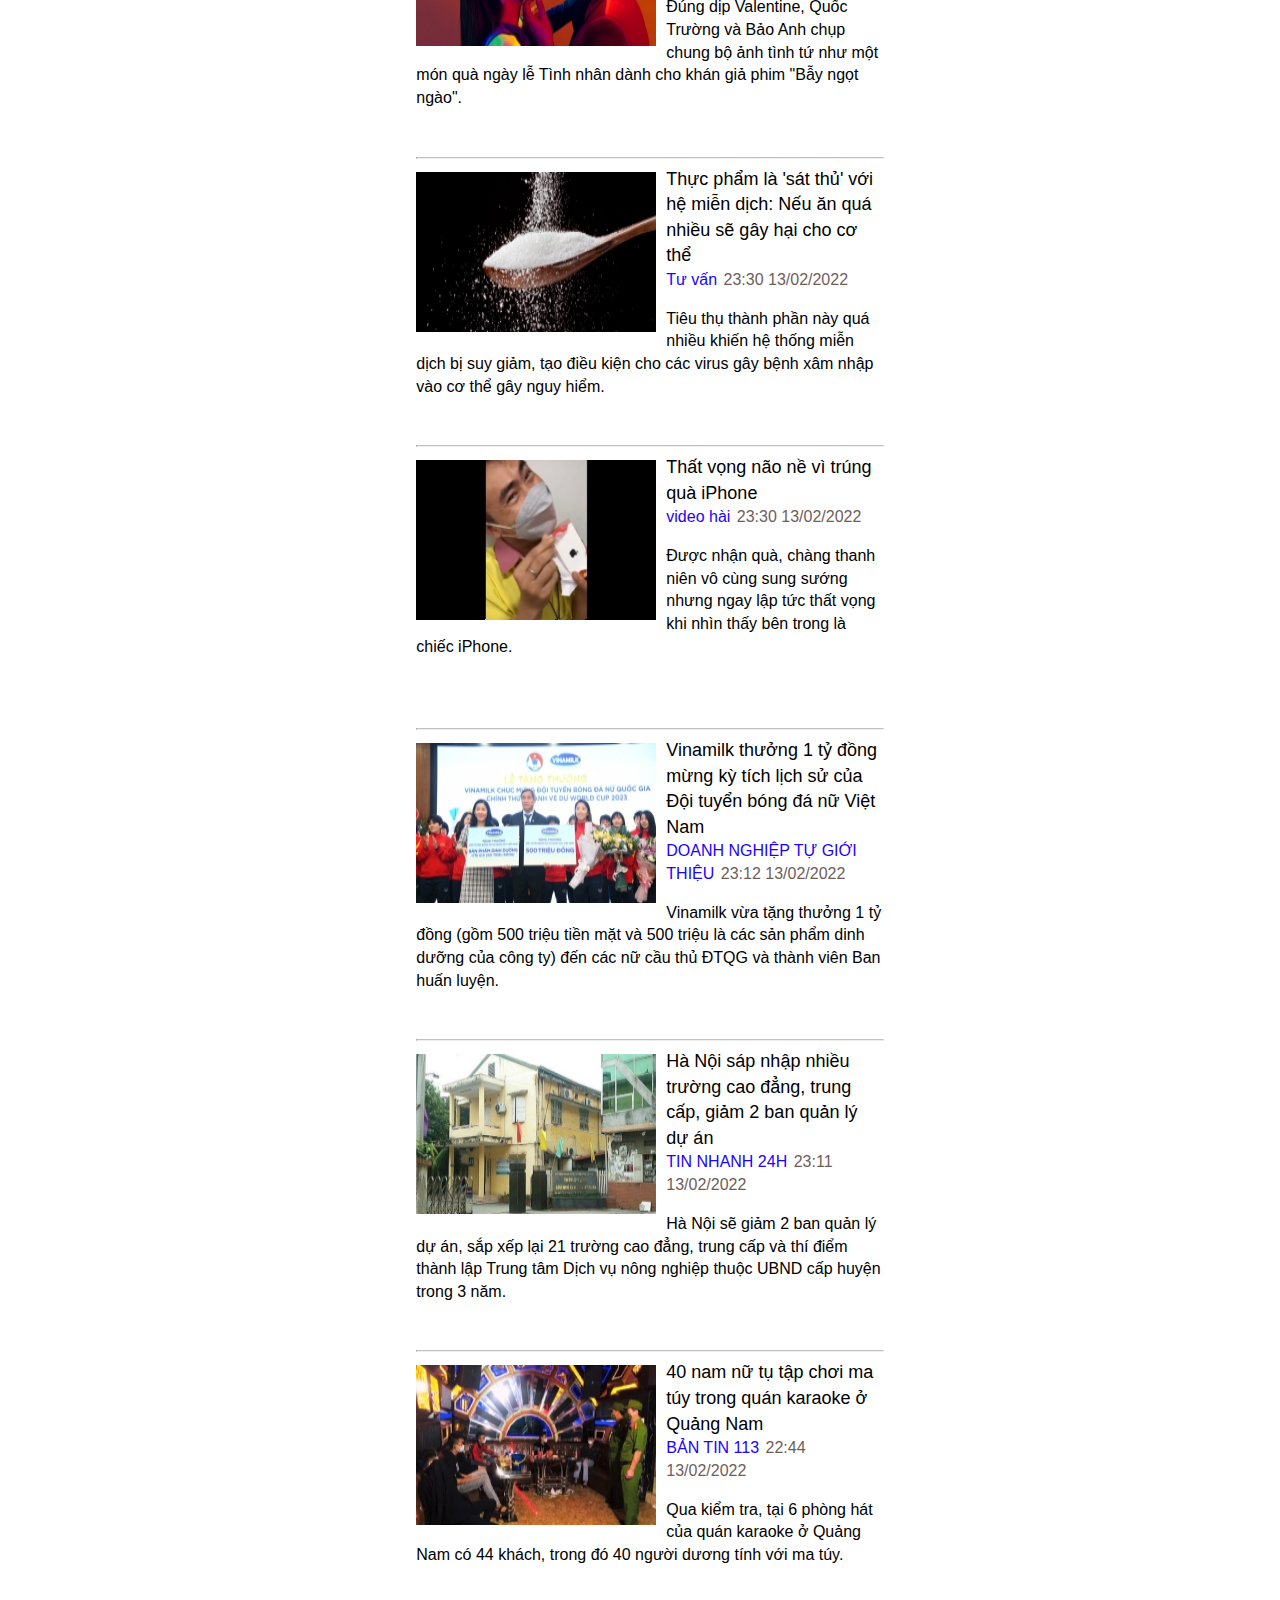
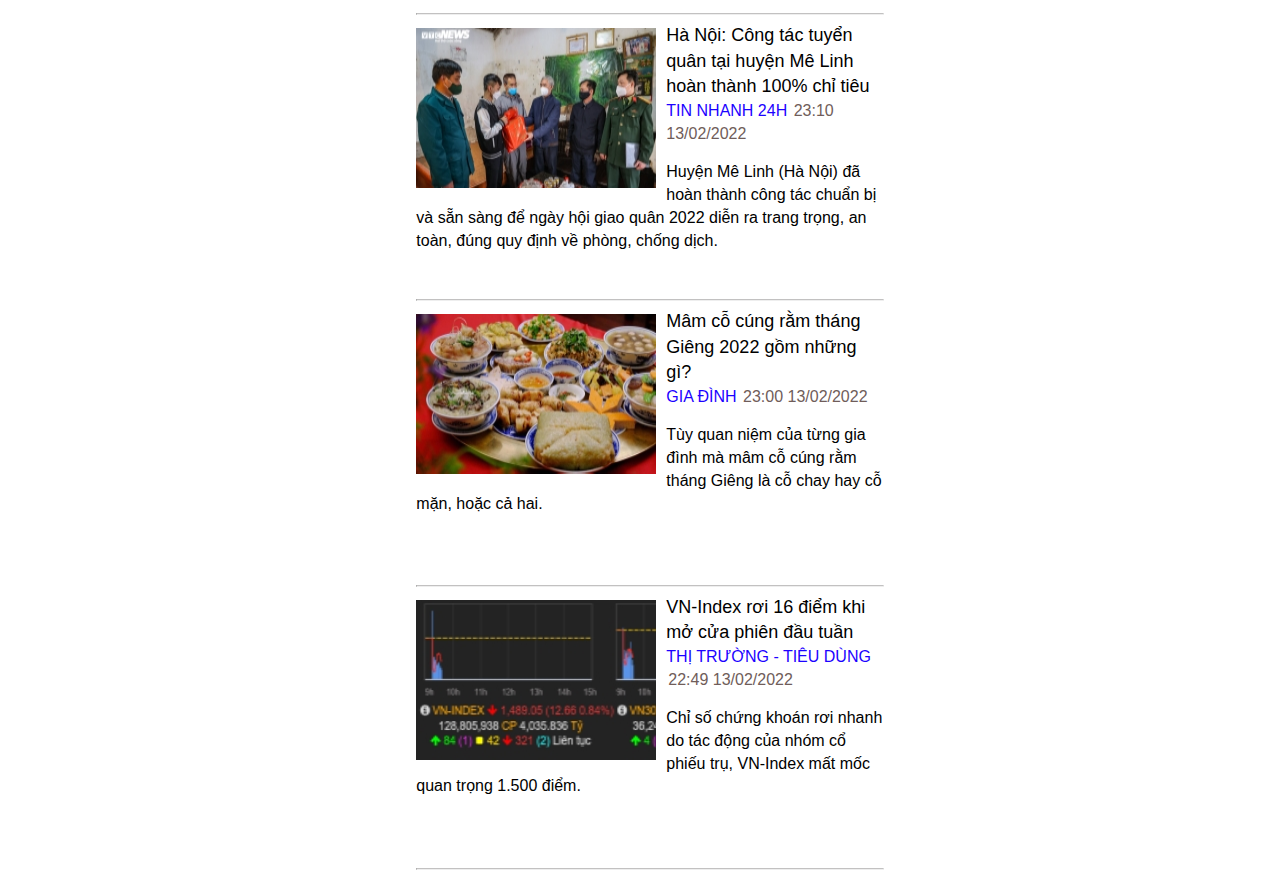
<file: trangcon4.html>
<!DOCTYPE html>
<html lang="en">

<head>
    <meta charset="UTF-8">
    <meta http-equiv="X-UA-Compatible" content="IE=edge">
    <meta name="viewport" content="width=device-width, initial-scale=1.0">
    <title>asm1</title>
    <link rel="stylesheet" href="css/style2.css">
</head>
        
<body>
    <div class="boxcenter">
        <header class="b"></header>


        <nav class="mb">
            <a href="index.html"><img src="/images/asm1.logo.png" alt=""></a>
            <form>    
                <input type="text" name="search" placeholder="Search..">
            </form>
            <ul>
                <li><a href="/index.html"><img src="/images/trang chủ.png" alt=""></a></li>
                <li><a href="#">Thời sự</a>
                    <ul>
                        <li><a href="#">chính trị</a></li>
                        <li><a href="#">dân sinh</a></li>
                        <li><a href="#">Giao thông</a></li>
                        <li><a href="#">Tết yêu thương</a></li>
                        <li><a href="#">Quỹ hy vọng</a></li>
                    </ul>
                </li>
                <li><a href="#">góc nhìn</a>
                    <ul>
                        <li><a href="#">Bình luận nhiều</a></li>
                        <li><a href="#">Covid 19</a></li>
                        <li><a href="#">Môi trường </a></li>
                        <li><a href="#">Tác giả </a></li>
                        <li><a href="#">Y tế & sức khỏe</a></li>
                        <li><a href="#">Giáo dục </a></li>
                    </ul>
                </li>
                <li><a href="#">Đời sống</a>
                    <ul>
                        <li><a href="#">Tổ ấm </a></li>
                        <li><a href="#">Bài học sống </a></li>
                        <li><a href="#">Nhà</a></li>
                        <li><a href="#">Tiêu dùng </a></li>
                    </ul>
                </li>
                <li><a href="#">Giải trí</a>               
                    <ul>
                        <li><a href="#"> Giới sao</a></li>
                        <li><a href="#">Video</a></li>
                        <li><a href="#">Phim</a></li>
                        <li><a href="#">Nhạc </a></li>
                        <li><a href="#">Thời trang</a></li>
                        <li><a href="#">Làm đẹp</a></li>
                        <li><a href="#">Sách</a></li>
                        <li><a href="#">Sân khấu - Mỹ thuật</a></li> 
                    </ul>
                </li>
                <li><a href="#">Pháp luật</a>
                    <ul>
                        <li><a href="#">Hồ sơ phá án</a></li>
                        <li><a href="#">Tư vấn</a></li>
                    </ul>
                <li><a href="#">Thể thao</a>               
                    <ul>
                        <li><a href="#">Bóng đá </a></li>
                        <li><a href="#">Lịch thi đấu</a></li>
                        <li><a href="#">Tennis</a></li>
                        <li><a href="#">VM 2021 </a></li>
                        <li><a href="#">Bundesliga</a></li>
                        <li><a href="#">Các môn khác</a></li>
                        <li><a href="#">World Cup 2022</a></li>
                        <li><a href="#">Hậu trường</a></li>
                        <li><a href="#">Video</a></li>
                        <li><a href="#">Ảnh</a></li>
                        <li><a href="#">V-Race</a></li>
                        <li><a href="#">Trắc nghiệm</a></li>
                        <li><a href="#">Tường thuật</a></li>
                    </ul>
                </li>
                <li><a href="#"><img src="/images/tất cả.png" alt=""></a></li>
            </ul>
        </nav>
        <aside>
            
        </aside>






        <div class="row-mb">
            <article>
                <div class="boxleft">
                    <div class="spa">
                    <P>Hai nam thanh niên trói nữ nhân viên bán hàng ở Quảng Nam để cướp vàng, tiền</P>
                    <a href="#">BẢN TIN 113</a>
                    <span>Thứ Tư, 16/02/2022 15:02:02 +07:00</span>
                    
                    <hr>
                    
                    <aps>(VTC News) - Lợi dụng thời điểm vắng người, hai thanh niên khống chế nữ nhân viên bán hàng và cướp trắng trợn vàng, tiền của nạn nhân. </aps>
                    <br>
                    
                    <abs> TChiều 16/2, Công an huyện Thăng Bình, tỉnh Quảng Nam cho biết vừa điều tra, làm rõ vụ nữ nhân viên bán hàng bị cướp tài sản xảy ra trên địa bàn xã Bình Nguyên.</abs>
                    <div class="abz">
                        <img src="/images/trangcon4-2.jpg" alt="">
                        <b> Trần Văn Hiền tại cơ quan công an. (Ảnh: C.A) </b>
                        
                        
                        
                        
                        
                        
                        
                        
                        
                        <br>
                    <abs>Theo hồ sơ vụ việc, khoảng 14h ngày 27/12/2021, Lê Ngọc Nên (27 tuổi, trú xã Tịnh Hà, huyện Sơn Tịnh, tỉnh Quảng Ngãi) và Trần Văn Hiền (18 tuổi, trú xã Bình Định Bắc, huyện Thăng Bình) đóng giả là khách mua hàng tìm đến Công ty thiết bị vệ sinh ở xã Bình Nguyên.</abs>
                    <br>
                    
                    <abs>Lợi dụng trời đang mưa to, vắng người, hai kẻ này khống chế chị V.T.D.H. (42 tuổi, nữ nhân viên bán hàng, trú huyện Hiệp Đức, tỉnh Quảng Nam) và kéo vào nhà vệ sinh. </abs>
                    
                    
                    <abs>Tại đây, cả hai cầm dao uy hiếp, dùng dây thun mang theo trói chị H. và cướp 200.000 đồng cùng 1 nhẫn vàng, 1 sợi dây chuyền vàng của nạn nhân rồi lên xe tẩu thoát.</abs>





                    <br>
                    <abs>Vào cuộc điều tra, sàng lọc nhiều đối tượng nghi vấn, ngày 15/2/2022, Công an huyện Thăng Bình xác định chính Nên và Hiền là hai kẻ gây ra vụ cướp trên.</abs>
                    <br>

                    <img src="/images/trangcon4-3.jpg" alt="">
                    <b>Lê Ngọc Nên. (Ảnh: C.A)</b>

                    <abs>Công an huyện Thăng Bình đã bắt khẩn cấp và tạm giữ hình sự đối với Hiền, riêng Nên đang bị Công an quận Liên Chiểu (TP Đà Nẵng) tạm giam vì liên quan đến vụ án khác.</abs>




                    </div>





                    
                     
                      <aps>|| Thêm thông tin</aps>
                    
                    </div>
                
                    <div class="box1">
                    <img src="/images/index1.12.jpg" alt="">
                    <a href="#">Vietcombank hỗ trợ khách hàng bán lẻ bị ảnh hưởng bởi dịch COVID-19</a>
                    <br>
                    <span> 10:13 07/02/2022</span>
                    
                    </div> 
                    <div class="box1">
                    <img src="/images/index1.13.jpg" alt="">
                    <a href="#">Bán lẻ Việt năm 2022 sẽ đi theo xu hướng nào để nhanh chóng hồi phục?</a>
                       
                    <br> 
                    <span>  17:25 03/12/2021</span>
                    
               
                    </div>
                    <br>
                 
                 
                    <div class="ab">NGỌC VY</div> 
                    <hr>
                    <div class="ccm">
                        <abs>Cùng chuyên mục</abs>
                        <br>
                        <img src="/images/index1.11.jpeg" alt="">
                        <a href="#">Mặt bằng bán lẻ tại Hà Nội khó tìm được khách thuê</a>
                        <br>
                        <span> 01:02 12/02/2022 </span>
                        <p>Phân khúc mặt bằng khối đế các trung tâm thương mại và dự án chung cư tại Hà Nội đã rơi vào tình trạng sụt giảm khách thuê nghiêm trọng từ cuối 2021 đến nay.</p>
                        <br>
                        <!ket thuc tin 1>


                        <hr>
                        <br>
                        <img src="/images/index1.16.jpg" alt="">
                        <a href="#">Công ty Bình Minh nêu lý do xin dừng triển khai dự án trên đất Thủ Thiêm</a>
                        <br>
                        <span>  08:18 09/02/2022</span>
                        <p>Để tập trung nguồn lực khôi phục ảnh hưởng kinh tế do COVID-19 gây nên, Công ty Bình Minh quyết định dừng triển khai dự án tại lô đất 3-9 trúng đấu giá ở Thủ Thiêm.</p>
                        <br>
                        <!ket thuc tin 2>
<hr>


                        
                        <br>
                        <img src="/images/index1.17.jpg" alt="">
                        <a href="#">Cục thuế TP.HCM: Không có việc Công ty Bình Minh xin bỏ cọc lô đất ở Thủ Thiêm</a>
                        <br>
                        <span> 00:11 09/02/2022 </span>
                        <p>Trong văn bản gửi Cục thuế TP.HCM, Công ty Bình Minh cho biết sẽ không thực hiện dự án tại lô đất đã trúng đấu giá ở Thủ Thiêm, không có cụm từ là bỏ cọc.</p>
                        <br>
                        <!ket thuc tin 3>






                        <hr>
                        <br>
                        <img src="/images/index1.18.jpg" alt="">

                        <a href="#">Kiến nghị Thủ tướng xử lý nghiêm hành vi 'thổi' giá, trục lợi khi đấu giá đất</a>
                        <br>
                        <span> 22:17 08/02/2022</span>
                        <p>Theo Bộ Xây dựng, trong quá trình đấu giá quyền sử dụng đất tại địa phương, có hiện tượng trả giá rất cao rồi bỏ cọc, tạo mặt bằng giá ảo để thao túng thị trường.</p>
                        <br>
                        <!ket thuc tin 4>



  
                        <hr>
                        <br>
                        <img src="/images/index1.19.jpg" alt="">
                        <a href="#">Cục thuế TP.HCM chưa nhận được tiền đấu giá đất Thủ Thiêm của 3 doanh nghiệp</a>
                        <br>
                        <span>  02:27 08/02/2022 </span>
                        <p>Hết thời hạn đợt 1 (30 ngày) phải nộp 50% số tiền trúng đấu giá đất Thủ Thiêm, nhưng cơ quan thuế TP.HCM vẫn chưa nhận được tiền từ 3 doanh nghiệp trúng đấu giá.</p>
                        <br>
                        <!ket thuc tin 5>
                        <hr>

                     


                    </div>
                    <div class="tm">
                        <br><br><br>
                        <abs>Tin mới</abs>
                        <img src="/images/tm1.jpg" alt="">
                        <a href="#">'Tan chảy' với lời mật ngọt sao Việt gửi 'một nửa' ngày Valentine</a>
                        <br>
                        <rb>SAO VIỆT</rb>
                        <span> 23:34 13/02/2022 </span>
                        <p>Nhân dịp Lễ tình nhân 14/2, Quyền Linh, Ngọc Anh, Quốc Nghiệp... đều có những lời nhắn nhủ đầy yêu thương tới nửa kia.</p>
                        <br>
                        <!ket thuc tin 1>
                        <hr>



                        <img src="/images/tm2.jpg" alt="">
                        <a href="#">Bộ ảnh Valentine tình tứ của Quốc Trường và Bảo Anh</a>
                        <br>
                        <rb>SAO VIỆT</rb>
                        <span>  23:30 13/02/2022 </span>
                        <p>Đúng dịp Valentine, Quốc Trường và Bảo Anh chụp chung bộ ảnh tình tứ như một món quà ngày lễ Tình nhân dành cho khán giả phim "Bẫy ngọt ngào".</p>
                        <br>
                        <!ket thuc tin 2>
                        <hr>
                        


                        <img src="/images/tm3.jpg" alt="">
                        <a href="#">Thực phẩm là 'sát thủ' với hệ miễn dịch: Nếu ăn quá nhiều sẽ gây hại cho cơ thể</a>
                        <br>
                        <rb>Tư vấn</rb>
                        <span> 23:30 13/02/2022 </span>
                        <p>Tiêu thụ thành phần này quá nhiều khiến hệ thống miễn dịch bị suy giảm, tạo điều kiện cho các virus gây bệnh xâm nhập vào cơ thể gây nguy hiểm.</p>
                        <br>
                        <!ket thuc tin 3>
                        <hr>


                        <img src="/images/tm4.jpg" alt="">
                        <a href="#">Thất vọng não nề vì trúng quà iPhone</a>
                        <br>
                        <rb>video hài</rb>
                        <span>  23:30 13/02/2022 </span>
                        <p> Được nhận quà, chàng thanh niên vô cùng sung sướng nhưng ngay lập tức thất vọng khi nhìn thấy bên trong là chiếc iPhone.</p>
                        <br>
                        <!ket thuc tin 4>
                        <br>
                        <hr>



                        <img src="/images/tm5.jpg" alt="">
                        <a href="#">Vinamilk thưởng 1 tỷ đồng mừng kỳ tích lịch sử của Đội tuyển bóng đá nữ Việt Nam</a>
                        <br>
                        <rb>DOANH NGHIỆP TỰ GIỚI THIỆU</rb>
                        <span> 23:12 13/02/2022 </span>
                        <p>Vinamilk vừa tặng thưởng 1 tỷ đồng (gồm 500 triệu tiền mặt và 500 triệu là các sản phẩm dinh dưỡng của công ty) đến các nữ cầu thủ ĐTQG và thành viên Ban huấn luyện.</p>
                        <br>
                        <!ket thuc tin 5>
                        <hr>


                        <img src="/images/tm6.jpg" alt="">
                        <a href="#">Hà Nội sáp nhập nhiều trường cao đẳng, trung cấp, giảm 2 ban quản lý dự án</a>
                        <br>
                        <rb>TIN NHANH 24H</rb>
                        <span> 23:11 13/02/2022 </span>
                        <p>Hà Nội sẽ giảm 2 ban quản lý dự án, sắp xếp lại 21 trường cao đẳng, trung cấp và thí điểm thành lập Trung tâm Dịch vụ nông nghiệp thuộc UBND cấp huyện trong 3 năm.</p>
                        <br>
                        <!ket thuc tin 6>
                        <hr>



                        <img src="/images/tm12.jpg" alt="">
                        <a href="#">40 nam nữ tụ tập chơi ma túy trong quán karaoke ở Quảng Nam</a>
                        <br>
                        <rb>BẢN TIN 113</rb>
                        <span>  22:44 13/02/2022 </span>
                        <p>Qua kiểm tra, tại 6 phòng hát của quán karaoke ở Quảng Nam có 44 khách, trong đó 40 người dương tính với ma túy.</p>
                        <br>
                        <!ket thuc tin 7 >
                        <hr>


                        <img src="/images/tm8.jpg" alt="">
                        <a href="#">Hà Nội: Công tác tuyển quân tại huyện Mê Linh hoàn thành 100% chỉ tiêu
                           </a>
                        <br>
                        <rb> TIN NHANH 24H </rb>
                        <span> 23:10 13/02/2022 </span>
                        <p>Huyện Mê Linh (Hà Nội) đã hoàn thành công tác chuẩn bị và sẵn sàng để ngày hội giao quân 2022 diễn ra trang trọng, an toàn, đúng quy định về phòng, chống dịch.</p>
                        <br>
                        <!ket thuc tin 8>
                        <hr>



                        <img src="/images/tm9.jpg" alt="">
                        <a href="#">Mâm cỗ cúng rằm tháng Giêng 2022 gồm những gì?
                             </a>
                        <br>
                        <rb>GIA ĐÌNH</rb>
                        <span>  23:00 13/02/2022</span>
                        <p>Tùy quan niệm của từng gia đình mà mâm cỗ cúng rằm tháng Giêng là cỗ chay hay cỗ mặn, hoặc cả hai.</p>
                        <br>
                        <!ket thuc tin 9>
                        

                         <br>
                         <hr>
                        <img src="/images/tm10.jpg" alt="">
                        <a href="#">VN-Index rơi 16 điểm khi mở cửa phiên đầu tuần
                             </a>
                        <br>
                        <rb>THỊ TRƯỜNG - TIÊU DÙNG</rb>
                        <span>22:49 13/02/2022</span>
                        <p>Chỉ số chứng khoán rơi nhanh do tác động của nhóm cổ phiếu trụ, VN-Index mất mốc quan trọng 1.500 điểm.</p>
                        <br>
                        <br>
                        <hr>
                      
                        <!ket thuc tin 10>
                        
                        
                    </div>
                </div>
                
                
            </article>
            
            <div class="box">
                <div class="xm">
                    <br><br><br><br><br>
                    <aps> XEM NHIỀU </aps>
         <br>           
        
        <p>1|</p>
        <a href="">Những loại hoa hồng độc lạ, hút khách nhất dịp Valentine</a> 
        <span> 22:20 13/02/2022</span>
        
        
        <hr>
        
        <p>2|</p> 
        <a href="">VN-Index rơi 16 điểm khi mở cửa phiên đầu tuần</a> 
        <br>
        <span>19:10 13/02/2022 </span>
        
        
        <hr>
        
        <p>3|</p>
        <a href="">Chứng khoán tuần 14 -18/2: Thị trường khó đoán, người chơi thận trọng</a> 
        <br>
        <span> 18:45 13/02/2022</span>
        
        
        <hr>
        
        <p>4|</p>
        <a href="">Giá xăng tăng cao kỷ lục, doanh nghiệp vận tải gặp 'ác mộng'</a> 
        <br>
        <span> 22:20 13/02/2022</span>
        
        
        <hr>
        
        <p>5|</p> 
        <a href="">Giá vàng hôm nay 14/2: Tiếp tục leo đỉnh</a> 
        <br>
        <span> 18:48 13/02/2022</span>

                </div>
            </div>

        </div>
        
        
            </div>
           
    </div>
</body>

</html>
</file>
<file: css/style2.css>
/* bo qua kich thuoc cua border de lay chuan ve width va height */
*{
    box-sizing: border-box;
}
body{
    font-family: Arial,"Helvetica Neue",Helvetica,sans-serif;
    line-height: 1.42;
}
.boxcenter{
    width:80%;
    margin: 0 auto;
}

.row{
    width: 100%;
}
header{
    background-image: url(/images/header.asm1.png);
    width:100%;
    height:260px;
    border:1px solid rgb(255, 255, 255);
}
nav{
    padding: auto;
    width:100%;
    height: 150px;
    border:1px solid rgb(5, 5, 5);
}
.mb{
    margin-bottom: 15px;
}
.mb a{
    text-decoration: none;
    font-size: 16pt;
    color: black;
    padding: 0 10px;
}
.m ul{
    list-style: none;
}
.mb ul li{
    float:left;
}
.mb ul li a{
    margin: 0 20px;
    font-size: 16pt;
    font-variant: small-caps;
}
.mb ul li a:hover{
    color: #f00;
}

.mb ul li ul li{
    float:none;
    margin: 10px 0;
}
.mb ul li ul{
    padding: 0;
    display: none;
    position: absolute;
}
.mb ul li:hover ul{
    display: block;
    background-color: rgb(240, 137, 137);
    color: aliceblue;
}
article{
    float:left;
    width:58%;
    min-height: 600px;
    border:1px solid rgb(255, 255, 255);
}

aside{
    background-image: url(/images/banner.png);
    float:left;
    width:22%;
    min-height: 1600px;
    border:1px solid rgb(255, 255, 255);
}
.box{
    
    float:left;
    width:20%;
    min-height: 300px;
    border:1px solid rgb(255, 255, 255);
}
.boxleft{
    min-height: 700px;
    width: 80%;
    clear: both;
    margin: auto;
}
p{

}
.box1{
    
   
    float:left;
    width:45%;
    height: 200px;
    border:1px solid rgb(255, 255, 255);
    margin: 10px;
    
}
footer{
    width:100%;
    height:350px;
    border:1px solid rgb(255, 255, 255);
    position: absolute;
    background-repeat: no-repeat;
}

    
.footer a{
    text-decoration: none;
    font-size: 16pt;
    color: black;
    padding: 0 10px;
}
.footer ul li{
    float:left;
}
.footer ul li a{
    margin: 0 20px;
    font-size: 15pt;
    font-variant: small-caps;
}
.footer ul li a:hover{
    color: #f00;
}
.footer ul li ul li{
    float:none;
    margin: 10px 0;
}
.footer .bottom p{
    position: absolute;
    right: 20px;
    border:1px solid rgb(19, 18, 18);
    width:10%;
    margin-left: auto;
    margin-right: auto;
}
.bottom p a img{
    width: 20px;
}
.row-mb .boxleft .spa p{
    text-align: center;
    color: black;
    font-size: 30px;
    font-weight:bolder;
}
.row-mb .boxleft .spa a{
    
    color: #f00;
    text-decoration: none;
    font-size: 20px;
}
.row-mb .boxleft .spa span{
    padding: 2px;
    color: rgb(112, 93, 90);
    text-shadow: 0 0 20px rgba(0 0 0 0.5);
}
.row-mb .boxleft .spa hr{
    max-width: 600px;
    width:auto;
    
}
.row-mb .boxleft .spa aps{
    
    
    color: rgb(0, 0, 0);
    font-weight:bolder;
    display: block;
    margin-block-start: 0.5em;
    margin-block-end: 1em;
    margin-inline-start: 0px;
    margin-inline-end: 0px;
    
}
.row-mb .boxleft .spa .abs{
    
    display: block;
    margin-block-start: 0.5em;
    margin-block-end: 1em;
    margin-inline-start: 0px;
    margin-inline-end: 0px;
    
}
.row-mb .boxleft .spa .abz img{
    
    margin-left: auto;
    float: left;
    width: auto;
    height: auto;
    background-size: cover;
    position: relative;
}
.boxleft .spa .abz b{
    
    display: block;
    margin-block-start: 0.5em;
    margin-block-end: 1em;
    margin-inline-start: 0px;
    margin-inline-end: 0px;
    width: 100%;
    background: #f3f3f3;
    color: #515151;
}
.box1 img{
    float:left;
    margin-top: 20px;
    margin-bottom: 20px;
    margin-right: 20px;
}
.box1 a{
    font-size: 14px;
    text-decoration: none;
    color: black;
}
.box1 a:hover{
    color: #f00;
}
.ab{
    text-align: right;
    
}

.ccm abs{
    display: block;
    margin-block-start: 0.5em;
    margin-block-end: 1em;
    margin-inline-start: 0px;
    margin-inline-end: 0px;
    background-color: #f0f0f0;
    border-top: 2px solid #a3161d;
    color: #a3161d;
    padding-right: 10px;
    padding-left: 10px;
    margin-bottom: 15px;
    font-size: 20px;
}
.ccm img{
    float:left;
    margin-top: 5px;
    margin-bottom: 10px;
    margin-right: 10px;
    width: 240px;
    height: 160px;
}
.ccm a{
    font-size: 18px;
    text-decoration: none;
    color: black;
}
.ccm a:hover{
    color: #f00;
}


.ccm span{
    padding: 2px;
    color: rgb(112, 93, 90);
    text-shadow: 0 0 20px rgba(0 0 0 0.5);
}
.ccm hr{
    border-top: 1px solid rgb(194, 193, 193);
}
.tm abs{
    display: block;
    margin-block-start: 0.5em;
    margin-block-end: 1em;
    margin-inline-start: 0px;
    margin-inline-end: 0px;
    background-color: #f0f0f0;
    border-top: 2px solid #a3161d;
    color: #a3161d;
    padding-right: 10px;
    padding-left: 10px;
    margin-bottom: 15px;
    font-size: 20px;
}
.tm img{
    float:left;
    margin-top: 5px;
    margin-bottom: 10px;
    margin-right: 10px;
    width: 240px;
    height: 160px;
}
.tm a{
    font-size: 18px;
    text-decoration: none;
    color: black;
}
.tm a:hover{
    color: #f00;
}


.tm span{
    padding: 2px;
    color: rgb(112, 93, 90);
    text-shadow: 0 0 20px rgba(0 0 0 0.5);
}
.tm hr{
    border-top: 1px solid rgb(194, 193, 193);
}
.tm  rb{
    color: rgb(28, 2, 255);
}
.box{
    display: block;
    margin: 0;
    padding: 0;
    padding-right: 10px;
    padding-left: 10px;
    margin-bottom: 15px;
}
.box .xm aps{
    background-color: #a3161d;
    color: #f0f0f0;
    font-weight: bolder;
    line-height: 38px;
}
.box p{
    font-size: 40px;
    float:left;
    margin-top: 5px;
    margin-bottom: 10px;
    margin-right: 10px;
    display: block;
    margin-block-start: 0px;
    margin-block-end: 0pxem;
    margin-inline-start: 0px;
    margin-inline-end: 0px;
    background-color: #f7f7f7;
    border-top: 2px solid #ffffff;
    padding-right: 10px;
    padding-left: 10px;
    margin-bottom: 15px;
    color:red ;
}
.xm span{
    padding: 2px;
    color: rgb(112, 93, 90);
    text-shadow: 0 0 20px rgba(0 0 0 0.5);
}
.xm hr{
    border-top: 1px dashed rgb(255, 255, 255);
}
.xm a{
    text-decoration: none;
    color: black;
}
.xm a:hover{
    color: #a3161d;
}
</file>
